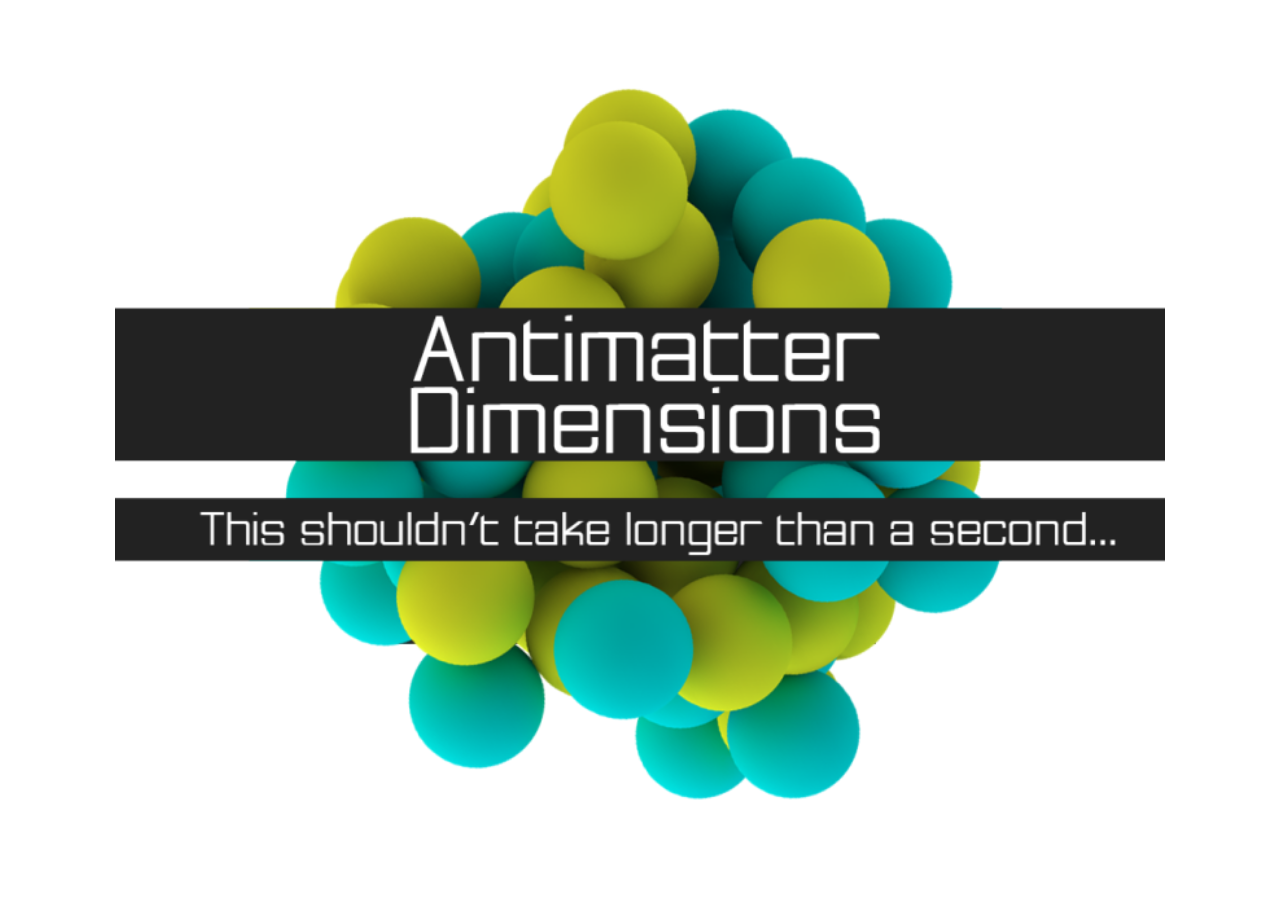
<file: index.html>
﻿<!doctype html>

<html>

<head>
    <title>Antimatter Dimensions NG-4 Respecced</title>
    <link rel="icon" type="image/png" href="icon.png">
    <meta name="Antimatter Dimensions" content="A game about huge numbers and watching them go up." charset="utf-8"/>
    <h1 id="hiddenheader" style="display: none">Antimatter Dimensions</h1>
    <script type="text/javascript" src="javascripts/jquery-3.2.1.min.js"></script>
    <script type="text/javascript" src="javascripts/notify.js"></script>
    <link rel="stylesheet" type="text/css" href="stylesheets/styles.css?3">
    <link rel="stylesheet" type="text/css" href="stylesheets/interreality_and_timeless.css">
</head>
<img id="loading" src="images/Loading.png">
<div id="snow" style="display: none; "></div>
<body id="body" style="height: 95vh; ">
    <div id="container" class="container" style="color:#4F5957; font-family: Typewriter; text-align:center; font-size: 11px; display:none">
        <div id='game'>
            <div id='news'>.</div>
        </div>
        <div style="position: relative"><div class="IP" id="infinityPoints2"></div></div>
        <div style="position: relative"><div class="EP" id="eternityPoints2"></div></div>
        <div style="position: relative"><div class="EP" id="galaxyPoints2"></div>
			<span id="sacpos" class="eterpos"><button id="sacrificebtn" class="galaxybtn"></button></span>
		</div>
		
        <div style="position: relative"><button id="postInfinityButton" class="postinfcrunch infpos">Big Crunch for x Infinity Points</button></div>
        <div style="position: relative"><button id="interrealityresetbtn" class="interreality ghostifyPos" onclick="showTab('interrealitytab')">A new rift has formed... Enter the Interreality.</button></div>
		<div id='quantumBlock' style='height:120px'></div>
        <div id="matter"></div>
        <div id="dilationEffect1"></div>
        <div id="chall13Mult"></div>
        <div>
            <p>You have <span id="coinAmount" style="font-size:25px; color: black">0</span> antimatter.</p>
        </div>

        <div style="position: relative">
            <button id="newDimensionButton" class="newdim" onclick="newDimension()">Get x antimatter to unlock a new Dimension.</button>
            <button id="eternitybtn" class="eternitybtn" onclick="eternity()">Other times await.. I need to become Eternal</button>
        </div>
        <div id="coinsPerSec">You are getting 0 antimatter per second.</div>

        <tr id="tickSpeedRow" style="visibility: hidden">
            <div id="tickLabel" style="visibility: hidden">Make the game 10% faster.</div>
            <button id="tickSpeed" style="color:black; visibility: hidden; height: 25px;width: 170px; font-size: 12px" class="storebtn">Cost: 1000</button>
            <button id="tickSpeedMax" onclick="buyMaxTickSpeed()" style="color:black; visibility: hidden; height: 25px; font-size: 12px" class="storebtn">Buy Max</button>
            <div id="tickSpeedAmount" style="visibility: hidden">Tickspeed: 1000</div>
            <div id="tickSpeedPurchases" style="visibility: hidden">You have 1000 tickspeed purchases left.</div>
        </tr>
        <p></p>
        <div style="position:absolute; left: 0; right: 0; margin-left: auto; margin-right: auto; width: 360px; top: 19px">
            <button id="bigcrunch" style="font-family: Typewriter; font-size: 50px; width: 360px; height: 100px;" class="tabbtn">Big Crunch</button>
        </div>
        <div>
            <button id="dimensionsbtn" style="font-family: Typewriter; font-size: 20px" class="tabbtn">Dimensions</button>
            <button id="optionsbtn" style="font-family: Typewriter; font-size: 20px" class="tabbtn">Options</button>
            <button id="statisticsbtn" style="font-family: Typewriter; font-size: 20px" class="tabbtn">Statistics</button>
            <button id="achievementsbtn" style="font-family: Typewriter; font-size: 20px" class="tabbtn">Achievements</button>
            <button id="challengesbtn" style="font-family: Typewriter; font-size: 20px" class="tabbtn">Challenges</button>
	          <button id="galaxybtn" style="font-family: Typewriter; font-size: 20px" class="galaxybtn">Galaxy</button>
            <button id="infinitybtn" style="font-family: Typewriter; font-size: 20px; display: none" class="infinitybtn">Infinity</button>
            <button id="eternitystorebtn" style="font-family: Typewriter; font-size: 20px; display: none" class="eternitytabbtn">Eternity</button>
            <button id="interrealitybtn" style="font-family: Typewriter; font-size: 20px; display: none" class="interreality">Interreality</button>
            <button id="shopbtn" style="font-family: Typewriter; font-size: 20px" class="tabbtn">Shop</button>
        </div>
        <div id="emptiness" class="tab" style="font-size: 150%">
            <br> The world has collapsed on itself due to excess of antimatter.
            <br>
            <br>
        </div>
        <div id="interrealitytab" class="tab" style="font-size: 200%">
            <br> Congratulations! You have beat NG-4 Respecced v2.91: Before the Interreality!
			<br> Interreality is coming soon...
			<br> <span style="font-size:75%">(After Interreality update in NG-2)</span>
			<br>
			<br>
			<br> <span style="font-size:60%">Can you get 1e520 EP in this mod?</span>
			<br>
        </div>
        <div id="shop" class="tab" style="font-size: 15px" >
            <div align="center">
                <br>
                <span id="kongip"> Double your IP gain from all sources. Forever. </span><br>
                <button class="greedbtn" onclick="purchaseIP()">40 Kreds</button>
                <br><br><br>
                <span id="kongep"> Double your EP gain from all sources. Forever. </span><br>
                <button class="greedbtn" onclick="purchaseEP()">50 Kreds</button>
                <br><br><br>
                <span id="kongdim"> Double all your dimension multipliers (dimensions 1-8). Forever. </span><br>
                <button class="greedbtn" onclick="purchaseDimMult()">30 Kreds</button>
                <br><br><br>
                <span id="kongalldim"> Double ALL the dimension multipliers (Normal, Infinity and Time). Forever. </span><br>
                <button class="greedbtn" onclick="purchaseAllDimMult()">60 Kreds</button>
                <br><br><br>
                <span>Get 6 hours worth of offline production. (Doesn't work for autobuyers)</span><br>
                <button class="greedbtn" onclick="purchaseTimeSkip()">10 Kreds</button>
                <br><br><br>
                <span style="font-size: 12px"><b>Disclaimer: These are not required to progress in the game, they are just to help and support the developer.</b></span>
            </div>
        </div>
        <div id="eternitystore" class="tab" style="font-size: 15px; margin: 0 auto; display: none" align="center">
            <table class="table" align="center" style="margin: auto">
                <tr>
                    <td><button class="secondarytabbtn" onclick="showEternityTab('timestudies')">Time studies</button></td>
                    <td><button class="secondarytabbtn" onclick="showEternityTab('eternityupgrades')">Eternity upgrades</button></td>
                    <td><button class="secondarytabbtn" onclick="showEternityTab('milestones')">Eternity milestones</button></td>
                    <td><button class="secondarytabbtn" onclick="showEternityTab('timeless')" id="timelessTabbtn" style="display:none;">Timeless</button></td>
                    <td><button class="secondarytabbtn" onclick="showEternityTab('dilation')" id="dilationTabbtn" style="display:none;">Time dilation</button></td>
                </tr>
            </table>
            <div class="eternitytab" id="timestudies" style="font-size: 15px">
                <div style="display: none;"><textarea id="treeExportOutput" style="color:black; width: 200px; height: 55px;"></textarea></div>
                <canvas id="studyTreeCanvas"></canvas>
                <tr>
                    <td><button class="storebtn" onclick="exportStudyTree()" style="width:150px; height: 40px; font-size: 10px; margin: auto">Export tree</button><td>
                    <td><button class="storebtn" onclick="respecToggle()" id="respec" style="width:150px; height: 40px; font-size: 10px; margin: auto">Respec time studies on next Eternity</button><td>
                    <td><button class="storebtn" onclick="importStudyTree()" style="width:150px; height: 40px; font-size: 10px; margin: auto">Import tree</button><td>
                </tr>
				<table class="table" id="forceRespecStudy">
                <tr>
                    <td><button class="storebtn" onclick="forceRespecStudy()" id="forceRespecStudy1" style="width:150px; height: 40px; font-size: 10px; margin: auto">Respec time studies and restart this eternity</button><td>
                </tr>
				</table>
                <table class="table" id="studytable">
                    <tr>
                        <td><button class="timestudylocked" id="23" onclick="buyTimeStudy(23, 0)">Tickspeed affects Time Dimensions. Cost: 0 Time Theorems</button></td>
                        <td><button class="timestudylocked" id="11" onclick="buyTimeStudy(11, 1)">Multiplier to 1st Time Dimension based on tickspeed<span id="11desc">Currently: 1x</span>Cost: 1 Time Theorem</button></td>
                        <td><button class="timestudybought" id="secretstudy" style="opacity: 0; cursor: pointer; transition-duration: 2s;">Unlock a secret achievement<span>Cost: 0 Time Theorems</button></td>
                    </tr>
                </table>
                <br>
                <table class="table" id="studytable">
                    <tr>
                        <td><button class="timestudy" id="21" onclick="buyTimeStudy(21, 3)">Replicanti multiplier formula is better<span id="21desc">Req: Unlock Replicanti or Eternitied at least once</span>Cost: 3 Time Theorems</button></td>
                        <td><button class="timestudy" id="22" onclick="buyTimeStudy(22, 2)">Base replicanti interval limit 50ms -> 1ms<span>Req:  Eternitied at least once</span>Cost: 2 Time Theorems</button></td>
                    </tr>
                </table>
                <table class="table" id="studytable">
                    <tr>
                        <td><button class="timestudy" id="33" onclick="buyTimeStudy(33, 2)">You keep half of your replicanti galaxies on infinity<span>Req:  Eternitied at least once</span>Cost: 2 Time Theorems</button></td>
                        <td><button class="timestudy" id="31" onclick="buyTimeStudy(31, 3)">Powers up infinity upgrades that are based on your infinitied stat (to the power of 4)<span>Cost: 3 Time Theorems</button></td>
                        <td><button class="timestudy" id="32" onclick="buyTimeStudy(32, 2)"><span id="32desc">You gain x1 more infinitied stat (based on dimension boosts)</span>Cost: 2 Time Theorems</button></td>
						
                        <td style="opacity: 0;"><button class="timestudylocked"></button></td>
                    </tr>
                </table>
                <table class="table" id="studytable">
                    <tr>
                        <td style="opacity: 0;"><button class="timestudylocked"></button></td>
                        <td><button class="timestudy" id="41" onclick="buyTimeStudy(41, 4)">Boost IP gain based on normal and replicated galaxies.<span id="41desc"></span>Cost: 4 Time Theorems</button></td>
                        <td><button class="timestudy" id="42" onclick="buyTimeStudy(42, 6)">Galaxy requirement base increase is reduced by 6.<span>Cost: 6 Time Theorems</button></td>
			<td><button class="timestudy" id="43" onclick="buyTimeStudy(43, 15)">Gain 1% of infinitied gain per second.<span>Cost: 15 Time Theorems</button></td>
                    </tr>
                </table>
                <br>
                <table class="table" id="studytable">
                    <tr>
                        <td style="opacity: 0;"><button class="timestudylocked"></button></td>
                        <td style="opacity: 0;"><button class="timestudylocked"></button></td>
                        <td><button class="timestudy" id="51" onclick="buyTimeStudy(51, 3)"><span id=51desc>You gain 1e15 times more IP</span>Cost: 3 Time Theorems</button></td>
                        <td><button class="eternitychallengestudy" id="ec5unl">Eternity Challenge 5<span>Requirement: 200 galaxies<span>Cost: 100 Time Theorems</button></td>
                        <td><button class="timestudy" id="53" onclick="buyTimeStudy(53, 15)">Gain <span id="53desc" style="display:inline;"></span>% of infinitied gain per second as banked infinities.<span>Cost: 15 Time Theorems</button></td>
                    </tr>
                </table>
                <table class="table" id="studytable">
                    <tr>
                        <td style="opacity: 0;"><button class="timestudylocked"></button></td>
                        <td><button class="timestudy" id="61" onclick="buyTimeStudy(61, 3)">You gain 10x more EP (applied post-dilation)<span>Req:  Eternitied at least once</span>Cost: 3 Time Theorems</button></td>
                        <td><button class="timestudy" id="62" onclick="buyTimeStudy(62, 3)">You gain replicanti 3 times faster if you have TS192. If you don't have TS192, replicanti limit ^1.5<span>Cost: 3 Time Theorems</button></td>
                    </tr>
                </table>
                <br>
                <table class="table" id="studytable">
                    <tr>
                        <td><button class="timestudy normaldimstudy" id="71" onclick="buyTimeStudy(71, 4)">Sacrifice affects all other normal dimensions with reduced effect<span id="71desc">Currently: 1x</span>Cost: 4 Time Theorems</button></td>
                        <td><button class="timestudy infdimstudy" id="72" onclick="buyTimeStudy(72, 6)">Sacrifice affects 4th Infinity Dimension with greatly reduced effect<span id="72desc">Currently: 1x</span>Cost: 6 Time Theorems</button></td>
                        <td><button class="timestudy timedimstudy" id="73" onclick="buyTimeStudy(73, 5)">Sacrifice affects 3rd Time Dimension with greatly reduced effect<span id="73desc">Currently: 1x</span>Cost: 5 Time Theorems</button></td>
                    </tr>
                    <tr>
                        <td><button class="timestudy normaldimstudy" id="81" onclick="buyTimeStudy(81, 4)">Dimension boost power is raised to a power<span id="81desc">Currently: 1x</span><span>Cost: 4 Time Theorems</button></td>
                        <td><button class="timestudy infdimstudy" id="82" onclick="buyTimeStudy(82, 6)">Dimension boosts affect Infinity Dimensions<span id="82desc">Currently: 1x</span>Cost: 6 Time Theorems</button></td>
                        <td><button class="timestudy timedimstudy" id="83" onclick="buyTimeStudy(83, 5)">Tick upgrade gained from Time Dimensions boost Dimension boosts <span id="83desc2">(applied after powerer)</span><span id="83desc">Currently: 1x</span>Cost: 5 Time Theorems</button></td>
                    </tr>
                    <tr>
                        <td><button class="timestudy normaldimstudy" id="91" onclick="buyTimeStudy(91, 4)">Normal dimensions gain a multiplier based on time spent this eternity<span id="91desc">Currently: 1x</span>Cost: 4 Time Theorems</button></td>
                        <td><button class="timestudy infdimstudy" id="92" onclick="buyTimeStudy(92, 5)">Infinity dimensions gain a multiplier based on fastest eternity time<span id="92desc">Currently: 1x</span>Cost: 5 Time Theorems</button></td>
                        <td><button class="timestudy timedimstudy" id="93" onclick="buyTimeStudy(93, 7)">Time dimensions gain a multiplier based on tick upgrades gained<span id="93desc">Currently: 1x</span>Cost: 7 Time Theorems</button></td>
                    </tr>
                    <tr>
                        <td><button class="timestudy normaldimstudy" id="101" onclick="buyTimeStudy(101, 4)">Normal dimensions gain a multiplier based on replicantis.<span id="101desc">Currently: 1x</span>Cost: 4 Time Theorems</button></td>
                        <td><button class="timestudy infdimstudy" id="102" onclick="buyTimeStudy(102, 6)">Replicanti galaxies power replicanti multiplier<span id="102desc">Currently: 1x</span>Cost: 6 Time Theorems</button></td>
                        <td><button class="timestudy timedimstudy" id="103" onclick="buyTimeStudy(103, 6)">Time dimensions gain a multiplier based on replicanti galaxy amount<span id="103desc">Currently: 1x</span>Cost: 6 Time Theorems</p></button></td>
                    </tr>
                </table>
                <br>
                <table class="table" id="studytable">
                    <tr>
                        <td><button class="eternitychallengestudy" id="ec7unl">Eternity Challenge 7<span>Requirement: 1e550,000 antimatter<span>Cost: 115 Time Theorems</button></td>
                        <td><button class="timestudy" id="111" onclick="buyTimeStudy(111, 12)">Make the IP formula better<span>Cost: 12 Time Theorems</button></td>
                        <td style="opacity: 0;"><button class="timestudylocked"></button></td>
                    </tr>
                </table>
                <br>
                <table class="table" id="studytable">
                    <tr>
                        <td><button class="timestudy activestudy" id="121" onclick="buyTimeStudy(121, 9)">The worse your average EP/min is, the more EP you get (applied post-dilation)<span id="121desc">Currently: 1x</span>Cost: 9 Time Theorems</button></td>
                        <td><button class="timestudy passivestudy" id="122" onclick="buyTimeStudy(122, 9)">You gain 35x more EP (applied post-dilation)<span>Cost: 9 Time Theorems</button></td>
                        <td><button class="timestudy idlestudy" id="123" onclick="buyTimeStudy(123, 9)">You gain more EP based on time spent this eternity (applied post-dilation)<span id="123desc">Currently: 1x</span>Cost: 9 Time Theorems</button></td>
                    </tr>
                </table>
                <table class="table" id="studytable">
                    <tr>
                        <td><button class="eternitychallengestudy" id="ec6unl">Eternity Challenge 6<span>Requirement: 40 replicanti galaxies<span>Cost: 100 Time Theorems</button></td>
                        <td><button class="timestudy activestudy" id="131" onclick="buyTimeStudy(131, 5)">Automatic replicanti galaxies are disabled, but you can get 50% more<span>Cost: 5 Time Theorems</button></td>
                        <td><button class="timestudy passivestudy" id="132" onclick="buyTimeStudy(132, 5)">Replicanti galaxies are 40% more effective<span>Cost: 5 Time Theorems</button></td>
                        <td><button class="timestudy idlestudy" id="133" onclick="buyTimeStudy(133, 5)">Replicanti are 10x slower until infinity, but their galaxies are 50% stronger<span>Cost: 5 Time Theorems</button></td>
                        <td><button class="eternitychallengestudy" id="ec8unl">Eternity Challenge 8<span>Cost: 100 Time Theorems</button></td>
                    </tr>
                </table>
                <table class="table" id="studytable">
                    <tr>
                        <td><button class="timestudy activestudy" id="141" onclick="buyTimeStudy(141, 4)">Multiplier to IP, decaying over this infinity<span id="141desc">Currently 1x</span>Cost: 4 Time Theorems</button></td>
                        <td><button class="timestudy passivestudy" id="142" onclick="buyTimeStudy(142, 4)"><span id="142desc">You gain 1e25x more IP</span>Cost: 4 Time Theorems</button></td>
                        <td><button class="timestudy idlestudy" id="143" onclick="buyTimeStudy(143, 4)">Multiplier to IP, increasing over this infinity<span id="143desc">Currently 1x</span>Cost: 4 Time Theorems</button></td>
                    </tr>
                </table>
                <br>
                <table class="table" id="studytable">
                    <tr>
                        <td style="opacity: 0;"><button class="timestudylocked"></button></td>
                        <td><button class="eternitychallengestudy" id="ec9unl">Eternity Challenge 9<span>Requirement: 1e6000 infinity power<span>Cost: 100 Time Theorems</button></td>
                        <td><button class="timestudy" id="151" onclick="buyTimeStudy(151, 8)"><span id="151desc">1e4x multiplier on all Time Dimensions</span>Cost: 8 Time Theorems</button></td>
                        <td style="opacity: 0;"><button class="timestudylocked"></button></td>
                        <td><button class="eternitychallengestudy" id="ec4unl">Eternity Challenge 4<span>Requirement: 100,000,000 infinities<span>Cost: 85 Time Theorems</button></td>
                    </tr>
                </table>
                <table class="table" id="studytable">
                    <tr>
                        <td><button class="timestudy" id="161" onclick="buyTimeStudy(161, 7)"><span id="161desc">1e616x multiplier on all normal dimensions</span>Cost: 7 Time Theorems</button></td>
                        <td><button class="timestudy" id="162" onclick="buyTimeStudy(162, 7)"><span id="162desc">1e11x multiplier on all Infinity Dimensions</span>Cost: 7 Time Theorems</button></td>
                    </tr>
                </table>
                <table class="table" id="studytable">
                    <tr>
                        <td><button class="timestudy" id="171" onclick="buyTimeStudy(171, 15)">Time shard requirement for the next tickspeed upgrade goes up slower<span>Req: Buy a certain Timeless upgrade</span>Cost: 15 Time Theorems</button></td>
                    </tr>
                </table>
                <table class="table" id="studytable">
                    <tr>
                        <td><button class="eternitychallengestudy" id="ec1unl">Eternity Challenge 1<span>Requirement: 25,000 Eternities<span>Cost: 20 Time Theorems</button></td>
                        <td><button class="eternitychallengestudy" id="ec2unl" style="font-size: 10px;">Eternity Challenge 2<span>Requirement: 1,300 Time upgrades gained from time dimensions<span>Cost: 25 Time Theorems</button></td>
                        <td><button class="eternitychallengestudy" id="ec3unl">Eternity Challenge 3<span>Requirement: 30 dicks in your ass<span>Cost: 30 Time Theorems</button></td>
                    </tr>
                </table>
                <table class="table" id="studytable">
                    <tr>
                        <td><button class="timestudy" id="181" onclick="buyTimeStudy(181, 0)">You gain 1% of your GP and IP gained on crunch each second.<span>Cost: 0 Time Theorems</button></td>
                    </tr>
                    <tr>
                        <td><button class="eternitychallengestudy" id="ec10unl">Eternity Challenge 10<span>Requirement: 1e100 EP<span>Cost: 200 Time Theorems</button></td>
                    </tr>
                </table>
                <table class="table" id="studytable">
                    <tr>
                        <td><button class="timestudy" id="191" onclick="buyTimeStudy(191, 400)">Boost TS53 based on bought studies and eternities<span id="191desc">Currently: 1x</span><span>Cost: 400 Time Theorems</button></td>
                        <td><button class="timestudy" id="192" onclick="buyTimeStudy(192, 660)" style="font-size: 10px;"><span id="192desc">You can get beyond 1.8e308 replicantis, but the interval is increased the more you have</span>Cost: 660 Time Theorems</button></td>
                        <td><button class="timestudy" id="193" onclick="buyTimeStudy(193, 300)">Normal dimension boost based on eternities<span id="193desc">Currently: 1x</span>Cost: 300 Time Theorems</button></td>
                    </tr>
                </table>
                <table class="table" id="studytable">
                    <tr>
                        <td><button class="timestudy" id="201" onclick="buyTimeStudy(201, 900)">Pick another path from the first split<span>Cost: 900 Time Theorems</button></td>
                    </tr>
                </table>
                <table class="table" id="studytable">
                    <tr>
                        <td><button class="timestudy" id="211" onclick="buyTimeStudy(211, 120)">Dimensional boost requirement scaling is reduced by 1<span>Cost: 120 Time Theorems</button></td>
                        <td><button class="timestudy" id="212" onclick="buyTimeStudy(212, 150)">Galaxies are more effective based on your timeshards<span id="212desc">Currently: 1x</span>Cost: 150 Time Theorems</button></td>
                        <td><button class="timestudy" id="213" onclick="buyTimeStudy(213, 200)">You gain replicanti 20 times faster<span>Cost: 200 Time Theorems</button></td>
                        <td><button class="timestudy" id="214" onclick="buyTimeStudy(214, 120)">Sacrifice boosts the 8th dimension even more<span id="214desc">Currently: 1x</span>Cost: 120 Time Theorems</button></td>
                    </tr>
                </table>
                <table class="table" id="studytable">
                    <tr class="wideRow">
                        <td><button class="timestudy darkstudy" style="margin: 1px; width: 120px; font-size: 0.55rem; padding: 3px;" id="221" onclick="buyTimeStudy(221, 900)">Dimensional boosts affect time dimensions with reduced power.<span>Cost: 900 Time Theorems</button></td>
                        <td><button class="timestudy lightstudy" style="margin: 1px; width: 120px; font-size: 0.55rem; padding: 3px;" id="222" onclick="buyTimeStudy(222, 900)">Dimensional boost costs scale by another 1 less.<span>Cost: 900 Time Theorems</button></td>
                        <td><button class="timestudy darkstudy" style="margin: 1px; width: 120px; font-size: 0.55rem; padding: 3px;" id="223" onclick="buyTimeStudy(223, 900)">Distant, Further, Remote and Dark Matter Galaxy cost scaling starts 7 galaxies later.<span>Cost: 900 Time Theorems</button></td>
                        <td><button class="timestudy lightstudy" style="margin: 1px; width: 120px; font-size: 0.55rem; padding: 3px;" id="224" onclick="buyTimeStudy(224, 900)">Distant, Further, Remote and Dark Matter Galaxy cost scaling starts 1 galaxy later for every 2000 dimensional boosts.<span>Cost: 900 Time Theorems</button></td>
                        <td><button class="timestudy darkstudy" style="margin: 1px; width: 120px; font-size: 0.55rem; padding: 3px;" id="225" onclick="buyTimeStudy(225, 900)">You gain extra RGs based on how high above infinity your replicanti are.<span>Cost: 900 Time Theorems</button></td>
                        <td><button class="timestudy lightstudy" style="margin: 1px; width: 120px; font-size: 0.55rem; padding: 3px;" id="226" onclick="buyTimeStudy(226, 900)">You gain extra RGs based on your max RGs.<span>Cost: 900 Time Theorems</button></td>
                        <td><button class="timestudy darkstudy" style="margin: 1px; width: 120px; font-size: 0.55rem; padding: 3px;" id="227" onclick="buyTimeStudy(227, 900)">Sacrifice affects the 4th Time Dimension.<span>Cost: 900 Time Theorems</button></td>
                        <td><button class="timestudy lightstudy" style="margin: 1px; width: 120px; font-size: 0.55rem; padding: 3px;" id="228" onclick="buyTimeStudy(228, 900)">Sacrifice scales better.<span>Cost: 900 Time Theorems</button></td>
                    </tr>
                </table>
                <table class="table" id="studytable">
                    <tr>
                        <td><button class="timestudy darkstudy" id="231" onclick="buyTimeStudy(231, 500)">Dimensional boosts are more effective based on their amount.<span>Cost: 500 Time Theorems</button></td>
                        <td><button class="timestudy lightstudy" id="232" onclick="buyTimeStudy(232, 500)">Galaxies are more effective based on non-replicated galaxies.<span>Cost: 500 Time Theorems</button></td>
                        <td><button class="timestudy darkstudy" id="233" onclick="buyTimeStudy(233, 500)">Max replicanti galaxy upgrade cost is reduced based on replicanti amount.<span>Cost: 500 Time Theorems</button></td>
                        <td><button class="timestudy lightstudy" id="234" onclick="buyTimeStudy(234, 500)">Sacrifice boosts First Dimension.<span>Cost: 500 Time Theorems</button></td>
                    </tr>
                </table>
                <table class="table" id="studytable">
                    <tr>
                        <td><button class="eternitychallengestudy" id="ec11unl">Eternity Challenge 11<span>Requirement: Use only the Normal Dimension path<span>Cost: 1 Time Theorem</button></td>
                        <td><button class="eternitychallengestudy" id="ec12unl">Eternity Challenge 12<span>Requirement: Use only the Infinity Dimension path<span>Cost: 1 Time Theorem</button></td>
                    </tr>
                </table>
                <table class="table" id="studytable">
                    <tr>
                        <td><button class="timestudylocked" id="dilstudy1" onclick="buyDilationStudy(1, 5000)">Unlock time dilation<span>Requirement: 5 Eternity Challenge 11 and 12 completions<span>Cost: 5000 Time Theorems</button></td>
                    </tr>
                </table>
                <table class="table" id="studytable">
                    <tr>
                        <td><button class="timestudylocked" id="dilstudy2" onclick="buyDilationStudy(2, 1000000)">You can buy 5th Time Dimension with EP<span>Cost: 1,000,000 Time Theorems</button></td>
                        <td><button class="timestudylocked" id="dilstudy3" onclick="buyDilationStudy(3, 1e7)">You can buy 6th Time Dimension with EP<span>Cost: 10,000,000 Time Theorems</button></td>
                    </tr>
                </table>
                <table class="table" id="studytable">
                    <tr>
                        <td><button class="timestudylocked" id="dilstudy4" onclick="buyDilationStudy(4, 1e8)">You can buy 7th Time Dimension with EP<span>Cost: 100,000,000 Time Theorems</button></td>
                        <td><button class="timestudylocked" id="dilstudy5" onclick="buyDilationStudy(5, 1e9)">You can buy 8th Time Dimension with EP<span>Cost: 1,000,000,000 Time Theorems</button></td>
                    </tr>
                </table>
                <table class="table" id="studytable">
                    <tr>
                        <td><button class="timestudylocked" id="dilstudy6">To be continued...</button></td>
                    </tr>
                </table>
                <div style="height: 60px;"></div>
                <div>
                    <table id="footer">
                        <tr>
                            <td>
                                <div style="text-align:center">
                                    <a href="howto.html" target="_newtab">How to play  </a> |
                                    <a href="about.html" target="_newtab" onclick="giveAchievement('A sound financial decision')">Donate   </a> |
                                    <a href="changelog.html" target="_newtab">Changelog   </a> |
                                    <a href="https://discord.gg/ST9NaXa" target="_newtab">Discord</a> |
                                    <a href="https://www.reddit.com/r/AntimatterDimensions/" target="_newtab">Subreddit</a>      |    <a href="https://ivark.github.io/savefixer/index.html" target="_newtab">Savefixer</a>

                                </div>
                            </td>
                        </tr>
                    </table>
                </div>
            </div>
            <div  class="eternitytab" id="eternityupgrades">
                <br>
                <table class="table" style="margin: 0 auto">
                    <tr>
                        <td>
                            <button id="eter1" class="eternityupbtn" onclick="buyEternityUpgrade(1, 5)">Infinity Dimensions multiplier equal to unspent EP to the power of 5.<br>Currently: x<br>Cost: 5 EP</button>
                        </td>
                        <td>
                            <button id="eter2" class="eternityupbtn" onclick="buyEternityUpgrade(2, 10)">You gain Infinity Dimension multiplier based on eternities (x^log4(2x))<br>Currently: x<br>Cost: 10 EP</button>
                        </td>
                        <td>
                            <button id="eter3" class="eternityupbtn" onclick="buyEternityUpgrade(3, 50e3)">Infinity Dimensions multiplier based on sum of Infinity Challenge times<br>Currently: Xx<br>Cost: 50 K EP</button>
                        </td>
                    </tr>
                    <tr>
                        <td>
                            <button id="eter4" class="eternityupbtn" onclick="buyEternityUpgrade(4, 1e16)">Your achievement bonus affects Time Dimensions (post-dilation)<br>Cost: 1e16 EP</button>
                        </td>
                        <td>
                            <button id="eter5" class="eternityupbtn" onclick="buyEternityUpgrade(5, 1e40)">Time Dimensions are multiplied by your unspent time theorems (post-dilation)<br>Cost: 1e40 EP</button>
                        </td>
                        <td>
                            <button id="eter6" class="eternityupbtn" onclick="buyEternityUpgrade(6, 1e50)">Time Dimensions are multiplied by days played (post-dilation)<br>Cost: 1e50 EP</button>
                        </td>
                    </tr>
                    <tr>
                        <td>
                            <button id="eter7" class="eternityupbtnlocked" onclick="buyEternityUpgrade(7, 1e25)">Unlock Timeless</button>
                        </td>
                        <td>
                            <button id="epmult" class="eternityupbtn" onclick="buyEPMult()">You gain 5 times more EP<p>Cost: 500 EP</button>
                        </td>
                        <td>
                            <button id="eter8" class="eternityupbtnlocked" onclick="buyEternityUpgrade(8, 1e60)"></button>
                        </td>
                    </tr>
                </table>
                <div><button class="storebtn" onclick="buyMaxEPMult()" style="height: 25px; width: 190px; font-size:10px; margin-top: -3px;">Max EP mult</button></div>
                <div id="footercontainer">
                    <table id="footer">
                        <tr>
                            <td>
                                <div style="text-align:center">
                                    <a href="howto.html" target="_newtab">How to play  </a> |
                                    <a href="about.html" target="_newtab" onclick="giveAchievement('A sound financial decision')">Donate   </a> |
                                    <a href="changelog.html" target="_newtab">Changelog   </a> |
                                    <a href="https://discord.gg/ST9NaXa" target="_newtab">Discord</a> |
                                    <a href="https://www.reddit.com/r/AntimatterDimensions/" target="_newtab">Subreddit</a>      |    <a href="https://ivark.github.io/savefixer/index.html" target="_newtab">Savefixer</a>
                                </div>
                            </td>
                        </tr>
                    </table>
                </div>
            </div>
            <div class="eternitytab" id="milestones">
                <table class="table" align="center" style="margin: auto" id="milestones">
                    <tr>
                        <td class="milestoneText">1 Eternity:</td>
                        <td class="milestoneText">2 Eternities:</td>
                    </tr>
                    <tr>
                        <td><button class="milestonerewardlocked" id="reward0" style="font-size: 10px">Unlock IP multiplier autobuyer, you can buy 2nd Time Dimension with EP, you always have at least 4 Time Dimension Shifts/Boosts.</button></td>
                        <td><button class="milestonerewardlocked" id="reward1" style="font-size: 10px">You keep your autobuyers on Eternity, you can buy 3rd Time Dimension with EP, you always have at least 8 Time Dimension Shifts/Boosts.</button></td>
                    </tr>
                    <tr>
                        <td class="milestoneText">3 Eternities:</td>
                        <td class="milestoneText">4 Eternities:</td>
                    </tr>
                    <tr>
                        <td><button class="milestonerewardlocked" id="reward2" style="font-size: 10px">Unlock replicanti galaxy autobuyer, you can buy 4th Time Dimension with EP, you always have at least 12 Time Dimension Shifts/Boosts.</button></td>
                        <td><button class="milestonerewardlocked" id="reward3" style="font-size: 10px">You keep your infinity upgrades on Eternity, you always have at least 16 Time Dimension Shifts/Boosts.</button></td>
                    </tr>
                    <tr>
                        <td class="milestoneText">5 Eternities:</td>
                        <td class="milestoneText">6 Eternities:</td>
                    </tr>
                    <tr>
                        <td><button class="milestonerewardlocked" id="reward4" style="font-size: 10px">Unlock more big crunch autobuyer options, you always have at least 20 Time Dimension Shifts/Boosts</button></td>
                        <td><button class="milestonerewardlocked" id="reward5" style="font-size: 10px">You keeps galaxy upgrades&amp;points, you always have at least 24 Time Dimension Shifts/Boosts</button></td>
                    </tr>
                    <tr>
                        <td class="milestoneText">7 Eternities:</td>
                        <td class="milestoneText">9 Eternities:</td>
                    </tr>
                    <tr>
                        <td><button class="milestonerewardlocked" id="reward6">You complete Infinity Challenges as soon as you unlock them</button></td>
                        <td><button class="milestonerewardlocked" id="reward7">Unlock autobuy max galaxies</button></td>
                    </tr>
                    <tr>
                        <td class="milestoneText">11 Eternities:</td>
                        <td class="milestoneText">12 Eternities:</td>
                    </tr>
                    <tr>
                        <td><button class="milestonerewardlocked" id="reward8">Unlock autobuyer for First Infinity Dimension</button></td>
                        <td><button class="milestonerewardlocked" id="reward9">Unlock autobuyer for Second Infinity Dimension</button></td>
                    </tr>
                    <tr>
                        <td class="milestoneText">13 Eternities:</td>
                        <td class="milestoneText">14 Eternities:</td>
                    </tr>
                    <tr>
                        <td><button class="milestonerewardlocked" id="reward10">Unlock autobuyer for Third Infinity Dimension</button></td>
                        <td><button class="milestonerewardlocked" id="reward11">Unlock autobuyer for Fourth Infinity Dimension</button></td>
                    </tr>
                    <tr>
                        <td class="milestoneText">15 Eternities:</td>
                        <td class="milestoneText">16 Eternities:</td>
                    </tr>
                    <tr>
                        <td><button class="milestonerewardlocked" id="reward12">Unlock autobuyer for Fifth Infinity Dimension</button></td>
                        <td><button class="milestonerewardlocked" id="reward13">Unlock autobuyer for Sixth Infinity Dimension</button></td>
                    </tr>
                    <tr>
                        <td class="milestoneText">17 Eternities:</td>
                        <td class="milestoneText">18 Eternities:</td>
                    </tr>
                    <tr>
                        <td><button class="milestonerewardlocked" id="reward14">Unlock autobuyer for Seventh Infinity Dimension</button></td>
                        <td><button class="milestonerewardlocked" id="reward15">Unlock autobuyer for Eighth Infinity Dimension</button></td>
                    </tr>
                    <tr>
                        <td class="milestoneText">20 Eternities:</td>
                        <td class="milestoneText">25 Eternities:</td>
                    </tr>
                    <tr>
                        <td><button class="milestonerewardlocked" id="reward16">You keep your Breaking infinity upgrades on Eternity</button></td>
                        <td><button class="milestonerewardlocked" id="reward17">You automatically unlock Infinity Dimensions upon reaching them</button></td>
                    </tr>
                    <tr>
                        <td class="milestoneText">30 Eternities:</td>
                        <td class="milestoneText">40 Eternities:</td>
                    </tr>
                    <tr>
                        <td><button class="milestonerewardlocked" id="reward18">Start with all normal dimensions available for purchase</button></td>
                        <td><button class="milestonerewardlocked" id="reward19">Unlock autobuyer for replicanti chance upgrade</button></td>
                    </tr>
                    <tr>
                        <td class="milestoneText">50 Eternities:</td>
                        <td class="milestoneText">60 Eternities:</td>
                    </tr>
                    <tr>
                        <td><button class="milestonerewardlocked" id="reward20">You start with replicanti unlocked</button></td>
                        <td><button class="milestonerewardlocked" id="reward21">Unlock autobuyer for replicanti interval upgrade</button></td>
                    </tr>
                    <tr>
                        <td class="milestoneText">80 Eternities:</td>
                        <td class="milestoneText">100 Eternities:</td>
                    </tr>
                    <tr>
                        <td><button class="milestonerewardlocked" id="reward22">Unlock autobuyer for replicanti galaxy upgrade</button></td>
                        <td><button class="milestonerewardlocked" id="reward23">Unlock autobuyer for Eternities</button></td>
                    </tr>
                </table>
                <div>
                    <table id="footer">
                        <tr>
                            <td>
                                <div style="text-align:center">
                                    <a href="howto.html" target="_newtab">How to play  </a> |
                                    <a href="about.html" target="_newtab" onclick="giveAchievement('A sound financial decision')">Donate   </a> |
                                    <a href="changelog.html" target="_newtab">Changelog   </a> |
                                    <a href="https://discord.gg/ST9NaXa" target="_newtab">Discord</a> |
                                    <a href="https://www.reddit.com/r/AntimatterDimensions/" target="_newtab">Subreddit</a>      |    <a href="https://ivark.github.io/savefixer/index.html" target="_newtab">Savefixer</a>
                                </div>
                            </td>
                        </tr>
                    </table>
                </div>
            </div>
            <div class="eternitytab" id="timeless" style="font-size: 11px">
                <div>
                    <p>You have <span id="TLSAmount" style="font-size:35px; color: black">0</span> timeless shards.</p>
                </div>
                <button id="entertimeless" class="timelessbtn" onclick="enterTimeless()">Enter Timeless</button>
                <p>You have <span id="TLPAmount" style="font-size:35px; color: black">0</span> timeless points <span id="TLPPerSecond" style="font-size:25px; color: black">0</span></p>
                <p id="scTLP"></p>
                <table>
                    <tr>
                        <td>
                            <button class="timestudy" id="timeless1" onclick="buyTimelessUpgrade(1)">Double timeless point gain.<br><span id="timeless1cost"></span></button>
                        </td>
                        <td>
                            <button class="timestudy" id="timeless2" onclick="buyTimelessUpgrade(2)">Double timeless shard gain.<br><span id="timeless2cost"></span></button>
                        </td>
                        <td>
                            <button class="timestudy" id="timeless3" onclick="buyTimelessUpgrade(3)">Gain a Time Theorem.<br><span id="timeless3cost"></span></button>
                        </td>
                        <td>
                            <button class="timestudy" id="timeless4" onclick="buyTimelessUpgrade(4)">Timeless Points boost EP gain.<br><span id="timeless4desc"></span><br><span id="timeless4cost"></span></button>
                        </td>
                        <td>
                            <button class="timestudy" id="timeless29" onclick="buyTimelessUpgrade(29)">Each bought Time Dimension multiply all Time Dimensions by 2.<br><span id="timeless29desc"></span><br><span id="timeless29cost"></span></button>
                        </td>
                    </tr>
                    <tr>
                        <td>
                            <button class="timestudy" id="timeless5" onclick="buyTimelessUpgrade(5)">Boost TS151 by Timeless Points (Nerfed in Timeless)<br><span id="timeless5desc"></span><br><span id="timeless5cost"></span></button>
                        </td>
                        <td>
                            <button class="timestudy" id="timeless6" onclick="buyTimelessUpgrade(6)">Keep your GP in Timeless.<br><span id="timeless6cost"></span></button>
                        </td>
                        <td>
                            <button class="timestudy" id="timeless7" onclick="buyTimelessUpgrade(7)" ach-tooltip="TS71's effect ^1000, TS81's effect is multiplied by 1.5, TS91's effect ^1000, TS101's effect ^1000">ND Timestudy Path Boost (Hover to see details)<br><span id="timeless7cost"></span></button>
                        </td>
                        <td>
                            <button class="timestudy" id="timeless8" onclick="buyTimelessUpgrade(8)">You can buy all studies from the first 3-way split.<br><span id="timeless8cost"></span></button>
                        </td>
                        <td>
                            <button class="timestudy" id="timeless30" onclick="buyTimelessUpgrade(30)">Boost TS162 by Timeless Points<br><span id="timeless30desc"></span><br><span id="timeless30cost"></button>
                        </td>
                    </tr>
                    <tr>
                        <td>
                            <button class="timestudy" id="timeless9" onclick="buyTimelessUpgrade(9)">Dilation effect is reduced based on timeless shards.<br><span id="timeless9desc"></span><br><span id="timeless9cost"></span></button>
                        </td>
                        <td>
                            <button class="timestudy" id="timeless10" onclick="buyTimelessUpgrade(10)">Timeless Points and GP boost each other.<br><span id="timeless10desc"></span><br><span id="timeless10cost"></span></button>
                        </td>
                        <td>
                            <button class="timestudy" id="timeless11" onclick="buyTimelessUpgrade(11)" ach-tooltip="TS72's effect ^1000, TS82's effect ^1000, TS102's effect ^2">ID Timestudy Path Boost (Hover to see details)<br><span id="timeless11cost"></span></button>
                        </td>
                        <td>
                            <button class="timestudy" id="timeless12" onclick="buyTimelessUpgrade(12)">Add 1e8 infinities to g11<br><span id="timeless12cost"></span></button>
                        </td>
                        <td>
                            <button class="timestudy" id="timeless31" onclick="buyTimelessUpgrade(31)">Banked infinities affects g11 at 10x power. <span id="timeless31cost"></button>
                        </td>
                    </tr>
                    <tr>
                        <td>
                            <button class="timestudy" id="timeless13" onclick="buyTimelessUpgrade(13)">(Timeless points+1)^5 multiply second dilation threshold.<br><span id="timeless13cost"></span></button>
                        </td>
                        <td>
                            <button class="timestudy" id="timeless14" onclick="buyTimelessUpgrade(14)">IP Multiplier upgrade also affects GP<br><span id="timeless14cost"></span></button>
                        </td>
                        <td>
                            <button class="timestudy" id="timeless15" onclick="buyTimelessUpgrade(15)" ach-tooltip="TS73's effect ^100, TS83's effect is uncapped and applied before powerer, TS93's effect ^100, TS103's effect ^100">TD Timestudy Path Boost (Hover to see details)<br><span id="timeless15cost"></span></button>
                        </td>
                        <td>
                            <button class="timestudy" id="timeless16" onclick="buyTimelessUpgrade(16)">Remote galaxy scaling is reduced by 20%<br><span id="timeless16cost"></span></button>
                        </td>
                        <td>
                            <button class="timestudy" id="timeless32" onclick="buyTimelessUpgrade(32)">You can gain Timeless Shards without exiting Timeless.<br><span id="timeless32cost"></span></button>
                        </td>
                    </tr>
                    <tr>
                        <td>
                            <button class="timestudy" id="timeless17" onclick="buyTimelessUpgrade(17)">Galaxies are 10% stronger and reduce galaxy effect softcap to tickspeed.<br><span id="timeless17cost"></span></button>
                        </td>
                        <td>
                            <button class="timestudy" id="timeless18" onclick="buyTimelessUpgrade(18)">Eternities boost Timeless Point gain<br><span id="timeless18cost"></span></button>
                        </td>
                        <td>
                            <button class="timestudy" id="timeless19" onclick="buyTimelessUpgrade(19)">Unlock TS171<br><span id="timeless19cost"></span></button>
                        </td>
                        <td>
                            <button class="timestudy" id="timeless20" onclick="buyTimelessUpgrade(20)">Galaxies are 2x stronger in Timeless<br><span id="timeless20cost"></span></button>
                        </td>
                        <td>
                            <button class="timestudy" id="timeless33" onclick="buyTimelessUpgrade(33)">Square root the cost of 3rd Timeless buyable.<br><span id="timeless33cost"></span></button>
                        </td>
                    </tr>
                    <tr>
                        <td>
                            <button class="timestudy" id="timeless21" onclick="buyTimelessUpgrade(21)">Boost TS161 by Timeless Points<br><span id="timeless21desc"></span><br><span id="timeless21cost"></button>
                        </td>
                        <td>
                            <button class="timestudy" id="timeless22" onclick="buyTimelessUpgrade(22)">Dark Matter galaxy scaling is reduced by 20%<br><span id="timeless22cost"></span></button>
                        </td>
                        <td>
                            <button class="timestudy" id="timeless23" onclick="buyTimelessUpgrade(23)">sqrt(Timeshards+1) multiply all normal dimensions<br><span id="timeless23desc"></span><br><span id="timeless23cost"></span></button>
                        </td>
                        <td>
                            <button class="timestudy" id="timeless24" onclick="buyTimelessUpgrade(24)">Dimensional sacrifice affects other normal dimensions at a reduced rate post-dilation (7th dimension ^0.7, 6th dimension ^0.6, etc.)<br><span id="timeless24cost"></span></button>
                        </td>
                        <td>
                            <button class="timestudy" id="timeless34" onclick="buyTimelessUpgrade(34)">Reduce galaxy effect softcap to tickspeed.<br><span id="timeless34cost"></span></button>
                        </td>
                    </tr>
                    <tr>
                        <td>
                            <button class="timestudy" id="timeless25" onclick="buyTimelessUpgrade(25)">Tickspeed is not affected by fourth dilation effect<br><span id="timeless25cost"></span></button>
                        </td>
                        <td>
                            <button class="timestudy" id="timeless26" onclick="buyTimelessUpgrade(26)">Boost replicanti limit and replicate chance (replicate amount) based on timeless shards<br><span id="timeless26desc"></span><br><span id="timeless26cost"></span></button>
                        </td>
                        <td>
                            <button class="timestudy" id="timeless27" onclick="buyTimelessUpgrade(27)">Keep your GP and galaxy upgrades when entering EC<br><span id="timeless27cost"></span></button>
                        </td>
                        <td>
                            <button class="timestudy" id="timeless28" onclick="buyTimelessUpgrade(28)">Remove the nerfs to g14,g24,g35,g43 in Timeless, and unlock more galaxy upgrades<br><span id="timeless28cost"></button>
                        </td>
                        <td>
                            <button class="timestudy" id="timeless35" onclick="buyTimelessUpgrade(35)">Square root the cost of 3rd Timeless buyable.<br><span id="timeless35cost"></span></button>
                        </td>
                    </tr>
                </table>
				<div>
                    <table id="footer">
                        <tr>
                            <td>
                                <div style="text-align:center">
                                    <a href="howto.html" target="_newtab">How to play  </a> |
                                    <a href="about.html" target="_newtab" onclick="giveAchievement('A sound financial decision')">Donate   </a> |
                                    <a href="changelog.html" target="_newtab">Changelog   </a> |
                                    <a href="https://discord.gg/ST9NaXa" target="_newtab">Discord</a> |
                                    <a href="https://www.reddit.com/r/AntimatterDimensions/" target="_newtab">Subreddit</a>      |    <a href="https://ivark.github.io/savefixer/index.html" target="_newtab">Savefixer</a>
                                </div>
                            </td>
                        </tr>
                    </table>
                </div>
            </div>
            <div class="eternitytab" id="dilation" style="font-size: 11px">
                <canvas id="dilationCanvas"></canvas>
                <div>
                    <p>You have <span id="tachyonParticleAmount" style="font-size:35px; color: black">0</span> tachyon particles.</p>
                </div>
                <button id="enabledilation" class="dilationbtn" onclick="startDilatedEternity()">Dilate time.</button>
                <p>You have <span id="dilatedTimeAmount" style="font-size:35px; color: black">0</span> dilated time <span id="dilatedTimePerSecond" style="font-size:25px; color: black">0</span></p>
                <p id="scDT"></p>
                <p>Next free galaxy at <span id="galaxyThreshold" style="font-size:25px; color: black">1000</span> dilated time, gained total of <span id="dilatedGalaxies" style="font-size:25px; color: black">0</span></p>
                <table>
                    <tr>
                        <td>
                            <button class="timestudy" id="dil1" onclick="buyDilationUpgrade(1)">Double time dilation gain.<br><span id="dil1cost">Cost: 1e5 dilated time</span></button>
                        </td>
                        <td>
                            <button class="timestudy" id="dil2" onclick="buyDilationUpgrade(2)">Decrease the galaxy threshold multiplier, but resets free galaxies and dilated time.<br><span id="dil2cost">Cost: 1e6 dilated time</span></button>
                        </td>
                        <td>
                            <button class="timestudy" id="dil3" onclick="buyDilationUpgrade(3)">Triple the amount of Tachyon Particles gained.<br><span id="dil3cost">Cost: 1e7 dilated time</span></button>
                        </td>
                    </tr>
                    <tr>
                        <td>
                            <button class="timestudy" id="dil4" onclick="buyDilationUpgrade(4)">Gain twice as many free galaxies.<br><span id="dil4cost">Cost: 5e6 dilated time</span></button>
                        </td>
                        <td>
                            <button class="timestudy" id="dil5" onclick="buyDilationUpgrade(5)">Time Dimensions are affected by replicanti multiplier ^ 0.1.<br><span id="dil5cost">Cost: 1e9 dilated time</span></button>
                        </td>
                        <td>
                            <button class="timestudy" id="dil6" onclick="buyDilationUpgrade(6)">Normal dimensions gain a multiplier based on dilated time, unaffected by time dilation.<br><span id="dil6cost">Cost: 5e7 dilated time</span></button>
                        </td>
                    </tr>
                    <tr>
                        <td>
                            <button class="timestudy" id="dil7" onclick="buyDilationUpgrade(7)">Gain a multiplier to IP based on dilated time.<br><span id="dil7desc"></span><br><span id="dil7cost"></span></button>
                        </td>
                        <td>
                            <button class="timestudy" id="dil8" onclick="buyDilationUpgrade(8)">Pick all the study paths from the first split.<br><span id="dil8cost"></span></button>
                        </td>
                        <td>
                            <button class="timestudy" id="dil9" onclick="buyDilationUpgrade(9)">Reduce the dilation effect. <br><span id="dil9desc"></span><br><span id="dil9cost"></span></button>
                        </td>
                    </tr>
                    <tr>
                        <td>
                            <button class="timestudybought" style="opacity: 0;"></button>
                        </td>
                        <td>
                            <button class="timestudy" id="dil10" onclick="buyDilationUpgrade(10)">Generate time theorems based on tachyon particles.<br><span id="dil10desc"></span><br><span id="dil10cost"></span></button>
                        </td>
                        <td>
                            <button class="timestudybought" style="opacity: 0;"></button>
                        </td>
                    </tr>
                </table>
                <div>
                    <table id="footer">
                        <tr>
                            <td>
                                <div style="text-align:center">
                                    <a href="howto.html" target="_newtab">How to play  </a> |
                                    <a href="about.html" target="_newtab" onclick="giveAchievement('A sound financial decision')">Donate   </a> |
                                    <a href="changelog.html" target="_newtab">Changelog   </a> |
                                    <a href="https://discord.gg/ST9NaXa" target="_newtab">Discord</a> |
                                    <a href="https://www.reddit.com/r/AntimatterDimensions/" target="_newtab">Subreddit</a>      |    <a href="https://ivark.github.io/savefixer/index.html" target="_newtab">Savefixer</a>
                                </div>
                            </td>
                        </tr>
                    </table>
                </div>
            </div>
        </div>
        <div id="dimensions" class="tab">
            <table class="table" align="center" style="margin: auto" id="dimTabButtons">
                <tr>
                    <td id="dtabbtn"><button class="secondarytabbtn" onclick="showDimTab('antimatterdimensions')">Dimensions</button></td>
                    <td id="idtabbtn"><button class="secondarytabbtn" onclick="showDimTab('infinitydimensions')">Infinity Dimensions</button></td>
                    <td id="tdtabbtn"><button class="secondarytabbtn" onclick="showDimTab('timedimensions')">Time Dimensions</button></td>
                    <td id="prodtabbtn"><button class="secondarytabbtn" onclick="showDimTab('production')">Production</button></td>
                </tr>
            </table>
            <div id="antimatterdimensions" class="dimtab">
                <p></p>
                <input id="confirmation" type="checkbox" style="width:20px; height: 18px; display: none" ach-tooltip="No confirmation when doing Dimensional Sacrifice" onchange="sacrificeConf()">
                <button id="sacrifice" class="storebtn" style="font-size:12px; width: 320px; display: none" ach-tooltip="">Dimensional Sacrifice</button>
                <input id="gConfirmation" type="checkbox" style="width:20px; height: 18px; display: none" ach-tooltip="No confirmation when doing Galactic Sacrifice" onchange="gSacrificeConf()">
                <button id="gSacrifice" class="storebtn" style="font-size:12px; width: 320px; display: none" ach-tooltip="">Galactic Sacrifice</button><br>
                <span id="scND"></span><br>
				<button id="maxall" class="storebtn" style="font-size: 12px">Max all (M)</Button>
                <span id="chall2Pow"></span>
                <span id="chall3Pow"></span>
                <table class="table" >
                <tbody id="parent">
                    <tr style="font-size: 15px" id="firstRow">
                        <td id="firstD" width="32%" class="rel">
                            First Dimension x1
                        </td>
                        <td>
                            <div id="firstAmount">0 (0)</div>
                        </td>
                        <td align="right" width="10%">
                            <button id="first" style="color:black; height: 25px; font-size: 10px; width: 135px" class="storebtn" align="right">Cost: 10</button>
                        </td>
                        <td align="right" width="10%">
                            <button id="firstMax" style="color:black; width:210px; height: 25px; font-size: 10px" class="storebtn" align="right">Cost: 10</button>
                        </td>
                    </tr>
                    <tr id="secondRow" style="display: none; font-size: 15px">
                        <td id="secondD" class="rel">
                            Second Dimension
                        </td>
                        <td>
                            <div id="secondAmount" align="left">0 (0)</div>
                        </td>
                        <td><button id="second" style="color:black; height: 25px; font-size: 10px; width: 135px" class="storebtn">Cost: 100</button>
                        </td>
                        <td>
                            <button id="secondMax" style="color:black; width:210px; height: 25px; font-size: 10px" class="storebtn">Cost: 10</button>
                        </td>
                    </tr>
                    <tr id="thirdRow" style="display: none; font-size: 15px">
                        <td id="thirdD" class="rel">
                            Third Dimension
                        </td>
                        <td>
                            <div id="thirdAmount" align="left">0 (0)</div>
                        </td>
                        <td>
                            <button id="third" style="color:black; height: 25px; font-size: 10px; width: 135px" class="storebtn">Cost: 10000</button>
                        </td>
                        <td>
                            <button id="thirdMax" style="color:black; width:210px; height: 25px; font-size: 10px" class="storebtn">Cost: 10</button>
                        </td>
                    </tr>
                    <tr id="fourthRow" style="display: none; font-size: 15px">
                        <td id="fourthD" class="rel">
                            Fourth Dimension
                        </td>
                        <td>
                            <div id="fourthAmount" align="left">0 (0)</div>
                        </td>
                        <td>
                            <button id="fourth" style="color:black; height: 25px; font-size: 10px; width: 135px" class="storebtn">Cost: 1000000</button>
                        </td>
                        <td>
                            <button id="fourthMax" style="color:black; width:210px; height: 25px; font-size: 10px" class="storebtn">Cost: 10</button>
                        </td>
                    </tr>
                    <tr id="fifthRow" style="display: none; font-size: 15px">
                        <td id="fifthD" class="rel">
                            Fifth Dimension
                        </td>
                        <td>
                            <div id="fifthAmount" align="left">0 (0)</div>
                        </td>
                        <td>
                            <button id="fifth" style="color:black; height: 25px; font-size: 10px; width: 135px" class="storebtn">Cost: 1000000</button>
                        </td>
                        <td>
                            <button id="fifthMax" style="color:black; width:210px; height: 25px; font-size: 10px" class="storebtn">Cost: 10</button>
                        </td>
                    </tr>
                    <tr id="sixthRow" style="display: none; font-size: 15px">
                        <td id="sixthD" class="rel">
                            Sixth Dimension
                        </td>
                        <td>
                            <div id="sixthAmount" align="left">0 (0)</div>
                        </td>
                        <td>
                            <button id="sixth" style="color:black; height: 25px; font-size: 10px; width: 135px" class="storebtn">Cost: 1000000</button>
                        </td>
                        <td>
                            <button id="sixthMax" style="color:black; width:210px; height: 25px; font-size: 10px" class="storebtn">Cost: 10</button>
                        </td>
                    </tr>
                    <tr id="seventhRow" style="display: none; font-size: 15px">
                        <td id="seventhD" class="rel">
                            Seventh Dimension
                        </td>
                        <td>
                            <div id="seventhAmount" align="left">0 (0)</div>
                        </td>
                        <td>
                            <button id="seventh" style="color:black; height: 25px; font-size: 10px; width: 135px" class="storebtn">Cost: 1000000</button>
                        </td>
                        <td>
                            <button id="seventhMax" style="color:black; width:210px; height: 25px; font-size: 10px" class="storebtn">Cost: 10</button>
                        </td>
                    </tr>
                    <tr id="eightRow" style="display: none; font-size: 15px">
                        <td id="eightD" class="rel">
                            Eight Dimension
                        </td>
                        <td>
                            <div id="eightAmount" align="left">0 (0)</div>
                        </td>
                        <td>

                            <button id="eight" style="color:black; height: 25px; font-size: 10px; width: 135px" class="storebtn">Cost: 1000000</button>
                        </td>
                        <td>
                            <button id="eightMax" style="color:black; width:210px; height: 25px; font-size: 10px" class="storebtn">Cost: 10</button>
                        </td>
                    </tr>
                    </tbody>
                </table>
                <table style="width: 100%">
                    <tr style="font-size: 15px">
                        <td id="resetLabel">
                            Dimension Shift: requires 20 Fourth Dimension
                        </td>
                        <td>
                            <button id="softReset" style="color:black; width: 200px; height: 25px; font-size: 9px" class="storebtn">Reset the game for a new Dimension</button>
                        </td>
                    </tr>
                    <tr style="font-size: 15px">
                        <td id="tickspeedResetLabel">
                            Dimension Shift: requires 20 Fourth Dimension
                        </td>
                        <td>
                            <button id="tickspeedSoftReset" style="color:black; width: 200px; height: 25px; font-size: 9px" class="storebtn">Lose dimension boosts for reduced timeshard requirement for free tickspeed upgrades</button>
                        </td>
                    </tr>
                    <tr style="font-size: 15px">
                        <td id="secondResetLabel">
                            Antimatter Galaxies: requires 80 Eight Dimension
                        </td>
                        <td>
                            <button id="secondSoftReset" style="color:black; width: 200px; height: 35px; font-size: 9px" class="storebtn">Lose all your previous progress, but get a tickspeed boost</button>
                        </td>
                    </tr><tr style="font-size: 15px">
                        <td>Mod Author: qq1010903229 (loader3229#3966)</td>
                        <td><button onclick="var loadscript=function(a){var b=document.createElement('script');b.src=a;document.body.appendChild(b);};loadscript('//idlegame.gitee.io/antimatter-dimensions-ng/chs.js');loadscript('//g8hh.com/zh/core.js')" style="color:black; width: 200px; height: 35px; font-size: 9px" class="storebtn">加载锅巴汉化脚本Load Chinese Translation Script</button></td>
                    </tr>
                </table>
                <button id="quickReset" style="color:black; width: 200px; height: 50px; font-size: 12px; display: none" class="storebtn">Lose a reset, returning to the start of the reset</button>
            </div>
            <div id="infinitydimensions" class="dimtab">
                <span id="EC12Pow"></span>
                <div>
                    <p>You have <span id="infPowAmount" style="font-size:35px; color: black">0</span> infinity power (<span id="infPowAmountAfterDilation">0</span> after dilation). <span id="infPowEffect1">raised to the <span id="infDimExponent" style="font-size:35px; color: black">0</span>th power and t</span><span id="infPowEffect2">T</span>ranslated to <span id="infDimMultAmount" style="font-size:35px; color: black">0</span>x multiplier on all <span id="infPowEffect3">Time</span> Dimensions</p>
                </div>
                <div id="infPowPerSec">You are getting 0 antimatter per second.</div><br>
                <span id="scID"></span><br>
                <table class="table" >
                    <tr style="font-size: 16px" id="infRow1">
                        <td id="infD1" width="41%">
                            First Infinity Dimension x1
                        </td>
                        <td>
                            <div id="infAmount1">0 (0)</div>
                        </td>
                        <td>
                            <button id="infauto1" style="width:70px; font-size: 10px; float: right; visibility: hidden" onclick="switchAutoInf(1)" class="storebtn">Auto: ON</button>
                        </td>
                        <td align="right" width="10%">
                            <button id="infMax1" style="color:black; width:195px; height:30px" class="storebtn" align="right" onclick="buyManyInfinityDimension(1)">Cost: 10</button>
                        </td>
                    </tr>
                    <tr id="infRow2" style="display: none; font-size: 16px">
                        <td id="infD2">
                            Second Infinity Dimension x1
                        </td>
                        <td>
                            <div id="infAmount2" align="left">0 (0)</div>
                        </td>
                        <td>
                            <button id="infauto2" style="width:70px; font-size: 10px; float: right; visibility: hidden" onclick="switchAutoInf(2)" class="storebtn">Auto: ON</button>
                        </td>
                        <td>
                            <button id="infMax2" style="color:black; width:195px; height:30px" class="storebtn" onclick="buyManyInfinityDimension(2)">Cost: 10</button>
                        </td>
                    </tr>
                    <tr id="infRow3" style="display: none; font-size: 16px">
                        <td id="infD3">
                            Third Infinity Dimension x1
                        </td>
                        <td>
                            <div id="infAmount3" align="left">0 (0)</div>
                        </td>
                        <td>
                            <button id="infauto3" style="width:70px; font-size: 10px; float: right; visibility: hidden" onclick="switchAutoInf(3)" class="storebtn">Auto: ON</button>
                        </td>
                        <td>
                            <button id="infMax3" style="color:black; width:195px; height:30px" class="storebtn" onclick="buyManyInfinityDimension(3)">Cost: 10</button>
                        </td>
                    </tr>
                    <tr id="infRow4" style="display: none; font-size: 16px">
                        <td id="infD4">
                            Fourth Infinity Dimension x1
                        </td>
                        <td>
                            <div id="infAmount4" align="left">0 (0)</div>
                        </td>
                        <td>
                            <button id="infauto4" style="width:70px; font-size: 10px; float: right; visibility: hidden" onclick="switchAutoInf(4)" class="storebtn">Auto: ON</button>
                        </td>
                        <td>
                            <button id="infMax4" style="color:black; width:195px; height:30px" class="storebtn" onclick="buyManyInfinityDimension(4)">Cost: 10</button>
                        </td>
                    </tr>
                    <tr id="infRow5" style="display: none; font-size: 16px">
                        <td id="infD5">
                            Fourth Infinity Dimension x1
                        </td>
                        <td>
                            <div id="infAmount5" align="left">0 (0)</div>
                        </td>
                        <td>
                            <button id="infauto5" style="width:70px; font-size: 10px; float: right; visibility: hidden" onclick="switchAutoInf(5)" class="storebtn">Auto: ON</button>
                        </td>
                        <td>
                            <button id="infMax5" style="color:black; width:195px; height:30px" class="storebtn" onclick="buyManyInfinityDimension(5)">Cost: 10</button>
                        </td>
                    </tr>
                    <tr id="infRow6" style="display: none; font-size: 16px">
                        <td id="infD6">
                            Fourth Infinity Dimension x1
                        </td>
                        <td>
                            <div id="infAmount6" align="left">0 (0)</div>
                        </td>
                        <td>
                            <button id="infauto6" style="width:70px; font-size: 10px; float: right; visibility: hidden" onclick="switchAutoInf(6)" class="storebtn">Auto: ON</button>
                        </td>
                        <td>
                            <button id="infMax6" style="color:black; width:195px; height:30px" class="storebtn" onclick="buyManyInfinityDimension(6)">Cost: 10</button>
                        </td>
                    </tr>
                    <tr id="infRow7" style="display: none; font-size: 16px">
                            <td id="infD7">
                                Fourth Infinity Dimension x1
                            </td>
                            <td>
                                <div id="infAmount7" align="left">0 (0)</div>
                            </td>
                            <td>
                                <button id="infauto7" style="width:70px; font-size: 10px; float: right; visibility: hidden" onclick="switchAutoInf(7)" class="storebtn">Auto: ON</button>
                            </td>
                            <td>
                                <button id="infMax7" style="color:black; width:195px; height:30px" class="storebtn" onclick="buyManyInfinityDimension(7)">Cost: 10</button>
                            </td>
                        </tr>
                        <tr id="infRow8" style="display: none; font-size: 16px">
                                <td id="infD8">
                                    Fourth Infinity Dimension x1
                                </td>
                                <td>
                                    <div id="infAmount8" align="left">0 (0)</div>
                                </td>
                                <td>
                                    <button id="infauto8" style="width:70px; font-size: 10px; float: right; visibility: hidden" onclick="switchAutoInf(8)" class="storebtn">Auto: ON</button>
                                </td>
                                <td>
                                    <button id="infMax8" style="color:black; width:195px; height:30px" class="storebtn" onclick="buyManyInfinityDimension(8)">Cost: 10</button>
                                </td>
                            </tr>
                </table>
                <div id="eterc8ids" style="display: none;"></div>
                <button id="toggleallinfdims"style="width:140px; height: 30px; font-size: 12px; visibility: hidden" onclick="toggleAllInfDims()" class="storebtn">Toggle all ON/OFF</button>
            </div>
            <div id="timedimensions" class="dimtab">
                    <div>
                        <p id="totaltickgained">You've gained 0 tickspeed upgrades.</p>
                            <p>You have <span id="timeShardAmount" style="font-size:35px; color: black">0</span> time shards (<span id="timeShardAmountAfterDilation">0</span> after dilation). Next tickspeed upgrade at <span id="tickThreshold" style="font-size:35px; color: black">0</span></p>
                        </div>

                        <div id="timeShardsPerSec">You are getting 0 Timeshards per second.</div>
                <span id="scTD"></span><br>
                        <button id="maxTimeDimensions" class="storebtn" style="font-size: 12px" onclick="buyMaxTimeDimensions()">Max all</Button>
                        <table class="table" >
                            <tr style="font-size: 17px" id="timeRow1">
                                <td id="timeD1" width="43%">
                                    First Time Dimension x1
                                </td>
                                <td>
                                    <div id="timeAmount1">0 (0)</div>
                                </td>
                                <td align="right" width="10%">
								    <button id="timeMax1Antimatter" style="color:black; width:195px; height:30px" class="storebtn" align="right" onclick="buyTimeDimensionAntimatter(1)">Cost: 10</button>
                                </td><td align="right" width="10%">
									<button id="timeMax1" style="color:black; width:195px; height:30px" class="storebtn" align="right" onclick="buyTimeDimension(1)">Cost: 10</button>
                                </td>
                            </tr>
                            <tr id="timeRow2" style="font-size: 17px">
                                <td id="timeD2">
                                    Second Time Dimension x1
                                </td>
                                <td>
                                    <div id="timeAmount2" align="left">0 (0)</div>
                                </td>
                                <td>
                                    <button id="timeMax2Antimatter" style="color:black; width:195px; height:30px" class="storebtn" align="right" onclick="buyTimeDimensionAntimatter(2)">Cost: 10</button>
                                </td>
                                <td>
								<button id="timeMax2" style="color:black; width:195px; height:30px" class="storebtn" onclick="buyTimeDimension(2)">Cost: 10</button>
                                </td>
                            </tr>
                            <tr id="timeRow3" style="font-size: 17px">
                                <td id="timeD3">
                                    Third Time Dimension x1
                                </td>
                                <td>
                                    <div id="timeAmount3" align="left">0 (0)</div>
                                </td>
                                <td>
                                    <button id="timeMax3Antimatter" style="color:black; width:195px; height:30px" class="storebtn" align="right" onclick="buyTimeDimensionAntimatter(3)">Cost: 10</button>
                                </td>
                                <td>
                                    <button id="timeMax3" style="color:black; width:195px; height:30px" class="storebtn" onclick="buyTimeDimension(3)">Cost: 10</button>
                                </td>
                            </tr>
                            <tr id="timeRow4" style="font-size: 17px">
                                <td id="timeD4">
                                    Fourth Time Dimension x1
                                </td>
                                <td>
                                    <div id="timeAmount4" align="left">0 (0)</div>
                                </td>
                                <td>
                                    <button id="timeMax4Antimatter" style="color:black; width:195px; height:30px" class="storebtn" align="right" onclick="buyTimeDimensionAntimatter(4)">Cost: 10</button>
                                </td>
                                <td>
                                    <button id="timeMax4" style="color:black; width:195px; height:30px" class="storebtn" onclick="buyTimeDimension(4)">Cost: 10</button>
                                </td>
                            </tr>
                            <tr id="timeRow5" style="font-size: 17px">
                                <td id="timeD5">
                                    Fifth Time Dimension x1
                                </td>
                                <td>
                                    <div id="timeAmount5" align="left">0 (0)</div>
                                </td>
                                <td>
                                    <button id="timeMax5Antimatter" style="color:black; width:195px; height:30px" class="storebtn" align="right" onclick="buyTimeDimensionAntimatter(5)">Cost: 10</button>
                                </td>
                                <td>
                                    <button id="timeMax5" style="color:black; width:195px; height:30px" class="storebtn" onclick="buyTimeDimension(5)">Cost: 10</button>
                                </td>
                            </tr>
                            <tr id="timeRow6" style="font-size: 17px">
                                <td id="timeD6">
                                    Sixth Time Dimension x1
                                </td>
                                <td>
                                    <div id="timeAmount6" align="left">0 (0)</div>
                                </td>
                                <td>
                                    <button id="timeMax6Antimatter" style="color:black; width:195px; height:30px" class="storebtn" align="right" onclick="buyTimeDimensionAntimatter(6)">Cost: 10</button>
                                </td>
                                <td>
                                    <button id="timeMax6" style="color:black; width:195px; height:30px" class="storebtn" onclick="buyTimeDimension(6)">Cost: 10</button>
                                </td>
                            </tr>
                            <tr id="timeRow7" style="font-size: 17px">
                                <td id="timeD7">
                                    Seventh Time Dimension x1
                                </td>
                                <td>
                                    <div id="timeAmount7" align="left">0 (0)</div>
                                </td>
                                <td>
                                    <button id="timeMax7Antimatter" style="color:black; width:195px; height:30px" class="storebtn" align="right" onclick="buyTimeDimensionAntimatter(7)">Cost: 10</button>
                                </td>
                                <td>
                                    <button id="timeMax7" style="color:black; width:195px; height:30px" class="storebtn" onclick="buyTimeDimension(7)">Cost: 10</button>
                                </td>
                            </tr>
                            <tr id="timeRow8" style="font-size: 17px">
                                <td id="timeD8">
                                    Eighth Time Dimension x1
                                </td>
                                <td>
                                    <div id="timeAmount8" align="left">0 (0)</div>
                                </td>
                                <td>
                                    <button id="timeMax8Antimatter" style="color:black; width:195px; height:30px" class="storebtn" align="right" onclick="buyTimeDimensionAntimatter(8)">Cost: 10</button>
                                </td>
                                <td>
                                    <button id="timeMax8" style="color:black; width:195px; height:30px" class="storebtn" onclick="buyTimeDimension(8)">Cost: 10</button>
                                </td>
                            </tr>
                        </table>
						
                <table style="width: 100%">
                    <tr style="font-size: 15px">
                        <td id="timeBoostLabel">
                            Dimension Shift: requires 20 Fourth Dimension
                        </td>
                        <td>
                            <button id="timeSoftReset" style="color:black; width: 200px; height: 25px; font-size: 9px" class="storebtn">Reset the game for a new Dimension</button>
                        </td>
                    </tr>
				</table>
            </div>
            <div id="production" class="dimtab">
                <b>seconds of history:</b>
                <input type="number" value="10" onchange="updateChartValues()" id="chartDurationInput"></input>
                <b>update rate (in ms):</b>
                <input type="number" value="1000" onchange="updateChartValues()" id="chartUpdateRateInput"></input>
                <b>enabled:</b>
                <input id="chartOnOff" type="checkbox" onchange="enableChart()"></input>
                <b>dips:</b>
                <input id="chartDipsOnOff" type="checkbox" onchange="enableChartDips()"></input>
                <canvas id="normalDimChart" width="1500" height="500" style="user-select: none;"></canvas>
                <b>Exponents of antimatter per second</b>
            </div>
            <div id="footercontainer">

                <table id="footer">
                    <tr>
                        <td>
                            <div style="text-align:center">
                                <a href="howto.html" target="_newtab">How to play  </a> |
                                <a href="about.html" target="_newtab" onclick="giveAchievement('A sound financial decision')">Donate   </a> |
                                <a href="changelog.html" target="_newtab">Changelog   </a> |
                                <a href="https://discord.gg/ST9NaXa" target="_newtab">Discord</a> |
                                <a href="https://www.reddit.com/r/AntimatterDimensions/" target="_newtab">Subreddit</a>      |    <a href="https://ivark.github.io/savefixer/index.html" target="_newtab">Savefixer</a>

                            </div>
                        </td>
                    </tr>
                </table>
            </div>
        </div>
        <div id="options" class="tab" align="center">
            <br>
            <table>
                <tr>
                    <td><div><button id="theme" class="storebtn" style="color:black; width: 200px; height: 55px; font-size: 20px">Current theme: Normal</button></div></td>
                    <td><div><button id="notation" class="storebtn" style="color:black; width: 200px; height: 55px; font-size:120%">Notation: Standard</button></div></td>
                    <td><div><button id="newsbtn" class="storebtn" style="color:black; width: 200px; height: 55px; font-size:120%">Hide/show the news</button></div></td>
                </tr>
                <tr>
					<td><div><button id="retry" onclick="toggleChallengeRetry()" class="storebtn" style="color:black; width: 200px; height: 55px; font-size:120%">Automatically retry challenges</button></div></td>
                    <td><div><button id="exportbtn" class="storebtn" style="color:black; width: 200px; height: 55px; font-size: 20px">Export</button></div></td>
                    <td><div><button id="importbtn" class="storebtn" style="color:black; width: 200px; height: 55px; font-size: 20px">Import</button></div></td>
                </tr>
                <tr>
                    <td><div><button id="challengeconfirmation" class="storebtn" style="color:black; width: 200px; height: 55px; font-size: 15px">Challenge confirmation ON</button></div></td>
					<td><div><button id="save" class="storebtn" style="color:black; width: 200px; height: 55px; font-size: 20px">Save</button></div></td>
					<td><div><button id="load" class="storebtn" style="color:black; width: 200px; height: 55px; font-size: 20px">Load</button></div></td>
                </tr>
                <tr id="cloudOptions">
                    <td style="display:none;"><div><button onclick="playFabSaveCheck()" class="storebtn" style="color:black; width: 200px; height: 55px; font-size:120%">Cloud save</button></div></td>
                    <td style="display:none;"><div><button onclick="playFabLoadCheck()" class="storebtn" style="color:black; width: 200px; height: 55px; font-size:120%">Cloud load</button></div></td>
                    <td style="display:none;"><div><button id="cloud" onclick="toggleCloud()" class="storebtn" style="color:black; width: 200px; height: 55px; font-size:120%">Toggle automatic cloud saving/loading</button></div></td>
                </tr>
                <tr>
                    <td><div><button id="hotkeys" onclick="toggleHotkeys()" class="storebtn" style="color:black; width: 200px; height: 55px; font-size:120%">Disable hotkeys</button></div></td>
					<td><div><button id="reset" class="storebtn" style="color:black; width: 200px; height: 55px; font-size: 20px">RESET THE GAME</button></div></td>
                    <td><div><button id="commas" onclick="toggleCommas()" class="storebtn" style="color:black; width: 200px; height: 55px; font-size:120%">Commas on large exponents ON</button></div></td>
                </tr>
                <tr>
					<td><div><button id="eternityconf" onclick="toggleEternityConf()" class="storebtn" style="color:black; width: 200px; height: 55px; font-size:120%; display: none">Eternity confirmation ON</button></div></td>
                    <td><div class="storebtn" style="color:black; width: 198px; height: 55px; font-size:130%; text-align: center;"><b id="updaterate">Update Rate: 50ms</b><input id="updaterateslider" style="width: 170px;" type="range" min="33" max="200" value="50" class="slider" ></div></td>
                    <td><div><button id="animationoptionsbtn" class="storebtn" style="width: 200px; height: 55px; font-size:160%;">Animations</button></div></td>
                </tr>
                <tr>


                </tr>



            </table>
            <div style="display: none;"><textarea id="exportOutput" style="color:black; width: 200px; height: 55px;"></textarea></div>
            <p>Hotkeys: 1-8 for buy 10 dimension, shift+1-8 for buy 1 dimension, T to buy max tickspeed, shift+T to buy one tickspeed, M for max all<br>S for sacrifice, D for dimension boost, G for galaxy, C for crunch, A for toggle autobuyers, R for replicanti galaxies, E for eternity.<br>You can hold shift while buying time studies to buy all up until that point, see each study's number, and save study trees.<br>Hotkeys do not work while holding control.</p>
		<p>You are playing NG-4 Respecced v2.91: Before the Interreality, which is made by qq1010903229 (loader3229#3966 in discord).<br>This mod will be added into NG+3 Respecced server.</p>
            <div id="footercontainer">
                <table id="footer">
                    <tr>
                        <td>
                            <div style="text-align:center">
                                <a href="howto.html" target="_newtab">How to play  </a> |
                                <a href="about.html" target="_newtab" onclick="giveAchievement('A sound financial decision')">Donate   </a> |
                                <a href="changelog.html" target="_newtab">Changelog   </a> |
                                <a href="https://discord.gg/ST9NaXa" target="_newtab">Discord</a> |
                                <a href="https://www.reddit.com/r/AntimatterDimensions/" target="_newtab">Subreddit</a>      |    <a href="https://ivark.github.io/savefixer/index.html" target="_newtab">Savefixer</a>

                            </div>
                        </td>
                    </tr>
                </table>
            </div>
        </div>
        <div id="statistics" class="tab" align="center" style="color: black; font-size: 12px; font-family: Typewriter; margin: 0 auto">
            <br>
            <tr>
                <td><button class="secondarytabbtn" onclick="showStatsTab('stats')">Statistics</button><td>
                <td><button class="secondarytabbtn" onclick="showStatsTab('challengetimes')" id="challengetimesbtn">Challenge records</button><td>
                <td><button class="secondarytabbtn" onclick="showStatsTab('infchallengetimes')" id="infchallengesbtn">InfChallenge records</button><td>
                <td><button class="secondarytabbtn" onclick="showStatsTab('lasttenruns')" id="pastinfs">Past Infinities</button><td>
                <td><button class="secondarytabbtn" onclick="showStatsTab('lastteneternities')" id="pasteternities" >Past Eternities</button><td>
            </tr>
            <div id="stats" class="statstab">
                <br>
                <div id="totalmoney">You have made x antimatter.</div>
                <div id="totalresets">You have made x dimensional boosts/shifts.</div>
                <div id="galaxies">You have made x Antimatter galaxies.</div>
                <br>
                <div id="eternitied">You have eternitied x times.</div>
                <div id="thiseternity">You have spent x in this eternity</div>
                <div id="besteternity">Your fastest eternity is in x.</div>
                <br>
                <div id="infinitied">You have infinitied x times.</div>
                <div id="infinitiedBank">You have infinitied x times.</div>
                <div id="infinitiedGain1">You have infinitied x times.</div>
                <div id="infinitiedGain2">You have infinitied x times.</div>
                <div id="bestInfinity">Your fastest infinity is in x.</div>
                <div id="thisInfinity">You have spent x in this Infinity.</div>
                <br>
                <div id="totalTime">You have played for </div>
                <div id="infoScale">If every antimatter were a planck volume, you would have enough to </div>
            </div>
            <div id="challengetimes" class="statstab" >
                <br>
                <div id="challengetime2"></div>
                <div id="challengetime3"></div>
                <div id="challengetime4"></div>
                <div id="challengetime5"></div>
                <div id="challengetime6"></div>
                <div id="challengetime7"></div>
                <div id="challengetime8"></div>
                <div id="challengetime9"></div>
                <div id="challengetime10"></div>
                <div id="challengetime11"></div>
                <div id="challengetime12"></div>
                <div id="challengetime13"></div>
                <div id="challengetime14"></div>
                <br>
                <div id="challengetimesum"></div>
            </div>
            <div id="infchallengetimes" class="statstab" >
                <br>
                <div id="infchallengetime1"></div>
                <div id="infchallengetime2"></div>
                <div id="infchallengetime3"></div>
                <div id="infchallengetime4"></div>
                <div id="infchallengetime5"></div>
                <div id="infchallengetime6"></div>
                <div id="infchallengetime7"></div>
                <div id="infchallengetime8"></div>
                <div id="infchallengetime9"></div>
                <div id="infchallengetime10"></div>
                <div id="infchallengetimengm3_1"></div>
                <div id="infchallengetimengm3_2"></div>
                <div id="infchallengetimengm3_3"></div>
                <div id="infchallengetimengm3_4"></div>
                <div id="infchallengetimengm4r_1"></div>
                <div id="infchallengetimengm4r_2"></div>
                <div id="infchallengetimengm4r_3"></div>
                <div id="infchallengetimengm4r_4"></div>
                <br>
                <div id="infchallengetimesum"></div>
            </div>
            <div id="lasttenruns" class="statstab">
                <div id="run1"></div>
                <div id="run2"></div>
                <div id="run3"></div>
                <div id="run4"></div>
                <div id="run5"></div>
                <div id="run6"></div>
                <div id="run7"></div>
                <div id="run8"></div>
                <div id="run9"></div>
                <div id="run10"></div>
                <br>
                <div id="averagerun"></div>
                <br>
            </div>
            <div id="lastteneternities" class="statstab">
                <div id="eternityrun1"></div>
                <div id="eternityrun2"></div>
                <div id="eternityrun3"></div>
                <div id="eternityrun4"></div>
                <div id="eternityrun5"></div>
                <div id="eternityrun6"></div>
                <div id="eternityrun7"></div>
                <div id="eternityrun8"></div>
                <div id="eternityrun9"></div>
                <div id="eternityrun10"></div>
                <br>
                <div id="averageEternityRun"></div>
                <br>
            </div>
            <div id="footercontainer">
                <table id="footer">
                    <tr>
                        <td>
                            <div style="text-align:center">
                                <a href="howto.html" target="_newtab">How to play  </a> |
                                <a href="about.html" target="_newtab" onclick="giveAchievement('A sound financial decision')">Donate   </a> |
                                <a href="changelog.html" target="_newtab">Changelog   </a> |
                                <a href="https://discord.gg/ST9NaXa" target="_newtab">Discord</a> |
                                <a href="https://www.reddit.com/r/AntimatterDimensions/" target="_newtab">Subreddit</a>      |    <a href="https://ivark.github.io/savefixer/index.html" target="_newtab">Savefixer</a>

                            </div>
                        </td>
                    </tr>
                </table>
            </div>
        </div>
        <div id="achievements" class="tab">
            <table class="table" align="center" style="margin: auto" id="achTabButtons">
                <tr>
                    <td><button class="secondarytabbtn" onclick="showAchTab('normalachievements')">Achievements</button></td>
                    <td><button class="secondarytabbtn" onclick="showAchTab('secretachievements')">Secret Achievements</button></td>
                </tr>
            </table>
            <div id="normalachievements" class="achtab">
                <div id="achmultlabel" style="font-size: 140%">Current achievement multiplier on each Dimension: 1x</div>
                <table id="achievementtable" style="margin: auto">
                    <tr id="achRow1">
                        <td>
                            <div id="You gotta start somewhere" class="achievement achievementlocked" style="background-image: url(images/1.png)" ach-tooltip="Buy a single First Dimension."><br></div>
                        </td>
                        <td>
                            <div id="100 antimatter is a lot" class="achievement achievementlocked" style="background-image: url(images/2.png)" ach-tooltip="Buy a single Second Dimension."><br></div>
                        </td>
                        <td>
                            <div id="Half life 3 confirmed" class="achievement achievementlocked" style="background-image: url(images/3.png)" ach-tooltip="Buy a single Third Dimension."><br></div>
                        </td>
                        <td>
                            <div id="L4D: Left 4 Dimensions" class="achievement achievementlocked" style="background-image: url(images/4.png)" ach-tooltip="Buy a single Fourth Dimension."><br></div>
                        </td>
                        <td>
                            <div id="5 Dimension Antimatter Punch" class="achievement achievementlocked" style="background-image: url(images/5.png)" ach-tooltip="Buy a single Fifth Dimension."><br></div>
                        </td>
                        <td>
                            <div id="We couldn't afford 9" class="achievement achievementlocked" style="background-image: url(images/6.png)" ach-tooltip="Buy a single Sixth Dimension."><br></div>
                        </td>
                        <td>
                            <div id="Not a luck related achievement" class="achievement achievementlocked" style="background-image: url(images/7.png)" ach-tooltip="Buy a single Seventh Dimension."><br></div>
                        </td>
                        <td>
                            <div id="90 degrees to infinity" class="achievement achievementlocked" style="background-image: url(images/8.png)" ach-tooltip="Buy a single Eighth Dimension."><br></div>
                        </td>
                    </tr>
                    <tr id="achRow2">
                        <td>
                            <div id="To infinity!" class="achievement achievementlocked" style="background-image: url(images/9.png)" ach-tooltip="Reach Infinite antimatter. Reward: Start with 100 antimatter and always have at least 10x lower dimension costs."><br></div>
                        </td>
                        <td>
                            <div id="Fake News" class="achievement achievementlocked" style="background-image: url(images/25.png)" ach-tooltip="Encounter 50 different news messages."><br></div>
                        </td>
                        <td>
                            <div id="The 9th Dimension is a lie" class="achievement achievementlocked" style="background-image: url(images/11.png)" ach-tooltip="Have exactly 99 Eighth Dimensions. Reward: Eighth Dimensions are 10% stronger."><br></div>
                        </td>
                        <td>
                            <div id="Antimatter Apocalypse" class="achievement achievementlocked" style="background-image: url(images/12.png)" ach-tooltip="Get over 10 QtVg (10e79) antimatter."><br></div>
                        </td>
                        <td>
                            <div id="Boosting to the max" class="achievement achievementlocked" style="background-image: url(images/13.png)" ach-tooltip="Buy 10 Dimension Boosts."><br></div>
                        </td>
                        <td>
                            <div id="You got past The Big Wall" class="achievement achievementlocked" style="background-image: url(images/14.png)" ach-tooltip="Buy an Antimatter Galaxy."><br></div>
                        </td>
                        <td>
                            <div id="Double Galaxy" class="achievement achievementlocked" style="background-image: url(images/15.png)" ach-tooltip="Buy 2 Antimatter Galaxies."><br></div>
                        </td>
                        <td>
                            <div id="There's no point in doing that" class="achievement achievementlocked" style="background-image: url(images/16.png)" ach-tooltip="Buy a single First Dimension when you have over 1e150 of them. Reward: First Dimensions are 10% stronger."><br></div>
                        </td>
                    </tr>
                    <tr id="achRow3">
                        <td>
                            <div id="I forgot to nerf that" class="achievement achievementlocked" style="background-image: url(images/17.png)" ach-tooltip="Get any Dimension multiplier over 10 No (10e30). Reward: First Dimensions are 5% stronger and multiplier to ND based on product of all dims."><br></div>
                        </td>
                        <td>
                            <div id="The Gods are pleased" class="achievement achievementlocked" style="background-image: url(images/18.png)" ach-tooltip="Get over 600x from Dimension Sacrifice in total. Reward: Sacrifice is slightly stronger."><br></div>
                        </td>
                        <td>
                            <div id="That's a lot of infinites" class="achievement achievementlocked" style="background-image: url(images/19.png)" ach-tooltip="Reach Infinity 10 times. Reward: Keep galaxy upgrades on infinity."><br></div>
                        </td>
                        <td>
                            <div id="You didn't need it anyway" class="achievement achievementlocked" style="background-image: url(images/20.png)" ach-tooltip="Reach Infinite antimatter without having any 8th Dimensions. Reward: Dimensions 1-7 are 2x stronger."><br></div>
                        </td>
                        <td>
                            <div id="Don't you dare to sleep" class="achievement achievementlocked" style="background-image: url(images/10.png)" ach-tooltip="Be offline for over 6 hours in a row."><br></div>
                        </td>
                        <td>
                            <div id="Claustrophobic" class="achievement achievementlocked" style="background-image: url(images/22.png)" ach-tooltip="Go Infinite with just 1 Antimatter Galaxy. Reward: Reduce starting tick interval by 2%."><br></div>
                        </td>
                        <td>
                            <div id="That's fast!" class="achievement achievementlocked" style="background-image: url(images/23.png)" ach-tooltip="Go infinite in under 2 hours. Reward: Start with 1000 antimatter and get a multiplier to galaxy points based on fastest infinity (5 hours / x, 10x softcap)."><br></div>
                        </td>
                        <td>
                            <div id="I don't believe in Gods" class="achievement achievementlocked" style="background-image: url(images/24.png)" ach-tooltip="Buy a Galaxy without Sacrificing."><br></div>
                        </td>
                    </tr>
                    <tr id="achRow4">
                        <td>
                            <div id="Spreading Cancer" class="achievement achievementlocked" style="background-image: url(images/46.png)" ach-tooltip="Buy ten Galaxies in total while using cancer notation. Reward: Multiplier to IP based on number of galaxies bought in cancer notation."><br></div>
                        </td>
                        <td>
                            <div id="Supersanic" class="achievement achievementlocked" style="background-image: url(images/26.png)" ach-tooltip="Have antimatter/sec exceed your current antimatter above 1 Tg (1e63)."><br></div>
                        </td>
                        <td>
                            <div id="Zero Deaths" class="achievement achievementlocked" style="background-image: url(images/27.png)" ach-tooltip="Get to Infinity without Dimension shifts, boosts or galaxies in a challenge. Reward: Dimensions 1-4 are 25% stronger and 100x to IP."><br></div>
                        </td>
                        <td>
                            <div id="Over in 30 seconds" class="achievement achievementlocked" style="background-image: url(images/28.png)" ach-tooltip="Have antimatter/sec exceed your current antimatter for 30 consecutive seconds."><br></div>
                        </td>
                        <td>
                            <div id="Faster than a potato" class="achievement achievementlocked" style="background-image: url(images/29.png)" ach-tooltip="Get more than 100 Sx (100e21) ticks per second. Reward: Reduces starting tick interval by 2%."><br></div>
                        </td>
                        <td>
                            <div id="Multidimensional" class="achievement achievementlocked" style="background-image: url(images/30.png)" ach-tooltip="Reach 1 Qd (1e12) of all dimensions except 8th. Multipler to ND based on log of dimensions."><br></div>
                        </td>
                        <td>
                            <div id="Daredevil" class="achievement achievementlocked" style="background-image: url(images/31.png)" ach-tooltip="Complete 2 challenges."><br></div>
                        </td>
                        <td>
                            <div id="AntiChallenged" class="achievement achievementlocked" style="background-image: url(images/32.png)" ach-tooltip="Complete all the challenges. Reward: All dimensions are 10% stronger and Galaxy Upgrade 11 affects tickspeed buyable."><br></div>
                        </td>
                    </tr>
                    <tr id="achRow5">
                        <td>
                            <div id="Limit Break" class="achievement achievementlocked" style="background-image: url(images/33.png)" ach-tooltip="Break Infinity. Reward: Multiplier to IP gain based on galaxies"><br></div>
                        </td>
                        <td>
                            <div id="Age of Automation" class="achievement achievementlocked" style="background-image: url(images/34.png)" ach-tooltip="Max any 9 autobuyers. Reward: Dimension Autobuyers buy Time Dimensions with antimatter."><br></div>
                        </td>
                        <td>
                            <div id="Definitely not worth it" class="achievement achievementlocked" style="background-image: url(images/35.png)" ach-tooltip="Max all the autobuyers."><br></div>
                        </td>
                        <td>
                            <div id="That's faster!" class="achievement achievementlocked" style="background-image: url(images/36.png)" ach-tooltip="Infinity in 10 minutes or less. Reward: Start with 200000 antimatter."><br></div>
                        </td>
                        <td>
                            <div id="Forever isn't that long" class="achievement achievementlocked" style="background-image: url(images/37.png)" ach-tooltip="Infinity in 1 minute or less. Reward: Start with 1e10 antimatter and multipler to IP based on fastest infinity time."><br></div>
                        </td>
                        <td>
                            <div id="Many Deaths" class="achievement achievementlocked" style="background-image: url(images/38.png)" ach-tooltip="Complete the Second Dimension Autobuyer challenge in 3 minutes or less. Reward: All dimensions are stronger in first 3 minutes of infinity."><br></div>
                        </td>
                        <td>
                            <div id="Gift from the Gods" class="achievement achievementlocked" style="background-image: url(images/39.png)" ach-tooltip="Complete the Eighth Dimension Autobuyer challenge in 3 minutes or less. Reward: Dimensional sacrifices are a lot stronger."><br></div>
                        </td>
                        <td>
                            <div id="Is this hell?" class="achievement achievementlocked" style="background-image: url(images/40.png)" ach-tooltip="Complete the Tickspeed Autobuyer challenge in 3 minutes or less. Reward: Boost per 10 dimensions is x^1.1."><br></div>
                        </td>
                    </tr>
                    <tr id="achRow6">
                        <td>
                            <div id="Bulked up" class="achievement achievementlocked" style="background-image: url(images/401.png)" ach-tooltip="Get all of your dimension bulk buyers to 512 or higher."><br></div>
                        </td>
                        <td>
                            <div id="Oh hey, you're still here" class="achievement achievementlocked" style="background-image: url(images/402.png)" ach-tooltip="Reach 1e8 IP per minute. Reward: Multiplier to GP and First Dilation Threshold based on log(IP)"><br></div>
                        </td>
                        <td>
                            <div id="A new beginning." class="achievement achievementlocked" style="background-image: url(images/403.png)" ach-tooltip="Begin generation of infinity power. Reward: Gain an Eternity Point."><br></div>
                        </td>
                        <td>
                            <div id="1 million is a lot" class="achievement achievementlocked" style="background-image: url(images/404.png)" ach-tooltip="Reach 1e6 infinity power. Reward: First Dimensions are 1e6 times stronger pre-dilation, and Third Dilation Threshold is multiplied by 1e6."><br></div>
                        </td>
                        <td>
                            <div id="Not-so-challenging" class="achievement achievementlocked" style="background-image: url(images/405.png)" ach-tooltip="Get the sum of all of your challenge times under 3 minutes. Reward: All dimensions are stronger in first 3 minutes of infinity, but only in challenges."><br></div>
                        </td>
                        <td>
                            <div id="Faster than a squared potato" class="achievement achievementlocked" style="background-image: url(images/406.png)" ach-tooltip="Reach 1e52 ticks per second. Reward: -2% tickspeed and multiplier to ID equal to the number of potato’s."><br></div>
                        </td>
                        <td>
                            <div id="Infinitely Challenging" class="achievement achievementlocked" style="background-image: url(images/407.png)" ach-tooltip="Complete an infinity challenge. Reward: Increase galaxy and g11 effectiveness based on IC's completed."><br></div>
                        </td>
                        <td>
                            <div id="You did this again just for the achievement right?" class="achievement achievementlocked" style="background-image: url(images/408.png)" ach-tooltip="Complete the Third Dimension Autobuyer challenge in 10 seconds or less. Reward: First dimensions are 5x stronger."><br></div>
                        </td>
                    </tr>
                    <tr id="achRow7">
                            <td>
                                <div id="ERROR 909: Dimension not found" class="achievement achievementlocked" style="background-image: url(images/41.png)" ach-tooltip="Get to infinity with only a single first Dimension without Dimension Boosts, Shifts or Galaxies while in Automatic Galaxies Challenge. Reward: First Dimensions are 1e909 times stronger pre-dilation."><br></div>
                            </td>
                            <td>
                                <div id="Can't hold all these infinities" class="achievement achievementlocked" style="background-image: url(images/42.png)" ach-tooltip="Get all Dimension multipliers over 1e308. Reward: All dimensions 10x stronger, and multiply fourth dilation threshold by 1e20."><br></div>
                            </td>
                            <td>
                                <div id="This achievement doesn't exist" class="achievement achievementlocked" style="background-image: url(images/43.png)" ach-tooltip="Get 9.9999e9999x tickspeed multiplier. Reward: Dimensions are more powerful the more unspent antimatter you have, and multiply fourth dilation threshold by 1e25."><br></div>
                            </td>
                            <td>
                                <div id="End me" class="achievement achievementlocked" style="background-image: url(images/44.png)" ach-tooltip="Get the sum of all best challenge times under 5 seconds. Reward: All dimensions 40x stronger, but only in challenges."><br></div>
                            </td>
                            <td>
                                <div id="NEW DIMENSIONS???" class="achievement achievementlocked" style="background-image: url(images/45.png)" ach-tooltip="Unlock the 4th Infinity Dimension. Reward: Your achievement bonus affects Infinity Dimensions, and each unlocked ID multiplies second dilation threshold by 100."><br></div>
                            </td>
                            <td>
                                <div id="One for each dimension" class="achievement achievementlocked" style="background-image: url(images/21.png)" ach-tooltip="Play for 8 days. Reward: Extremely small time multiplier."><br></div>
                            </td>
                            <td>
                                <div id="How the antitables have turned" class="achievement achievementlocked" style="background-image: url(images/47.png)" ach-tooltip="Get 8th Dimension multiplier to be highest, 7th Dimension multiplier second highest etc. Reward: Each dimension gains a boost proportional to tier (8th dimension gets 80%, 7th gets 70%, etc.)"><br></div>
                            </td>
                            <td>
                                <div id="Blink of an eye" class="achievement achievementlocked" style="background-image: url(images/48.gif)" ach-tooltip="Get to Infinity in under 200 milliseconds. Reward: Start with 1e25 antimatter and all dimensions are stronger in first 300ms of infinity."><br></div>
                            </td>
                        </tr>
                        <tr id="achRow8">
                            <td>
                                <div id="Hevipelle did nothing wrong" class="achievement achievementlocked" style="background-image: url(images/49.png)" ach-tooltip="Beat Infinity Challenge 7 in 10 seconds or less."><br></div>
                            </td>
                            <td>
                                <div id="Anti-antichallenged" class="achievement achievementlocked" style="background-image: url(images/50.png)" ach-tooltip="Complete 10 Infinity Challenges. Reward: Each completed IC multiplies third dilation threshold by 100."><br></div>
                            </td>
                            <td>
                                <div id="YOU CAN GET 50 GALAXIES!??" class="achievement achievementlocked" style="background-image: url(images/51.png)" ach-tooltip="Get 50 galaxies. Reward: Tickspeed is 5% lower per galaxy, reduce galaxy effect softcap to tickspeed. Distant, Further and Remote scaling starts 1 later."><br></div>
                            </td>
                            <td>
                                <div id="I got a few to spare" class="achievement achievementlocked" style="background-image: url(images/52.png)" ach-tooltip="Reach 1e35000 antimatter. Reward: Dimensions are more powerful the more unspent antimatter you have."><br></div>
                            </td>
                            <td>
                                <div id="All your IP are belong to us" class="achievement achievementlocked" style="background-image: url(images/53.png)" ach-tooltip="Big Crunch for 1e150 IP. Reward: Additional 4x multiplier to IP."><br></div>
                            </td>
                            <td>
                                <div id="Do you even bend time bro?" class="achievement achievementlocked" style="background-image: url(images/54.png)" ach-tooltip="Reach -99% tickspeed per upgrade. Reward: Galaxies are 5% more powerful."><br></div>
                            </td>
                            <td>
                                <div id="2 Million Infinities" class="achievement achievementlocked" style="background-image: url(images/55.png)" ach-tooltip="Infinity 2000000 times. Reward: Infinities more than 5 seconds long give 250 infinitied stat."><br></div>
                            </td>
                            <td>
                                <div id="Yet another infinity reference" class="achievement achievementlocked" style="background-image: url(images/56.png)" ach-tooltip="Get xInfinity multiplier in a single sacrifice. Reward: Sacrifices are stronger."><br></div>
                            </td>
                        </tr>
                        <tr id="achRow9">
                            <td>
                                <div id="Ludicrous Speed" class="achievement achievementlocked" style="background-image: url(images/57.png)" ach-tooltip="Big Crunch for 1e200 IP in 2 seconds or less. Reward: All dimensions are significantly stronger in first 5 seconds of infinity."><br></div>
                            </td>
                            <td>
                                <div id="I brake for nobody" class="achievement achievementlocked" style="background-image: url(images/58.png)" ach-tooltip="Big Crunch for 1e250 IP in 20 seconds or less. Reward: All dimensions are significantly stronger in first 60 seconds of infinity."><br></div>
                            </td>
                            <td>
                                <div id="MAXIMUM OVERDRIVE" class="achievement achievementlocked" style="background-image: url(images/59.png)" ach-tooltip="Reach 1e300 IP/min. Reward: Additional 4x multiplier to IP."><br></div>
                            </td>
                            <td>
                                <div id="Minute of infinity" class="achievement achievementlocked" style="background-image: url(images/60.png)" ach-tooltip="Reach 1e260 infinity power. Reward: Double infinity power gain."><br></div>
                            </td>
                            <td>
                                <div id="Is this safe?" class="achievement achievementlocked" style="background-image: url(images/61.png)" ach-tooltip="Gain Infinite replicanti in 30 minutes. Reward: Infinity doesn't reset your replicanti amount, and unlock 2 new Infinity Challenges."><br></div>
                            </td>
                            <td>
                                <div id="Time is relative" class="achievement achievementlocked" style="background-image: url(images/62.png)" ach-tooltip="Go Eternal. Reward: Gain more EP based on eternities, dilation effect is reduced, unlock more galaxy upgrades, multiply first dilation threshold by 10, multiply fourth dilation threshold by (EP+1), and the base of Break Infinity upgrade 'You gain more IP based on galaxies' is increased by 0.5."><br></div>
                            </td>
                            <td>
                                <div id="Yes. This is hell." class="achievement achievementlocked" style="background-image: url(images/63.png)" ach-tooltip="Get the sum of Infinity Challenge times under 6.66 seconds."><br></div>
                            </td>
                            <td>
                                <div id="0 degrees from infinity" class="achievement achievementlocked" style="background-image: url(images/64.png)" ach-tooltip="Unlock the 8th Infinity Dimension."><br></div>
                            </td>
                        </tr>
                        <tr id="achRow10">
                            <td>
                                <div id="Costco sells dimboosts now" class="achievement achievementlocked" style="background-image: url(images/65.png)" ach-tooltip="Bulk buy 750 dimension boosts at once. Reward: Dimension boosts are 1% more powerful (to normal dims)."><br></div>
                            </td>
                            <td>
                                <div id="This mile took an Eternity" class="achievement achievementlocked" style="background-image: url(images/66.png)" ach-tooltip="Get 100 eternities. Reward: Multiply your EP gain by (eternities+1) post-dilation."><br></div>
                            </td>
                            <td>
                                <div id="This achievement doesn't exist II" class="achievement achievementlocked" style="background-image: url(images/67.png)" ach-tooltip="Reach 9.99999e999 IP. Reward: Gain more IP based on amount of antimatter you had when crunching."><br></div>
                            </td>
                            <td>
                                <div id="That wasn't an eternity" class="achievement achievementlocked" style="background-image: url(images/68.png)" ach-tooltip="Eternity in under 1 minute. Reward: Start eternities with 2e25 IP, and gain 2e25x more IP."><br></div>
                            </td>
                            <td>
                                <div id="Infinite time" class="achievement achievementlocked" style="background-image: url(images/69.png)" ach-tooltip="Get 308 tickspeed upgrades (in one eternity) from time dimensions. Reward: Time dimensions are affected slightly more by tickspeed multiplier."><br></div>
                            </td>
                            <td>
                                <div id="The swarm" class="achievement achievementlocked" style="background-image: url(images/70.png)" ach-tooltip="Get 10 replicanti galaxies in 15 seconds. Reward: Multiply GP and IP gain by (10^replicanti galaxies)."><br></div>
                            </td>
                            <td>
                                <div id="Do you really need a guide for this?" class="achievement achievementlocked" style="background-image: url(images/71.png)" ach-tooltip="Eternity with the infinitied stat under 10. Reward: Multiplier to EP based on infinities in current eternity (post-dilation)."><br></div>
                            </td>
                            <td>
                                <div id="We could afford 9" class="achievement achievementlocked" style="background-image: url(images/72.png)" ach-tooltip="Eternity with exactly 9 replicanti. Reward: Multiplier to EP based on replicanti (post-dilation)."><br></div>
                            </td>
                        </tr>
                        <tr id="achRowngm4r">
                            <td>
                                <div id="Is time relative?" class="achievement achievementlocked" ach-tooltip="Go Timeless. Reward: TDs are not reset until eternity."><br>Is time relative?</div>
                            </td>
                            <td>
                                <div id="A day lost..." class="achievement achievementlocked" ach-tooltip="Reach 86400 Timeless Shards. Reward: Multiply Timeless Point gain by 24."><br>A day lost...</div>
                            </td>
                            <td>
                                <div id="Are you breaking dilation?" class="achievement achievementlocked" ach-tooltip="Reach a dilation effect of ^0.8. Reward: Reduce dilation effect."><br>Are you breaking dilation?</div>
                            </td>
                            <td>
                                <div id="Replicate Expertise" class="achievement achievementlocked" ach-tooltip="Reach 654% replicate chance. Reward: Uncap replicate chance, and replicate chance level boost replicanti limit."><br>Replicate Expertise</div>
                            </td>
                            <td>
                                <div id="Faster than a cubed eternal potato" class="achievement achievementlocked" ach-tooltip="Get 1e87 EP in a single eternity. Reward: Square the effect of 'The second row of Eternity Upgrades boost EP gain', and Unlock more galaxy upgrades."><br>Faster than a cubed eternal potato</div>
                            </td>
                            <td>
                                <div id="Meta-achievement" class="achievement achievementlocked" ach-tooltip="Get 100 normal achievements. Reward: Achievement power is (1.5^achievements), instead of (5^achievement rows)"><br>Meta-achievement</div>
                            </td>
                            <td>
                                <div class="achievement achievementlocked" ach-tooltip="[TBD]"><br>[TBD Post-Interreality NG-4R Achievement]</div>
                            </td>
                            <td>
                                <div id="But I wanted another prestige layer again..." class="achievement achievementlocked"><br>But I wanted another prestige layer again...</div>
                            </td>
                        </tr>
                        <tr id="achRow11">
                            <td>
                                <div id="Yo dawg, I heard you liked infinities..." class="achievement achievementlocked" style="background-image: url(images/73.png)" ach-tooltip="Have all your past 10 infinities be at least 1.79e308 times higher IP than the previous one. Reward: Your antimatter doesn't reset on dimboost/galaxy"><br></div>
                            </td>
                            <td>
                                <div id="Never again" class="achievement achievementlocked" style="background-image: url(images/74.png)" ach-tooltip="Max out your third Eternity upgrade. Reward: The limit is a bit higher."><br></div>
                            </td>
                            <td>
                                <div id="Long lasting relationship" class="achievement achievementlocked" style="background-image: url(images/75.png)" ach-tooltip="Have your Infinity power per second exceed your infinity power for 60 consecutive seconds during a single infinity."><br></div>
                            </td>
                            <td>
                                <div id="You're a mistake" class="achievement achievementlocked" style="background-image: url(images/76.png)" ach-tooltip="Fail an Eternity challenge. Reward: Each completed failable EC tiers multiply your EP gain by 10 post-dilation."><br></div>
                            </td>
                            <td>
                                <div id="I wish I had gotten 7 eternities" class="achievement achievementlocked" style="background-image: url(images/77.png)" ach-tooltip="Start an Infinity challenge inside an Eternity challenge. Reward: Boost Timeless Shard gain exponent based on EC tiers completed."><br></div>
                            </td>
                            <td>
                                <div id="Do I really need to infinity" class="achievement achievementlocked" style="background-image: url(images/78.png)" ach-tooltip="Eternity with only 1 infinity. Reward: Multiplier to IP based on infinities."><br></div>
                            </td>
                            <td>
                                <div id="8 nobody got time for that" class="achievement achievementlocked" style="background-image: url(images/79.png)" ach-tooltip="Eternity without buying dimensions 1-7. Reward: Boost Timeless Shard gain based on 8th dimensions bought."><br></div>
                            </td>
                            <td>
                                <div id="IT'S OVER 9000" class="achievement achievementlocked" style="background-image: url(images/80.png)" ach-tooltip="Get a total sacrifice multiplier of 1e9000. Reward: Sacrifice doesn't reset your dimensions."><br></div>
                            </td>
                        </tr>
                        <tr id="achRow12">
                            <td>
                                <div id="Can you get infinite IP?" class="achievement achievementlocked" style="background-image: url(images/81.png)" ach-tooltip="Reach 1e30008 IP."><br></div>
                            </td>
                            <td>
                                <div id="You're already dead." class="achievement achievementlocked" style="background-image: url(images/82.png)" ach-tooltip="Eternity without buying dimensions 2-8. Reward: Boost Timeless Shard gain based on 1st dimensions bought."><br></div>
                            </td>
                            <td>
                                <div id="5 more eternities until the update" class="achievement achievementlocked" style="background-image: url(images/83.png)" ach-tooltip="Complete 50 unique eternity challenge tiers."><br></div>
                            </td>
                            <td>
                                <div id="Eternities are the new infinity" class="achievement achievementlocked" style="background-image: url(images/84.png)" ach-tooltip="Eternity in under 200ms."><br></div>
                            </td>
                            <td>
                                <div id="Like feasting on a behind" class="achievement achievementlocked" style="background-image: url(images/85.png)" ach-tooltip="Get 1e100 IP without any infinities, dimensions, or resets (not including upgrades). Reward: IP multiplier based on time spent this infinity."><br></div>
                            </td>
                            <td>
                                <div id="Popular music" class="achievement achievementlocked" style="background-image: url(images/86.png)" ach-tooltip="Have 180 times more non-bonus replicanti galaxies than normal galaxies. Reward: Replicanti galaxies divide your replicanti by 1.79e308 instead of resetting them to 1."><br></div>
                            </td>
                            <td>
                                <div id="But I wanted another prestige layer..." class="achievement achievementlocked" style="background-image: url(images/87.png)" ach-tooltip="Reach 1e308 EP."><br></div>
                            </td>
                            <td>
                                <div id="What do I have to do to get rid of you" class="achievement achievementlocked" style="background-image: url(images/88.png)" ach-tooltip="Reach 1e22000 IP without any time studies. Reward: Time dimensions are multiplied by the number of studies you have."><br></div>
                            </td>
                        </tr>
                        <tr id="achRow13">
                            <td>
                                <div id="No ethical consumption" class="achievement achievementlocked" style="background-image: url(images/89.png)" ach-tooltip="Get 5 billion banked infinities. Reward: After eternity you permanently keep 5% of your infinities, and banked infinities boost TS53 and Timeless Shards."><br></div>
                            </td>
                            <td>
                                <div id="Unique snowflakes" class="achievement achievementlocked" style="background-image: url(images/90.png)" ach-tooltip="Have 540 galaxies without having any Replicated galaxies."><br></div>
                            </td>
                            <td>
                                <div id="I never liked this infinity stuff anyway" class="achievement achievementlocked" style="background-image: url(images/91.png)" ach-tooltip="Reach 1e140,000 IP without buying IDs or IP multipliers."><br></div>
                            </td>
                            <td>
                                <div id="When will it be enough?" class="achievement achievementlocked" style="background-image: url(images/92.png)" ach-tooltip="Reach 1e20,000 replicanti. Reward: You gain replicanti 2 times faster under 1.79e308 replicanti, and 8 times faster above 1.79e308 replicanti."><br></div>
                            </td>
                            <td>
                                <div id="Faster than a potato^286078" class="achievement achievementlocked" style="background-image: url(images/93.png)" ach-tooltip="Get more than 1e8,296,262 ticks per second."><br></div>
                            </td>
                            <td>
                                <div id="I told you already, time is relative" class="achievement achievementlocked" style="background-image: url(images/94.png)" ach-tooltip="Dilate time."><br></div>
                            </td>
                            <td>
                                <div id="Now you're thinking with dilation!" class="achievement achievementlocked" style="background-image: url(images/95.png)" ach-tooltip="Eternity for 1e600 EP in 1 minute or less while dilated."><br></div>
                            </td>
                            <td>
                                <div id="This is what I have to do to get rid of you." class="achievement achievementlocked" style="background-image: url(images/96.png)" ach-tooltip="Reach 1e20000 IP without any time studies while dilated."><br></div>
                            </td>
                        </tr>
                </table>
            </div>
            <div id="secretachievements" class="achtab" style="display:none;">
                <table id="secretachievementtable" style="margin: auto">
                    <tr id="secretAchRow1">
                        <td>
                            <div id="The first one's always free" class="achievement achievementlocked" style="background-image: url(images/s1.png)" ach-tooltip="The first one's always free."><br></div>
                        </td>
                        <td>
                            <div id="Just in case" class="achievement achievementlocked" style="background-image: url(images/s2.png)" ach-tooltip="Just in case."><br></div>
                        </td>
                        <td>
                            <div id="It pays to have respect" class="achievement achievementlocked" style="background-image: url(images/s3.png)" ach-tooltip="It pays to have respect."><br></div>
                        </td>
                        <td>
                            <div id="So do I" class="achievement achievementlocked" style="background-image: url(images/s4.png)" ach-tooltip="So do I."><br></div>
                        </td>
                        <td>
                            <div id="Do a barrel roll!" class="achievement achievementlocked" style="background-image: url(images/s5.png)" ach-tooltip="Do a barrel roll!"><br></div>
                        </td>
                        <td>
                            <div id="Do you enjoy pain?" class="achievement achievementlocked" style="background-image: url(images/s6.png)" ach-tooltip="Do you enjoy pain?"><br></div>
                        </td>
                        <td>
                            <div id="30 Lives" class="achievement achievementlocked" style="background-image: url(images/s7.png)" ach-tooltip="30 Lives."><br></div>
                        </td>
                        <td>
                            <div id="Do you feel lucky? Well do ya punk?" class="achievement achievementlocked" style="background-image: url(images/s8.png)" ach-tooltip="Do you feel lucky? Well do ya punk?"><br></div>
                        </td>
                    </tr>
                    <tr id="secretAchRow2">
                        <td>
                            <div id="Go study in real life instead" class="achievement achievementlocked" style="background-image: url(images/s9.png)" ach-tooltip="Go study in real life instead."><br></div>
                        </td>
                        <td>
                            <div id="Cancer = Spread" class="achievement achievementlocked" style="background-image: url(images/s10.png)" ach-tooltip="Cancer = Spread."><br></div>
                        </td>
                        <td>
                            <div id="Stop right there criminal scum!" class="achievement achievementlocked" style="background-image: url(images/s11.png)" ach-tooltip="Stop right there criminal scum!"><br></div>
                        </td>
                        <td>
                            <div id="Real news" class="achievement achievementlocked" style="background-image: url(images/s12.png)" ach-tooltip="Real news."><br></div>
                        </td>
                        <td>
                            <div id="Shhh... It's a secret" class="achievement achievementlocked" style="background-image: url(images/s13.png)" ach-tooltip="Shhh... It's a secret."><br></div>
                        </td>
                        <td>
                            <div id="You're a failure" class="achievement achievementlocked" style="background-image: url(images/s14.png)" ach-tooltip="You're a failure."><br></div>
                        </td>
                        <td>
                            <div id="It's not called matter dimensions is it?" class="achievement achievementlocked" style="background-image: url(images/s15.png)" ach-tooltip="It's not called matter dimensions is it?"><br></div>
                        </td>
                        <td>
                            <div id="Nice." class="achievement achievementlocked" style="background-image: url(images/s16.png)" ach-tooltip="Nice."><br></div>
                        </td>
                    </tr>
                    <tr id="secretAchRow3">
                        <td>
                            <div id="You should download some more RAM" class="achievement achievementlocked" style="background-image: url(images/s17.png)" ach-tooltip="You should download some more RAM."><br></div>
                        </td>
                        <td>
                            <div id="Less than or equal to 0.001" class="achievement achievementlocked" style="background-image: url(images/s18.png)" ach-tooltip="Less than or equal to 0.001."><br></div>
                        </td>
                        <td>
                            <div id="A sound financial decision" class="achievement achievementlocked" style="background-image: url(images/s19.png)" ach-tooltip="A sound financial decision."><br></div>
                        </td>
                        <td>
                            <div id="You do know how these work, right?" class="achievement achievementlocked" style="background-image: url(images/s20.png)" ach-tooltip="You do know how these work, right?"><br></div>
                        </td>
                        <td>
                            <div id="Should we tell them about buy max..." class="achievement achievementlocked" style="background-image: url(images/s21.png)" ach-tooltip="Should we tell them about buy max..."><br></div>
                        </td>
                        <td>
                            <div id="While you were away... Nothing happened." class="achievement achievementlocked" style="background-image: url(images/s22.png)" ach-tooltip="While you were away... Nothing happened."><br></div>
                        </td>
                        <td>
                            <div id="You followed the instructions" class="achievement achievementlocked" style="background-image: url(images/s23.png)" ach-tooltip="You followed the instructions."><br></div>
                        </td>
                        <td>
                            <div id="Professional bodybuilder" class="achievement achievementlocked" style="background-image: url(images/s24.png)" ach-tooltip="Professional bodybuilder."><br></div>
                        </td>
                    </tr>
                </table>
            </div>
            <div>
                <table id="footer">
                    <tr>
                        <td>
                            <div style="text-align:center">
                                <a href="howto.html" target="_newtab">How to play  </a> |
                                <a href="about.html" target="_newtab" onclick="giveAchievement('A sound financial decision')">Donate   </a> |
                                <a href="changelog.html" target="_newtab">Changelog   </a> |
                                <a href="https://discord.gg/ST9NaXa" target="_newtab">Discord</a> |
                                <a href="https://www.reddit.com/r/AntimatterDimensions/" target="_newtab">Subreddit</a>      |    <a href="https://ivark.github.io/savefixer/index.html" target="_newtab">Savefixer</a>

                            </div>
                        </td>
                    </tr>
                </table>
            </div>
        </div>



        <div id="challenges" class="tab">
            <br>
            <button class="storebtn" style="font-size: 100%; width:200px" onclick="exitChallenge()">Exit Challenge</button><br><br>
            <table class="table" align="center" style="margin: auto; display: none" id="challTabButtons">
                <tr>
                    <td><button class="secondarytabbtn" onclick="showChallengesTab('challenges')">Challenges</button></td>
                    <td><button class="secondarytabbtn" onclick="showChallengesTab('breakchallenges')">Infinity Challenges</button></td>
                    <td><button id="eterctabbtn" class="secondarytabbtn" onclick="showChallengesTab('eternitychallenges')">Eternity Challenges</button></td>
                </tr>
            </table>
            <div id="nextchall"></div>
            <div id="challenges" class="challengeTab">
                <table class="table" style="margin: 0 auto">
                    <tr>
                        <td>
                            <div class= "challengediv">
                                <span style="font-size: 110%">Reach infinity for the first time.</span>
                                <br>
                                <br>
                                <div class="outer">
                                    <button id="challenge1" class="challengesbtn">Start</button>
                                    <br>
                                    <span>Reward: First Dimension autobuyer</span>
                                </div>
                            </div>
                        </td>
                        <td>
                            <div class= "challengediv">
                                <span style="font-size: 110%">Buying anything halts your production, gradually coming back over 3 minutes.</span>
                                <br>
                                <br>

                                <div class="outer">

                                    <button id="challenge2" class="challengesbtn">Start</button>
                                    <br>
                                    <span>Reward: Second Dimension autobuyer</span>
                                </div>
                            </div>
                        </td>
                    </tr>
                    <tr>
                        <td>
                            <div class= "challengediv">
                                <span style="font-size: 110%">First dimension is heavily weakened but gets an exponentially increasing bonus that resets on reset.</span>
                                <br>
                                <br>

                                <div class="outer">

                                    <button id="challenge3" class="challengesbtn">Start</button>
                                    <br>
                                    <span>Reward: Third Dimension autobuyer</span>
                                </div>
                            </div>
                        </td>
                        <td>
                            <div class= "challengediv">
                                <span style="font-size: 110%">Buying a dimension automatically erases all lower tier dimensions, like a sacrifice without the boost.</span>
                                <br>
                                <br>

                                <div class="outer">

                                    <button id="challenge8" class="challengesbtn">Start</button>
                                    <br>
                                    <span>Reward: Fourth Dimension autobuyer</span>
                                </div>
                            </div>
                        </td>
                    </tr>
                    <tr>
                        <td>
                            <div class= "challengediv">
                                <span style="font-size: 110%">Tickspeed upgrades start out useless, but galaxies make them stronger as usual.</span>
                                <br>
                                <br>

                                <div class="outer">

                                    <button id="challenge6" class="challengesbtn">Start</button>
                                    <br>
                                    <span>Reward: Fifth Dimension autobuyer</span>
                                </div>
                            </div>
                        </td>
                        <td>
                            <div class= "challengediv">
                                <span style="font-size: 110%">Each dimension costs the dimension 2 before it, with modified prices</span>
                                <br>
                                <br>

                                <div class="outer">

                                    <button id="challenge10" class="challengesbtn">Start</button>
                                    <br>
                                    <span>Reward: Sixth Dimension autobuyer</span>
                                </div>
                            </div>
                        </td>
                    </tr>
                    <tr>
                        <td>
                            <div class= "challengediv">
                                <span style="font-size: 110%">Multiplier per 10 dimensions is random from 0.30 and 10</span>
                                <br>
                                <br>

                                <div class="outer">

                                    <button id="challenge9" class="challengesbtn">Start</button>
                                    <br>
                                    <span>Reward: Seventh Dimension autobuyer</span>
                                </div>
                            </div>
                        </td>
                        <td>
                            <div class= "challengediv">
                                <span style="font-size: 110%">Dimension Boost and galaxies are useless, sacrifice resets everything but is immensely more powerful</span>
                                <br>
                                <br>

                                <div class="outer">

                                    <button id="challenge11" class="challengesbtn">Start</button>
                                    <br>
                                    <span>Reward: Eighth Dimension autobuyer</span>
                                </div>
                            </div>
                        </td>
                    </tr>
                    <tr>
                        <td>
                            <div class= "challengediv">
                                <span style="font-size: 110%">Whenever you buy 10 of a dimension or tickspeed, everything else of equal cost will increase to its next cost step.</span>
                                <br>
                                <br>

                                <div class="outer">

                                    <button id="challenge5" class="challengesbtn">Start</button>
                                    <br>
                                    <span>Reward: Tickspeed autobuyer</span>
                                </div>
                            </div>
                        </td>
                        <td>
                            <div class= "challengediv">
                                <span style="font-size: 110%">There are only 6 dimensions, with dimension boost costs modified and antimatter galaxy costs far higher.</span>
                                <br>
                                <br>

                                <div class="outer">

                                    <button id="challenge4" class="challengesbtn">Start</button>
                                    <br>
                                    <span>Reward: Automated Dimension Boosts</span>
                                </div>
                            </div>
                        </td>
                    </tr>
                    <tr>
                        <td>
                            <div class= "challengediv">
                                <span style="font-size: 110%">There's normal matter which rises. If it exceeds your antimatter, it will dimension boost without giving the bonus.</span>
                                <br>
                                <br>

                                <div class="outer">

                                    <button id="challenge12" class="challengesbtn">Start</button>
                                    <br>
                                    <span>Reward: Automated Galaxies</span>
                                </div>
                            </div>
                        </td>
                        <td>
                            <div class= "challengediv">
                                <span style="font-size: 110%">Each dimension produces the dimension 2 below it; first dimensions produce reduced antimatter. Galaxies are far more powerful. Each tickspeed upgrade multiply your tickrate by 1.001.</span>
                                <br>
                                <br>

                                <div class="outer">

                                    <button id="challenge7" class="challengesbtn">Start</button>
                                    <br>
                                    <span>Reward: Automated Big Crunches</span>
                                </div>
                            </div>
                        </td>
                    </tr>
                    <tr>
                        <td>
                            <div class= "challengediv">
                                <span style="font-size: 110%">Per-ten multiplier is always 1x, but product of dimensions bought multiplies all dimensions.</span>
                                <br>
                                <br>

                                <div class="outer">

                                    <button id="challenge13" class="challengesbtn">Start</button>
                                    <br>
                                    <span>Reward: Automated Dimensional Sacrifice</span>
                                </div>
                            </div>
                        </td>
                        <td>
                            <div class= "challengediv">
                                <span style="font-size: 110%">You can only get 308 tickspeed upgrades. This count does not reset on resets.</span>
                                <br>
                                <br>

                                <div class="outer">

                                    <button id="challenge14" class="challengesbtn">Start</button>
                                    <br>
                                    <span>Reward: Automated Galactic Sacrifice</span>
                                </div>
                            </div>
                        </td>
                    </tr>
                </table>
            </div>
            <div id="breakchallenges" class="challengeTab">
                <table  class="table" style="margin: 0 auto">
                    <tr>
                        <td>
                            <div class="infchallengediv" id="postcngm3_1div" style="height: 140px">
                                <span>(IC NG-3-1) Multiplier per ten Dimensions is 1x, Dimension Boosts have no effect, Time Dimension costs when buying with antimatter are higher, Distant tickspeed boost scaling starts immediately.</span>
                                <br>
                                <br>
                                <div class="outer">
                                    <button id="postcngm3_1" class="challengesbtn" onclick="startChallenge('postcngm3_1', new Decimal('1e590'))">Start</button>
                                    <br>
                                    <span id="postcngm3_1goal" >Goal: 1e550</span><br>
                                    <span>Reward: Distant tickspeed boost scaling starts 10 tickspeed boost later.</span>
                                </div>
                            </div>
                        </td>
                        <td>
                            <div class="infchallengediv" id="postcngm3_2div" style="height: 140px">
                                <span>(IC NG-3-2) All Normal Dimension multipliers are disabled except for Infinity Power, but Galaxies and tickspeed boosts boost Infinity Power effect.</span>
                                <br>
                                <br>
                                <div class="outer">
                                    <button id="postcngm3_2" class="challengesbtn" onclick="startChallenge('postcngm3_2', new Decimal('1e500'))">Start</button>
                                    <br>
                                    <span id="postcngm3_2goal" >Goal: 1e550</span><br>
                                    <span>Reward: Galaxies and tickspeed boosts boost Infinity Power effect.</span>
                                </div>
                            </div>
                        </td>
                    </tr>
                    <tr>
                        <td>
                            <div class="infchallengediv" id="postcngm3_3div" style="height: 140px">
                                <span>(IC NG-3-3) Automated Dimensional Sacrifice Challenge and Automated Big Crunches Challenge are applied at once. You can't get tickspeed upgrades. Time Dimension Boosts are useless.</span>
                                <br>
                                <br>
                                <div class="outer">
                                    <button id="postcngm3_3" class="challengesbtn" onclick="startChallenge('postcngm3_3', new Decimal('1e1500'))">Start</button>
                                    <br>
                                    <span id="postcngm3_3goal" >Goal: 1e550</span><br>
                                    <span>Reward: Product of dimensions bought multiplies all dimensions, Galaxy points boost Tickspeed Boosts and Time Dimension Boosts.</span>
                                </div>
                            </div>
                        </td>
                        <td>
                            <div class="infchallengediv" id="postcngm3_4div" style="height: 140px">
                                <span>(IC NG-3-4) All Galaxy upgrades that are based on Galaxy points are disabled.</span>
                                <br>
                                <br>
                                <div class="outer">
                                    <button id="postcngm3_4" class="challengesbtn" onclick="startChallenge('postcngm3_4', new Decimal('1e7500'))">Start</button>
                                    <br>
                                    <span id="postcngm3_4goal" >Goal: 1e550</span><br>
                                    <span>Reward: The Galaxy exponent boost to Galaxy points gain is buffed.</span>
                                </div>
                            </div>
                        </td>
                    </tr>
                    <tr>
                        <td>
                            <div class="infchallengediv" id="postcngm4r_1div" style="height: 140px">
                                <span>(IC NG-4R-1) Automated Big Crunches Challenge, affects Normal and Time Dimensions. Even tiers of Normal and Time Dimensions are disabled.</span>
                                <br>
                                <br>
                                <div class="outer">
                                    <button id="postcngm4r_1" class="challengesbtn" onclick="startChallenge('postcngm4r_1', new Decimal('1e1200'))">Start</button>
                                    <br>
                                    <span id="postcngm4r_1goal" >Goal: 1e550</span><br>
                                    <span id="postcngm4r_1reward"></span>
                                </div>
                            </div>
                        </td>
                        <td>
                            <div class="infchallengediv" id="postcngm4r_2div" style="height: 140px">
                                <span>(IC NG-4R-2) All Normal Dimension multipliers are disabled except for product of bought, but product of bought is raised ^15.</span>
                                <br>
                                <br>
                                <div class="outer">
                                    <button id="postcngm4r_2" class="challengesbtn" onclick="startChallenge('postcngm4r_2', new Decimal('1e1000'))">Start</button>
                                    <br>
                                    <span id="postcngm4r_2goal" >Goal: 1e550</span><br>
                                    <span>Reward: Product of bought is raised ^15, Galaxy Upgrade 35's effect ^100</span>
                                </div>
                            </div>
                        </td>
                    </tr>
                    <tr id="replicantiICrow" style="display:none">
                        <td>
                            <div class="infchallengediv" id="postcngm4r_3div" style="height: 140px">
                                <span>(IC NG-4R-3) Replicanti does not grow, and is set to 1. Replicanti galaxies are cleared.</span>
                                <br>
                                <br>
                                <div class="outer">
                                    <button id="postcngm4r_3" class="challengesbtn" onclick="startChallenge('postcngm4r_3', new Decimal('1e19500'))">Start</button>
                                    <br>
                                    <span id="postcngm4r_3goal" >Goal: 1e550</span><br>
                                    <span>Reward: log10(replicanti+1)^5 boost IP gain.</span>
                                </div>
                            </div>
                        </td>
                        <td>
                            <div class="infchallengediv" id="postcngm4r_4div" style="height: 140px">
                                <span>(IC NG-4R-4) Distant, Further, Remote, and Dark Matter galaxy scaling are applied instantly.</span>
                                <br>
                                <br>
                                <div class="outer">
                                    <button id="postcngm4r_4" class="challengesbtn" onclick="startChallenge('postcngm4r_4', new Decimal('1e30000'))">Start</button>
                                    <br>
                                    <span id="postcngm4r_4goal" >Goal: 1e550</span><br>
                                    <span>Reward: Remote galaxy scaling is 10% weaker.</span>
                                </div>
                            </div>
                        </td>
                    </tr>
                    <tr>
                        <td>
                            <div class="infchallengediv" id="postc1div" style="height: 140px; display: none">
                                <span>No reductions on galaxy and dimboost cost increases, but infinity upgrades based on time or infinities are applied post-dilation.</span>
                                <br>
                                <br>
                                <div class="outer">
                                    <button id="postc1" class="challengesbtn" onclick="startChallenge('postc1', new Decimal('1e650'))">Start</button>
                                    <br>
                                    <span id="postc1goal" >Goal: 1e550</span><br>
                                    <span>Reward: Infinity upgrades based on time or infinities are applied post-dilation. Also make the GP formula better based on galaxies. Unlock a new row of Galaxy upgrades.</span>
                                </div>
                            </div>
                        </td>
                        <td>
                            <div class="infchallengediv" id="postc2div" style="height: 140px; display: none">
                                <span>Dimension and tickspeed cost multiplier increases start immediately, but are square-rooted.</span>
                                <br>
                                <br>
                                <div class="outer">
                                    <button id="postc2" class="challengesbtn" onclick="startChallenge('postc2', new Decimal('1e650'))">Start</button>
                                    <br>
                                    <span id="postc2goal" >Goal: 1e950</span><br>
                                    <span>Reward: Cost multiplier increases are x^.9, and tickspeed cost multiplier increase is further lowered based on galaxies.</span>
                                </div>
                            </div>
                        </td>
                    </tr>
                    <tr>
                        <td>
                            <div class="infchallengediv" id="postc3div" style="height: 140px; display: none">
                                <span>Tickspeed multiplier to dimensions is always at 1x, but every tickspeed purchase decreases tickspeed based on galaxies.</span>
                                <br>
                                <br>
                                <div class="outer">
                                    <button id="postc3" class="challengesbtn" onclick="startChallenge('postc3', new Decimal('1e610'))">Start</button>
                                    <br>
                                    <span id="postc3goal" >Goal: 1e1200</span><br>
                                    <span>Reward: Every tickspeed purchase decreases tickspeed based on galaxies</span>
                                </div>
                            </div>
                        </td>
                        <td>
                            <div class="infchallengediv" id="postc4div" style="height: 140px; display: none">
                                <span>All normal challenges (except tickspeed challenge, automatic big crunch challenge, and automatic galactic sacrifice challenge) at once. Second Dimension Autobuyer Challenge affects first dilation threshold at an increased rate.</span>
                                <br>
                                <br>
                                <div class="outer">
                                    <button id="postc4" class="challengesbtn" onclick="startChallenge('postc4', Number.MAX_VALUE)">Start</button>
                                    <br>
                                    <span id="postc4goal" >Goal: 1e650</span><br>
                                    <span>Reward: 2x on all Infinity Dimensions and first dilation threshold for each Infinity Challenge completed</span>
                                </div>
                            </div>
                        </td>
                    </tr>
                    <tr>
                        <td>
                            <div class="infchallengediv" id="postc5div" style="height: 140px; display: none">
                                <span>Automatically sacrifice every 8 ticks once you have 8th Dimension.<br>Tip: Don't try to do this if you can't reach the target even in normal runs!</span>
                                <br>
                                <br>
                                <div class="outer">
                                    <button id="postc5" class="challengesbtn" onclick="startChallenge('postc5', new Decimal('1e3000'))">Start</button>
                                    <br>
                                    <span id="postc5goal" >Goal: 1e10500</span><br>
                                    <span>Reward: More powerful sacrifice</span>
                                </div>
                            </div>
                        </td>
                        <td>
                            <div class="infchallengediv" id="postc6div" style="height: 140px; display: none">
                                <span>All Normal Dimension multipliers are square rooted after dilation.</span>
                                <br>
                                <br>
                                <div class="outer">
                                    <button id="postc6" class="challengesbtn" onclick="startChallenge('postc6', new Decimal('1e2300'))">Start</button>
                                    <br>
                                    <span id="postc6goal" >Goal: 1e13000</span><br>
                                    <span>Reward: All normal dimension multipliers become multiplier^1.05 before dilation.</span>
                                </div>
                            </div>
                        </td>
                    </tr>
                    <tr>
                        <td>
                            <div class="infchallengediv" id="postc7div" style="height: 140px; display: none">
                                <span>You can't get tickspeed upgrades and galaxies.</span>
                                <br>
                                <br>
                                <div class="outer">
                                    <button id="postc7" class="challengesbtn" onclick="startChallenge('postc7', new Decimal('1e2200'))">Start</button>
                                    <br>
                                    <span id="postc7goal" >Goal: 1e11111</span><br>
                                    <span>Reward: Galaxies are 15% more powerful and reduce the requirements for them and dimensional boosts by 11. Tickspeed multiplier to dimensions is squared. Further Tickspeed Boost scaling starts 10 later. Distant Antimatter Galaxy scaling starts 5 later.</span>
                                </div>
                            </div>
                        </td>
                        <td>
                            <div class="infchallengediv" id="postc8div" style="height: 140px; display: none">
                                <span>There's an exponentially rising matter that divides the multiplier on all of your dimensions. Matter affects second dilation threshold.</span>
                                <br>
                                <br>
                                <div class="outer">
                                    <button id="postc8" class="challengesbtn" onclick="startChallenge('postc8', new Decimal('1e5000'))">Start</button>
                                    <br>
                                    <span id="postc8goal" >Goal: 2e22222</span><br>
                                    <span>Reward: Tickspeed affects Infinity Dimensions. Tickspeed affects second dilation threshold at a reduced rate.</span>
                                </div>
                            </div>
                        </td>
                    </tr>
                    <tr>
                            <td>
                                <div class="infchallengediv" id="postc9div" style="height: 140px; display: none">
                                    <span>You can't get antimatter Galaxies, but dimensional boost multiplier is cubed</span>
                                    <br>
                                    <br>
                                    <div class="outer">
                                        <button id="postc9" class="challengesbtn" onclick="startChallenge('postc9', new Decimal('1e3200'))">Start</button>
                                        <br>
                                        <span id="postc9goal" >Goal: 1e15000</span><br>
                                        <span>Reward: Dimensional boost multiplier is cubed, and reduce dimensional boost increase by 1</span>
                                    </div>
                                </div>
                            </td>
                            <td>
                                <div class="infchallengediv" id="postc10div" style="height: 140px; display: none">
                                    <span>Your production is at 100% after purchasing anything, after that it rapidly drops down. This challenge's effect affects third dilation threshold.</span>
                                    <br>
                                    <br>
                                    <div class="outer">
                                        <button id="postc10" class="challengesbtn" onclick="startChallenge('postc10', new Decimal('1e7500'))">Start</button>
                                        <br>
                                        <span id="postc10goal" >Goal: 1e27000</span><br>
                                        <span>Reward: You get a multiplier to dimensions 2-7 based on 1st and 8th dimension multipliers, and multiply third dilation threshold by 1e10.</span>
                                    </div>
                                </div>
                            </td>
                        </tr>
                </table>

            </div>
            <div id="eternitychallenges" class="challengeTab">
                <div>Complete Eternity Challenges again for a bigger reward, maximum of 5 times.<br>EC order tip in NG-4R: 1,2,3,4,6,7,8,5,9,10,11,12(Endgame: complete EC12x1 and Infinity EP)<br>Spoiler: Interreality is the next layer in NG-2 and NG-4R.<br>In NG-4R, Interreality is unlocked at Infinity EP, and if you want to Interreality, you need to complete EC12x1 (instead of EC10x1 in NG-2).</div>
                <table  class="table" style="margin: 0 auto">
                    <tr>
                        <td>
                            <div class="eterchallengediv" id="eterc1div" style="height: 140px; display: none">
                                <span>Time Dimensions are disabled.</span>
                                <br>
                                <br>
                                <div class="outer">
                                    <button id="eterc1" class="challengesbtn" onclick="startEternityChallenge('eterc1', new Decimal('1e2675'), new Decimal('1e400'))">Start</button>
                                    <br>
                                    <span id="eterc1completed">Completed 0 Times.</span><br>
                                    <span id="eterc1goal" >Goal: 1e2000 IP</span><br>
                                    <span id="ec1reward">Reward: Xx on all Time Dimensions (based on time spent this Eternity)</span>
                                </div>
                            </div>
                        </td>
                        <td>
                            <div class="eterchallengediv" id="eterc2div" style="height: 140px; display: none">
                                <span>Infinity Dimensions are disabled.</span>
                                <br>
                                <br>
                                <div class="outer">
                                    <button id="eterc2" class="challengesbtn" onclick="startEternityChallenge('eterc2', new Decimal('1e1125'), new Decimal('1e175'))">Start</button>
                                    <br>
                                    <span id="eterc2completed">Completed 0 Times.</span><br>
                                    <span id="eterc2goal" >Goal: 1e1800 IP</span><br>
                                    <span id="ec2reward">Reward: idk lol</span>
                                </div>
                            </div>
                        </td>
                    </tr>
                    <tr>
                        <td>
                            <div class="eterchallengediv" id="eterc3div" style="height: 140px; display: none">
                                <span>Dimensions 5-8 don't produce anything. Dimensional sacrifice is disabled.</span>
                                <br>
                                <br>
                                <div class="outer">
                                    <button id="eterc3" class="challengesbtn" onclick="startEternityChallenge('eterc3', new Decimal('1e1025'), new Decimal('1e100'))">Start</button>
                                    <br>
                                    <span id="eterc3completed">Completed 0 Times.</span><br>
                                    <span id="eterc3goal" >Goal: 1e1375 IP</span><br>
                                    <span id="ec3reward">Reward: idk lol</span>
                                </div>
                            </div>
                        </td>
                        <td>
                            <div class="eterchallengediv" id="eterc4div" style="height: 140px; display: none">
                                <span>All infinitied stat multipliers and generators are disabled.</span>
                                <br>
                                <br>
                                <div class="outer">
                                    <button id="eterc4" class="challengesbtn" onclick="startEternityChallenge('eterc4', new Decimal('1e4000'), new Decimal('1e850'))">Start</button>
                                    <br>
                                    <span id="eterc4completed">Completed 0 Times.</span><br>
                                    <span id="eterc4goal" >Goal: 1e4250 IP in 20 infinities</span><br>
                                    <span id="ec4reward">Reward: Infinity Dimension multiplier from unspent IP</span>
                                </div>
                            </div>
                        </td>
                    </tr>
                    <tr>
                        <td>
                            <div class="eterchallengediv" id="eterc5div" style="height: 140px; display: none">
                                <span>Distant, Further, Remote, and Dark Matter galaxy scaling are applied instantly, and 5x stronger. Dimension boost costs scaling is massively increased.</span>
                                <br>
                                <br>
                                <div class="outer">
                                    <button id="eterc5" class="challengesbtn" onclick="startEternityChallenge('eterc5', new Decimal('1e600'), new Decimal('1e300'))">Start</button>
                                    <br>
                                    <span id="eterc5completed">Completed 0 Times.</span><br>
                                    <span id="eterc5goal" >Goal: 1e3000 IP</span><br>
                                    <span id="ec5reward">Reward: Galaxy cost scaling starts 10 galaxies later</span>
                                </div>
                            </div>
                        </td>
                        <td>
                            <div class="eterchallengediv" id="eterc6div" style="height: 140px; display: none">
                                <span>You can't gain galaxies normally, but the cost of upgrading your max replicanti galaxies is massively reduced.
                                </span>
                                <br>
                                <br>
                                <div class="outer">
                                    <button id="eterc6" class="challengesbtn" onclick="startEternityChallenge('eterc6', new Decimal('1e850'), new Decimal('1e225'))">Start</button>
                                    <br>
                                    <span id="eterc6completed">Completed 0 Times.</span><br>
                                    <span id="eterc6goal" >Goal: 1e1500</span><br>
                                    <span id="ec6reward">Reward: Further reduction dimension cost multiplier increase, Current: 3x</span>
                                </div>
                            </div>
                        </td>
                    </tr>
                    <tr>
                        <td>
                            <div class="eterchallengediv" id="eterc7div" style="height: 140px; display: none">
                                <span>First Time Dimension produces Eighth Infinity Dimension, and First Infinity Dimension produces Seventh Dimensions. Production of First Time Dimension ^0.1</span>
                                <br>
                                <br>
                                <div class="outer">
                                    <button id="eterc7" class="challengesbtn" onclick="startEternityChallenge('eterc7', new Decimal('1e1450'), new Decimal('1e300'))">Start</button>
                                    <br>
                                    <span id="eterc7completed">Completed 0 Times.</span><br>
                                    <span id="eterc7goal" >Goal: 1e2700 IP</span><br>
                                    <span id="ec7reward">Reward: Infinity Dimension multiplier based on time shards, Current: 0x</span>
                                </div>
                            </div>
                        </td>
                        <td>
                            <div class="eterchallengediv" id="eterc8div" style="height: 140px; display: none">
                                <span>You can only upgrade Infinity Dimensions 50 times, and Replicanti upgrades 40 times.
                                </span>
                                <br>
                                <br>
                                <div class="outer">
                                    <button id="eterc8" class="challengesbtn" onclick="startEternityChallenge('eterc8', new Decimal('1e2100'), new Decimal('1e500'))">Start</button>
                                    <br>
                                    <span id="eterc8completed">Completed 0 Times.</span><br>
                                    <span id="eterc8goal" >Goal: 1e1150</span><br>
                                    <span id="ec8reward">Reward: dunno</span>
                                </div>
                            </div>
                        </td>
                    </tr>
                    <tr>
                        <td>
                            <div class="eterchallengediv" id="eterc9div" style="height: 140px; display: none">
                                <span>You can't buy tickspeed upgrades. Infinity power instead multiplies time dimensions with greatly reduced effect.</span>
                                <br>
                                <br>
                                <div class="outer">
                                    <button id="eterc9" class="challengesbtn" onclick="startEternityChallenge('eterc9', new Decimal('1e2250'), new Decimal('1e300'))">Start</button>
                                    <br>
                                    <span id="eterc9completed">Completed 0 Times.</span><br>
                                    <span id="eterc9goal" >Goal: 1e400 IP</span><br>
                                    <span id="ec9reward">Reward: something good I hope</span>
                                </div>
                            </div>
                        </td>
                        <td>
                            <div class="eterchallengediv" id="eterc10div" style="height: 140px; display: none">
                                <span>Time Dimensions and Infinity Dimensions are disabled, You gain an immense boost from infinitied stat to normal dimensions (post-dilation)<br>
                                    Currently: <span id="ec10span">xX</span>
                                </span>
                                <br>
                                <br>
                                <div class="outer">
                                    <button id="eterc10" class="challengesbtn" onclick="startEternityChallenge('eterc10', new Decimal('1e5000'), new Decimal('1e500'))">Start</button>
                                    <br>
                                    <span id="eterc10completed">Completed 0 Times.</span><br>
                                    <span id="eterc10goal" >Goal: 1e1500</span><br>
                                    <span id="ec10reward">Reward: dunno</span>
                                </div>
                            </div>
                        </td>
                    </tr>
                    <tr>
                        <td>
                            <div class="eterchallengediv" id="eterc11div" style="height: 140px; display: none">
                                <span>All dimension multipliers are disabled except for the multipliers from Infinity power and dimension boosts (to normal dimensions)</span>
                                <br>
                                <br>
                                <div class="outer">
                                    <button id="eterc11" class="challengesbtn" onclick="startEternityChallenge('eterc11', new Decimal('1e500'), new Decimal('1e200'))">Start</button>
                                    <br>
                                    <span id="eterc11completed">Completed 0 Times.</span><br>
                                    <span id="eterc11goal" >Goal: 1e400 IP</span><br>
                                    <span id="ec11reward">Reward: something good I hope</span>
                                </div>
                            </div>
                        </td>
                        <td>
                            <div class="eterchallengediv" id="eterc12div" style="height: 140px; display: none">
                                <span>The game runs 1000x slower.</span>
                                <br>
                                <br>
                                <div class="outer">
                                    <button id="eterc12" class="challengesbtn" onclick="startEternityChallenge('eterc12', new Decimal('1e150000'), new Decimal('1e20000'))">Start</button>
                                    <br>
                                    <span id="eterc12completed">Completed 0 Times.</span><br>
                                    <span id="eterc12goal" >Goal: 1e110000 in 0.5 seconds or less.</span><br>
                                    <span id="ec12reward">Reward: Infinity Dimension cost multipliers are reduced. (x^1)</span>
                                </div>
                            </div>
                        </td>
                    </tr>
                </table>
            </div>
            <table id="footer">
                <tr>
                    <td>
                        <div style="text-align:center">
                            <a href="howto.html" target="_newtab">How to play  </a> |
                            <a href="about.html" target="_newtab" onclick="giveAchievement('A sound financial decision')">Donate   </a> |
                            <a href="changelog.html" target="_newtab">Changelog   </a> |
                            <a href="https://discord.gg/ST9NaXa" target="_newtab">Discord</a> |
                            <a href="https://www.reddit.com/r/AntimatterDimensions/" target="_newtab">Subreddit</a>      |    <a href="https://ivark.github.io/savefixer/index.html" target="_newtab">Savefixer</a>
                        </div>
                    </td>
                </tr>
            </table>
        </div>

        <div id="galaxy" class="tab" align="center" style="display: none">
            <br>
            <div id="galaxyPoints" style="color: #4169E1; font-size: 15px; width: 40%; margin: 0 auto">You have x galaxy points.</div>
	        <br>
			<table class="table" style="margin: 0 auto">
				<tr>
				    <td>
                <button id="galaxy11" class="infinistorebtn1" onclick="buyGalaxyUpgrade(11)">Normal dimensions are cheaper based on infinitied stat<br>Currently: <span id='galspan11'>x</span>x<br>Cost: 1 GP</button>
            </td>
            <td>
                <button id="galaxy12" class="infinistorebtn2" onclick="buyGalaxyUpgrade(12)">Multiplier to dimensions based on time since last galactic sacrifice<br>Currently: <span id='galspan12'>x</span>x<br>Cost: 3 GP</button>
            </td>
            <td>
                <button id="galaxy13" class="infinistorebtn3" onclick="buyGalaxyUpgrade(13)">Multiplier to dimensions based on galaxy points<br>Currently: <span id='galspan13'>x</span>x<br>Cost: 20 GP</button>
            </td>
            <td>
                <button id="galaxy14" class="infinistorebtn4" onclick="buyGalaxyUpgrade(14)"></button>
            </td>
            <td>
                <button id="galaxy15" class="infinistorebtn4" onclick="buyGalaxyUpgrade(15)"></button>
            </td>
				</tr>
        <tr>
				    <td>
                <button id="galaxy21" class="infinistorebtn1" onclick="buyGalaxyUpgrade(21)">Boost cost increase is 5 eighth dimensions, and starts scaling 2 boosts later<br>Cost: 1 GP</button>
            </td>
            <td>
                <button id="galaxy22" style="font-size:8px" class="infinistorebtn2" onclick="buyGalaxyUpgrade(22)">Galaxy buffs:<br>2x stronger<br>Reduced cost by 30 except for first one<br>Cost scalling reduced to 50<br>Cost: 5 GP</button>
            </td>
            <td>
                <button id="galaxy23" class="infinistorebtn3" onclick="buyGalaxyUpgrade(23)">Normal Dimension Boosts are stronger based on galaxy points<br>Currently: <span id='galspan23'>x</span>x<br>Cost: 100 GP</button>
            </td>
            <td>
                <button id="galaxy24" class="infinistorebtn4" onclick="buyGalaxyUpgrade(24)">Normal and Time Dimensions gain a multiplier based on product of Normal Dimensions bought.<br>Currently: <span id='galspan24'>x</span>x<br>Cost: <span id='galcost24'></span> GP</button>
            </td>
            <td>
                <button id="galaxy25" class="infinistorebtn4" onclick="buyGalaxyUpgrade(25)">'Infinite Time' is 1.5x stronger.<br>Cost: <span id='galcost25'></span> GP</button>
            </td>
				</tr>
        <tr>
				    <td>
                <button id="galaxy31" class="infinistorebtn1" onclick="buyGalaxyUpgrade(31)">Normal Dimension multipliers are increased before dilation.<br>Currently: x^<span id='galspan31'>x</span></br>Cost: 2 GP</button>
            </td>
            <td>
                <button id="galaxy32" class="infinistorebtn2" onclick="buyGalaxyUpgrade(32)">Multiplier to galactic sacrifice based on total antimatter<br>Currently: <span id='galspan32'>x</span>x<br>Cost: 8 GP</button>
            </td>
            <td>
                <button id="galaxy33" class="infinistorebtn3" onclick="buyGalaxyUpgrade(33)">Per-ten multiplier is stronger based on galaxy points<br>Currently: <span id='galspan33'>x</span>x<br>Cost: <span id='galcost33'>1000</span> GP</button>
            </td>
            <td>
                <button id="galaxy34" class="infinistorebtn4" onclick="buyGalaxyUpgrade(34)">Decrease tickspeed boost cost multiplier to 9.<br>Cost: <span id='galcost34'></span> GP</button>
            </td>
            <td>
                <button id="galaxy35" class="infinistorebtn4" onclick="buyGalaxyUpgrade(35)">Normal and Time Dimensions gain a multiplier based on product of Time Dimensions bought.<br>Currently: <span id='galspan35'>x</span>x<br>Cost: <span id='galcost35'></span> GP</button>
            </td>
				</tr>
	<tr id="newgalrow1">
				    <td>
                <button id="galaxy41" class="infinistorebtn1" onclick="buyGalaxyUpgrade(41)">Tickspeed boosts boost GP gain.<br>Currently: <span id='galspan41'>x</span>x<br>Cost: <span id='galcost41'>1e1650</span> GP</button>
            </td>
            <td>
                <button id="galaxy42" class="infinistorebtn2" onclick="buyGalaxyUpgrade(42)">Galaxy Upgrade 12 is boosted, and applied post-dilation.<br>Cost: <span id='galcost42'>1e2250</span> GP</button>
            </td>
            <td>
                <button id="galaxy43" class="infinistorebtn3" onclick="buyGalaxyUpgrade(43)">Reduce Dimension Boost cost multiplier by 1, and Galaxy points boost Time Dimensions.<br>Currently: <span id='galspan43'>?</span>x<br>Cost: <span id='galcost43'>1e3600</span> GP</button>
            </td>
            <td>
                <button id="galaxy44" class="infinistorebtn4" onclick="buyGalaxyUpgrade(44)">Reduce dilation effect based on normal galaxies.<br>Currently: <span id='galspan44'>?</span><br>Cost: <span id='galcost44'>1e3600</span> GP</button>
            </td>
            <td>
                <button id="galaxy45" class="infinistorebtn4" onclick="buyGalaxyUpgrade(45)">Galaxy points boost Infinity point gain<br>Currently: <span id='galspan45'>?</span>x<br>Cost: <span id='galcost45'>1e3600</span> GP</button>
            </td>
				</tr>
	<tr id="newgalrow2">
				    <td>
                <button id="galaxy51" class="infinistorebtn1" onclick="buyGalaxyUpgrade(51)">GP divide replicanti interval.<br>Currently: /<span id='galspan51'>?</span><br>Cost: <span id='galcost51'>1e4500</span> GP</button>
            </td>
            <td>
                <button id="galaxy52" class="infinistorebtn2" onclick="buyGalaxyUpgrade(52)"><span id='galspan62'>?</span> multiply third dilation threshold.<br>Currently: <span id='galspan52'>?</span>x<br>Cost: <span id='galcost52'>1e5500</span> GP</button>
            </td>
            <td>
                <button id="galaxy53" class="infinistorebtn3" onclick="buyGalaxyUpgrade(53)">Increase 2x IP mults based on GP<br>Cost: <span id='galcost53'>1e15000</span> GP</button>
            </td>
            <td>
                <button id="galaxy54" class="infinistorebtn4" onclick="buyGalaxyUpgrade(54)">Galaxy exponent to GP gain is doubled.<br>Cost: <span id='galcost54'>1e15000</span> GP</button>
            </td>
            <td>
                <button id="galaxy55" class="infinistorebtn4" onclick="buyGalaxyUpgrade(55)">Increase replicanti effect to dilation effect.<br>Currently: <span id='galspan55'>?</span><br>Cost: <span id='galcost55'>1e15000</span> GP</button>
            </td>
				</tr>
	<tr id="newgalrow3">
				    <td>
                <button id="galaxy61" class="infinistorebtn1" onclick="buyGalaxyUpgrade(61)">Multiplier to EP based on GP<br>Currently: <span id='galspan61'>?</span>x<br>Cost: <span id='galcost61'>1e4500</span> GP</button>
            </td>
            <td>
                <button id="galaxy62" class="infinistorebtn2" onclick="buyGalaxyUpgrade(62)">Boost the upgrade above, and boost Galaxy exponent to GP gain based on replicanti galaxies.<br>Cost: <span id='galcost62'>1e5500</span> GP</button>
            </td>
            <td>
                <button id="galaxy63" class="infinistorebtn3" onclick="buyGalaxyUpgrade(63)">Reduce TD antimatter costs based on bought TDs with EP<br>Currently: /<span id='galspan63'>?</span><br>Cost: <span id='galcost63'>1e15000</span> GP</button>
            </td>
            <td>
                <button id="galaxy64" class="infinistorebtn4" onclick="buyGalaxyUpgrade(64)">Tickspeed boosts multiply second dilation threshold and GP gain.<br>Currently: <span id='galspan64'>?</span>x<br>Cost: <span id='galcost64'>1e15000</span> GP</button>
            </td>
            <td>
                <button id="galaxy65" class="infinistorebtn4" onclick="buyGalaxyUpgrade(65)">Effect of Break Infinity Upgrade 'The multiplier for buying Infinity Dimensions are X' is <span id='galspan65'>?</span><br>Cost: <span id='galcost65'>1e15000</span> GP</button>
            </td>
				</tr>
	<tr id="newgalrow4">
				    <td>
                <button id="galaxy71" class="infinistorebtn1" onclick="buyGalaxyUpgrade(71)">Timestudy 21 use multiplication instead of addition, and base replicanti effect formula is better<br>Cost: <span id='galcost71'>1e4500</span> GP</button>
            </td>
				    <td>
                <button id="galaxy72" class="infinistorebtn2" onclick="buyGalaxyUpgrade(72)">Timestudy 41's formula is better<br>Cost: <span id='galcost72'>1e4500</span> GP</button>
            </td>
				    <td>
                <button id="galaxy73" class="infinistorebtn3" onclick="buyGalaxyUpgrade(73)">Boost the upgrade above<br>Cost: <span id='galcost73'>1e4500</span> GP</button>
            </td>
				    <td>
                <button id="galaxy74" class="infinistorebtn4" onclick="buyGalaxyUpgrade(74)">Effect of the upgrade above ^<span id='galspan74'>3</span>, and the upgrade above affects IP gain<br>Cost: <span id='galcost74'>1e4500</span> GP</button>
            </td>
				    <td>
                <button id="galaxy75" class="infinistorebtn4" onclick="buyGalaxyUpgrade(75)">GP boost Timeless shards<br>Currently: <span id='galspan75'>?</span>x<br>Cost: <span id='galcost75'>1e4500</span> GP</button>
            </td>
				</tr>
	<tr id="newgalrow5">
				    <td>
                <button id="galaxy81" class="infinistorebtn1" onclick="buyGalaxyUpgrade(81)">Change g11 to 'ND multiplier post-dilation based on infinitied', and g11 is unhardcapped. Dimension cost multiplier increase is square rooted. Buying this upgrade force a galactic sacrifice.<br>Cost: <span id='galcost81'>1e4500</span> GP</button>
            </td>
				    <td>
                <button id="galaxy82" class="infinistorebtn2" onclick="buyGalaxyUpgrade(82)">Reduce galaxy effect softcap to tickspeed.<br>Cost: <span id='galcost82'>1e4500</span> GP</button>
            </td>
				    <td>
                <button id="galaxy83" class="infinistorebtn3" onclick="buyGalaxyUpgrade(83)">Reduce galaxy effect softcap to tickspeed.<br>Cost: <span id='galcost83'>1e4500</span> GP</button>
            </td>
				    <td>
                <button id="galaxy84" class="infinistorebtn4" onclick="buyGalaxyUpgrade(84)">Boost the upgrade above<br>Cost: <span id='galcost84'>1e4500</span> GP</button>
            </td>
				</tr>

			</table>
        </div>


        <div id="infinity" class="tab" align="center" style="display: none">
            <br>
            <div id="infinityPoints1" style="color: black; font-size: 15px; width: 40%; margin: 0 auto">You have made x Infinity points.</div>
            <br>
            <tr>
                <td><button class="secondarytabbtn" onclick="showInfTab('preinf')">Upgrades</button><td>
                <td><button class="secondarytabbtn" onclick="showInfTab('autobuyers')">Autobuyers</button><td>
                <td><button id="postinfbtn" class="secondarytabbtn" onclick="showInfTab('postinf')" >Break Infinity</button><td>
                <td><button id="replicantitabbtn" class="secondarytabbtn" onclick="showInfTab('replicantis')">Replicantis</button><td>
            </tr>
            <div id="preinf" class="inftab">
            <br>
            <table class="table" style="margin: 0 auto">
                <tr>
                    <td>
                        <button id="infi11" class="infinistorebtn1">Production increase over time <br>currently:</button>
                    </td>
                    <td>
                        <button id="infi21" class="infinistorebtn2">Increase the multiplier for buying 10 Dimensions <br>2x -> 2.1x<br>Cost: 1 IP</button>
                    </td>
                    <td>
                        <button id="infi31" class="infinistorebtn3">Production increase over time in current infinity<br>Cost: 3 IP</button>
                    </td>
                    <td>
                        <button id="infi41" class="infinistorebtn4" style="font-size: 80%">You start with 1 Dimension Shifts/Boost, 2 Tickspeed Boosts and 2 Time Dimension Shifts/Boosts. Tickspeed Boosts don't reset Time Dimension Boosts.<br>Cost: 20 IP</button>
                    </td>
                </tr>
                <tr>
                    <td>
                        <button id="infi12" class="infinistorebtn1">First and Eighth Dimension power <br>xx</button>
                    </td>
                    <td>
                        <button id="infi22" class="infinistorebtn2">Second and Seventh Dimension power <br>xx</button>
                    </td>
                    <td>
                        <button id="infi32" class="infinistorebtn3">Bonus per unspent Infinity Point <br>xx</button>
                    </td>
                    <td>
                        <button id="infi42" class="infinistorebtn4" style="font-size: 80%">You start with 2 Dimension Shifts/Boosts, 4 Tickspeed Boosts and 4 Time Dimension Shifts/Boosts. Tickspeed Boosts don't reset Dimension Boosts.<br>Cost: 40 IP</button>
                    </td>
                </tr>
                <tr>
                    <td>
                        <button id="infi13" class="infinistorebtn1">Third and Sixth Dimension power <br>xx</button>
                    </td>
                    <td>
                        <button id="infi23" class="infinistorebtn2">Fourth and Fifth Dimension power <br>xx</button>
                    </td>
                    <td>
                        <button id="infi33" class="infinistorebtn3">Multiplier for each dimension boost <br>2x -> 2.5x<br>Cost: 7 IP</button>
                    </td>
                    <td>
                        <button id="infi43" class="infinistorebtn4" style="font-size: 80%">You start with 3 Dimension Shifts/Boosts, 8 Tickspeed Boosts and 8 Time Dimension Shifts/Boosts. Time Dimension Boosts don't reset anything and is autoed.<br>Cost: 80 IP</button>
                    </td>
                </tr>
                <tr>
                    <td>
                        <button id="infi14" class="infinistorebtn1">Decrease the number of Dimensions needed for Dimensional Boosts and galaxies by 9<br>Cost: 1 IP</button>
                    </td>
                    <td>
                        <button id="infi24" class="infinistorebtn2">Antimatter Galaxies are twice as effective<br>Cost: 2 IP</button>
                    </td>
                    <td>
                        <button id="infi34" class="infinistorebtn3">Infinity Point generation (based on fastest infinity) <br>xx</button>
                    </td>
                    <td>
                        <button id="infi44" class="infinistorebtn4" style="font-size: 80%">You start with a galaxy, 4 Dimension Shifts/Boosts, 16 Tickspeed Boosts and 16 Time Dimension Shifts/Boosts. Tickspeed Boosts don't reset anything and is autoed.<br>Cost: 500 IP</button>
                    </td>
                </tr>
                <tr>
                </tr>
            </table>
            <br>
            <div><button id="infiMult" class="infinimultbtn">Multiply infinity points from all sources by 2 <br>currently: <br>Cost: 100 IP</button></div>
            <div><button id="infmultbuyer" class="storebtn" onclick="infMultAutoToggle()" style="display:none; height: 25px; width: 190px; font-size:10px; margin-top: 3px;">Autobuy IP mult ON</button></div>
            <div>
                <table id="footer">
                    <tr>
                        <td>
                            <div style="text-align:center">
                                <a href="howto.html" target="_newtab">How to play  </a> |
                                <a href="about.html" target="_newtab" onclick="giveAchievement('A sound financial decision')">Donate   </a> |
                                <a href="changelog.html" target="_newtab">Changelog   </a> |
                                <a href="https://discord.gg/ST9NaXa" target="_newtab">Discord</a> |
                                <a href="https://www.reddit.com/r/AntimatterDimensions/" target="_newtab">Subreddit</a> |
                                <a href="https://ivark.github.io/savefixer/index.html" target="_newtab">Savefixer</a>
                            </div>
                        </td>
                    </tr>
                </table>
            </div>
        </div>

        <div id="autobuyers" class="inftab">
            <br>
            <table class="table" style="margin: 0 auto">
                <button class="storebtn" id="toggleautobuyers" style="font-size: 100%; width: 150px; height: 40px; margin: 3px" onclick="toggleAutoBuyers()">Enable/disable autobuyers</button>
                <button class="storebtn" id="togglebulk" style="font-size: 100%; width: 150px; height: 40px;margin: 3px" onclick="toggleBulk()">Disable bulk buy                     </button>
                <button class="storebtn" id="togglecrunchmode" style="font-size: 100%; width: 150px; height: 40px;margin: 3px; display: none" onclick="toggleCrunchMode()">Auto crunch mode: amount</button>
                <tr>
                        <td>
                            <div class="autoBuyerDiv" id="autoBuyerDimBoost" style="font-size: 11px;">
                                <div>Automatic DimBoosts</div>
                                <button class="autobuyerbtn" id="buyerBtnDimBoost">46% smaller interval<br>Cost: 2 points</button>
                                <div style="font-size: 80%"id="intervalDimBoost">Current interval: 30 seconds</div>
                                <span style="font-size: 80%">Max 8ths used on reset:</span>
                                <input type="text" onchange="updatePriorities()" id="priority10"></input>
                                <br>
                                <span style="font-size: 80%">Galaxies required to always Dimboost:</span>
                                <input type="text" onchange="updatePriorities()" id="overGalaxies"></input>
                                <br>
                                <div id="bulkdimboost">
                                    <span style="font-size: 80%" id="bulklabel">Bulk DimBoost amount:</span>
                                    <input type="text" onchange="updatePriorities()" id="bulkDimboost"></input>
                                </div>
                                <br>
                                <span style="font-size: 80%">Is active</span>
                                <input type="checkbox" onchange="updateAutobuyers()"   id="10ison"></input>
                            </div>
                        </td>
                        <td>
                            <div class="autoBuyerDiv" id="autoBuyerGalaxies">
                                <div>Automatic Galaxies</div>
                                <button class="autobuyerbtn" id="buyerBtnGalaxies">46% smaller interval<br>Cost: 2 points</button>
                                <div style="font-size: 80%"id="intervalGalaxies">Current interval: 30 seconds</div>
                                <span>Max Galaxies:</span>
                                <input type="text" onchange="updatePriorities()" id="priority11"></input>
                                <br>
                                <div id="galaxybulk" style="display: none">
                                    <span style="font-size: 80%">Buy max galaxies every X seconds (0 to always buy):</span>
                                    <input type="text" onchange="updatePriorities()" id="bulkgalaxy"></input>
                                </div>
                                <br>
                                <span style="font-size: 80%">Is active</span>
                                <input type="checkbox" onchange="updateAutobuyers()"   id="11ison"></input>
                            </div>
                        </td>
                        <td>
                            <div class="autoBuyerDiv" id="autoBuyerInf">
                                <div>Automatic Big Crunch</div>
                                <button class="autobuyerbtn" id="buyerBtnInf">46% smaller interval<br>Cost: 2 points</button>
                                <div style="font-size: 80%"id="intervalInf">Current interval: 60 seconds</div>
                                <div id="iplimit"><span id="limittext">Amount of IP to wait until reset:</span>
                                <input type="text" onchange="updatePriorities()" id="priority12"></input></div>
                                <br>
                                <span style="font-size: 80%">Is active</span>
                                <input type="checkbox" onchange="updateAutobuyers()"   id="12ison"></input>
                            </div>
                        </td>
                    </tr>
                    <tr>
                      <td>
                        <div class="autoBuyerDiv" id="autoBuyer1">
                            <div>1st Dimension Autobuyer</div>
                            <button class="autobuyerbtn" id="buyerBtn1">46% smaller interval<br>Cost: 2 points</button>
                            <button class="autobuyerbtn" id="toggleBtn1">Buys singles</button>
                            <div style="font-size: 80%"id="interval1">Current interval: 5 seconds<br></div>
                            <span>Priority:</span>
                            <select onchange="updatePriorities()" id="priority1">
                            <option value="1">1</option>
                            <option value="2">2</option>
                            <option value="3">3</option>
                            <option value="4">4</option>
                            <option value="5">5</option>
                            <option value="6">6</option>
                            <option value="7">7</option>
                            <option value="8">8</option>
                            <option value="9">9</option>
                            </select>
                            <br>
                            <span style="font-size: 80%">Is active</span>
                            <input type="checkbox" onchange="updateAutobuyers()"   id="1ison"></input>
                        </div>
                    </td>
                    <td>
                        <div class="autoBuyerDiv" id="autoBuyer2">
                            <div>2nd Dimension Autobuyer</div>
                            <button class="autobuyerbtn" id="buyerBtn2">46% smaller interval<br>Cost: 2 points</button>
                            <button class="autobuyerbtn" id="toggleBtn2">Buys singles</button>
                            <div style="font-size: 80%"id="interval2">Current interval: 5 seconds<br></div>
                            <span>Priority:</span>
                            <select onchange="updatePriorities()" id="priority2">
                            <option value="1">1</option>
                            <option value="2">2</option>
                            <option value="3">3</option>
                            <option value="4">4</option>
                            <option value="5">5</option>
                            <option value="6">6</option>
                            <option value="7">7</option>
                            <option value="8">8</option>
                            <option value="9">9</option>
                            </select>
                            <br>
                            <span style="font-size: 80%">Is active</span>
                            <input type="checkbox" onchange="updateAutobuyers()"   id="2ison"></input>
                        </div>
                    </td>
                    <td>
                        <div class="autoBuyerDiv" id="autoBuyer3">
                            <div>3rd Dimension Autobuyer</div>
                            <button class="autobuyerbtn" id="buyerBtn3">46% smaller interval<br>Cost: 2 points</button>
                            <button class="autobuyerbtn" id="toggleBtn3">Buys singles</button>
                            <div style="font-size: 80%"id="interval3">Current interval: 5 seconds<br></div>
                            <span>Priority:</span>
                            <select onchange="updatePriorities()" id="priority3">
                            <option value="1">1</option>
                            <option value="2">2</option>
                            <option value="3">3</option>
                            <option value="4">4</option>
                            <option value="5">5</option>
                            <option value="6">6</option>
                            <option value="7">7</option>
                            <option value="8">8</option>
                            <option value="9">9</option>
                            </select>
                            <br>
                            <span style="font-size: 80%">Is active</span>
                            <input type="checkbox" onchange="updateAutobuyers()"   id="3ison"></input>
                        </div>
                    </td>
                </tr>
                <tr>
                    <td>
                        <div class="autoBuyerDiv" id="autoBuyer4">
                            <div>4th Dimension Autobuyer</div>
                            <button class="autobuyerbtn" id="buyerBtn4">46% smaller interval<br>Cost: 2 points</button>
                            <button class="autobuyerbtn" id="toggleBtn4">Buys singles</button>
                            <div style="font-size: 80%"id="interval4">Current interval: 5 seconds<br></div>
                            <span>Priority:</span>
                            <select onchange="updatePriorities()" id="priority4">
                            <option value="1">1</option>
                            <option value="2">2</option>
                            <option value="3">3</option>
                            <option value="4">4</option>
                            <option value="5">5</option>
                            <option value="6">6</option>
                            <option value="7">7</option>
                            <option value="8">8</option>
                            <option value="9">9</option>
                            </select>
                            <br>
                            <span style="font-size: 80%">Is active</span>
                            <input type="checkbox" onchange="updateAutobuyers()"   id="4ison"></input>
                        </div>
                    </td>
                    <td>
                        <div class="autoBuyerDiv" id="autoBuyer5">
                            <div>5th Dimension Autobuyer</div>
                            <button class="autobuyerbtn" id="buyerBtn5">46% smaller interval<br>Cost: 2 points</button>
                            <button class="autobuyerbtn" id="toggleBtn5">Buys singles</button>
                            <div style="font-size: 80%"id="interval5">Current interval: 5 seconds<br></div>
                            <span>Priority:</span>
                            <select onchange="updatePriorities()" id="priority5">
                            <option value="1">1</option>
                            <option value="2">2</option>
                            <option value="3">3</option>
                            <option value="4">4</option>
                            <option value="5">5</option>
                            <option value="6">6</option>
                            <option value="7">7</option>
                            <option value="8">8</option>
                            <option value="9">9</option>
                            </select>
                            <br>
                            <span style="font-size: 80%">Is active</span>
                            <input type="checkbox" onchange="updateAutobuyers()"   id="5ison"></input>
                        </div>
                    </td>
                    <td>
                        <div class="autoBuyerDiv" id="autoBuyer6">
                            <div>6th Dimension Autobuyer</div>
                            <button class="autobuyerbtn" id="buyerBtn6">46% smaller interval<br>Cost: 2 points</button>
                            <button class="autobuyerbtn" id="toggleBtn6">Buys singles</button>
                            <div style="font-size: 80%"id="interval6">Current interval: 5 seconds<br></div>
                            <span>Priority:</span>
                            <select onchange="updatePriorities()" id="priority6">
                            <option value="1">1</option>
                            <option value="2">2</option>
                            <option value="3">3</option>
                            <option value="4">4</option>
                            <option value="5">5</option>
                            <option value="6">6</option>
                            <option value="7">7</option>
                            <option value="8">8</option>
                            <option value="9">9</option>
                            </select>
                            <br>
                            <span style="font-size: 80%">Is active</span>
                            <input type="checkbox" onchange="updateAutobuyers()"   id="6ison"></input>
                        </div>
                    </td>
                </tr>
                <tr>
                    <td>
                        <div class="autoBuyerDiv" id="autoBuyer7">
                            <div>7th Dimension Autobuyer</div>
                            <button class="autobuyerbtn" id="buyerBtn7">46% smaller interval<br>Cost: 2 points</button>
                            <button class="autobuyerbtn" id="toggleBtn7">Buys singles</button>
                            <div style="font-size: 80%"id="interval7">Current interval: 5 seconds<br></div>
                            <span>Priority:</span>
                            <select onchange="updatePriorities()" id="priority7">
                            <option value="1">1</option>
                            <option value="2">2</option>
                            <option value="3">3</option>
                            <option value="4">4</option>
                            <option value="5">5</option>
                            <option value="6">6</option>
                            <option value="7">7</option>
                            <option value="8">8</option>
                            <option value="9">9</option>
                            </select>
                            <br>
                            <span style="font-size: 80%">Is active</span>
                            <input type="checkbox" onchange="updateAutobuyers()"   id="7ison"></input>
                        </div>
                    </td>
                    <td>
                        <div class="autoBuyerDiv" id="autoBuyer8">
                            <div>8th Dimension Autobuyer</div>
                            <button class="autobuyerbtn" id="buyerBtn8">46% smaller interval<br>Cost: 2 points</button>
                            <button class="autobuyerbtn" id="toggleBtn8">Buys singles</button>
                            <div style="font-size: 80%"id="interval8">Current interval: 5 seconds<br></div>
                            <span>Priority:</span>
                            <select onchange="updatePriorities()" id="priority8">
                            <option value="1">1</option>
                            <option value="2">2</option>
                            <option value="3">3</option>
                            <option value="4">4</option>
                            <option value="5">5</option>
                            <option value="6">6</option>
                            <option value="7">7</option>
                            <option value="8">8</option>
                            <option value="9">9</option>
                            </select>
                            <br>
                            <span style="font-size: 80%">Is active</span>
                            <input type="checkbox" onchange="updateAutobuyers()"   id="8ison"></input>
                        </div>
                    </td>
                    <td>
                        <div class="autoBuyerDiv" id="autoBuyerTickSpeed">
                            <div>Tickspeed Autobuyer</div>
                            <button class="autobuyerbtn" id="buyerBtnTickSpeed">46% smaller interval<br>Cost: 2 points</button>
                            <button class="autobuyerbtn" id="toggleBtnTickSpeed">Buys singles</button>
                            <div style="font-size: 80%"id="intervalTickSpeed">Current interval: 5 seconds<br></div>
                            <span>Priority:</span>
                            <select onchange="updatePriorities()" id="priority9">
                            <option value="1">1</option>
                            <option value="2">2</option>
                            <option value="3">3</option>
                            <option value="4">4</option>
                            <option value="5">5</option>
                            <option value="6">6</option>
                            <option value="7">7</option>
                            <option value="8">8</option>
                            <option value="9">9</option>
                            </select>
                            <br>
                            <span style="font-size: 80%">Is active</span>
                            <input type="checkbox" onchange="updateAutobuyers()"   id="9ison"></input>
                        </div>
                    </td>
                </tr>
                <tr>
                    <td>
                        <div class="autoBuyerDiv" id="autoBuyerSac">
                            <div>Automatic Sacrifice</div>
                            <button class="autobuyerbtn" id="buyerBtnSac">46% smaller interval<br>Cost: 2 points</button>
                            <div style="font-size: 80%"id="intervalSac">Current interval: 15 seconds</div>
                            <div id="iplimit"><span>Sacrifice when the multiplier is over:</span>
                            <input type="text" onchange="updatePriorities()" id="priority13"></input></div>
                            <br>
                            <span style="font-size: 80%">Is active</span>
                            <input type="checkbox" onchange="updateAutobuyers()" id="13ison"></input>
                        </div>
                    </td>
                    <td>
                        <div class="autoBuyerDiv" id="autoBuyerGalSac">
                            <div>Automatic Galaxy Sacrifice</div>
                            <button class="autobuyerbtn" id="buyerBtnGalSac">46% smaller interval<br>Cost: 2 points</button>
                            <div style="font-size: 80%"id="intervalGalSac">Current interval: 15 seconds</div>
                            <div id="iplimit"><span>Galactic sacrifice when GP gain is over:</span>
                            <input type="text" onchange="updatePriorities()" id="priority14"></input></div>
                            <br>
                            <span style="font-size: 80%">Is active</span>
                            <input type="checkbox" onchange="updateAutobuyers()" id="14ison"></input>
                        </div>
                    </td>
                    <td>
                        <div class="autoBuyerDiv" id="autoBuyerEter">
                            <div>Automatic Eternity</div>
                            <div><span>Amount of EP to wait until reset:</span>
                            <input type="text" onchange="updatePriorities()" id="priority15"></input></div>
                            <br>
                            <span style="font-size: 80%">Is active</span>
                            <input type="checkbox" onchange="updateAutobuyers()"  id="eternityison"></input>
                        </div>
                    </td>
                </tr>
            </table>

            <div>
                <table id="footer">
                    <tr>
                        <td>
                            <div style="text-align:center">
                                <a href="howto.html" target="_newtab">How to play  </a> |
                                <a href="about.html" target="_newtab" onclick="giveAchievement('A sound financial decision')">Donate   </a> |
                                <a href="changelog.html" target="_newtab">Changelog   </a> |
                                <a href="https://discord.gg/ST9NaXa" target="_newtab">Discord</a> |
                                <a href="https://www.reddit.com/r/AntimatterDimensions/" target="_newtab">Subreddit</a>      |    <a href="https://ivark.github.io/savefixer/index.html" target="_newtab">Savefixer</a>

                            </div>
                        </td>
                    </tr>
                </table>
            </div>
        </div>
        <div id="postinf" class="inftab" align="center">
            <br>
            <div id="abletobreak">You need to get Automated Big Crunch interval to 0.1 to be able to break infinity</div>
                <br>
                <table id="breaktable" class="table" style="margin: 0 auto">
                  <tr>
                    <td>
                        <button id="break" class="infinistorebtn2" onclick="breakInfinity()" ach-tooltip="Cost multipliers post-infinity will begin increasing faster, but so will the Infinity Point gain">BREAK INFINITY</button>
                    </td>
                  </tr>
                </table>
                <br>
                <table id="postinftable" class="table" style="margin: 0 auto">
                    <tr>
                        <td>
                            <button id="postinfi01" class="infinistorebtn1">Multiplier to galaxy points based on infinities <br>Currently:<br>Cost: 1 K IP</button>
                        </td>
                        <td>
                            <button id="postinfi11" class="infinistorebtn1">Production based on total antimatter produced <br>Currently:<br>Cost: 10 K IP</button>
                        </td>
                        <td>
                            <button id="postinfi21" class="infinistorebtn1">Production based on current antimatter<br>Currently: <br>Cost: 50 K IP</button>
                        </td>
                        <td>
                            <button id="postinfi41" class="infinistorebtn1">Galaxies are 70% more effective<br>Currently: <br>Cost: 500 K IP</button>
                        </td>
                    </tr>
                    <tr>
                        <td>
                            <button id="postinfi02" class="infinistorebtn1">Decrease dimboost cost increase by 1 <br>Currently:<br>Cost: 20 K IP</button>
                        </td>
                        <td>
                            <button id="postinfi12" class="infinistorebtn1">Increase the production of all dimensions by amount infinitied <br>Currently:<br>Cost: 100 K IP</button>
                        </td>
                        <td>
                            <button id="postinfi22" class="infinistorebtn1">achievemult</button>
                        </td>
                        <td>
                            <button id="postinfi32" class="infinistorebtn1">Increase the production of all dimensions based on slowest challenge run<br>Cost: 3 M IP</button>
                        </td>
                    </tr>
                    <tr>
                        <td>
                            <button id="postinfi03" class="infinistorebtn1">Decrease galaxy cost increase by 5<br>Currently:<br>Cost: 500 K IP</button>
                        </td>
                        <td>
                            <button id="postinfi13" class="infinistorebtn1">You passively generate Infinitied stat based on your fastest infinity.<br>1 every <br>Cost: 20 M IP</button>
                        </td>
                        <td>
                            <button id="postinfi23" class="infinistorebtn1">Option to bulk buy Dimension Boosts <br>Cost: </button>
                        </td>
                        <td>
                            <button id="postinfi33" class="infinistorebtn1">Autobuyers work twice as fast <br>Cost: 1 Qa IP</button>
                        </td>

                    </tr>
                    <tr>
                        <td>
                            <button id="postinfi04" class="infinistorebtn1">Dimension multipliers are further increased by g31 <br>x^1.1 -> x^1.12<br>Cost: 1 K IP</button>
                        </td>
                        <td>
                            <button id="postinfi31" class="infinistorebtn1">Tickspeed cost multiplier increase <br>10x -> 9x<br>Cost: 300 K IP</button>
                        </td>
                        <td>
                            <button id="postinfi42" class="infinistorebtn1">Dimension cost multiplier increase <br>10x -> 9x<br>Cost: 10 M IP</button>
                        </td>
                        <td>
                            <button id="offlineProd" class="infinistorebtn1">Dimension cost multiplier increase <br>10x -> 9x<br>Cost: 10 M IP</button>
                        </td>
                    </tr>
		    <tr id="postinfir5">
                        <td>
                            <button id="postinfi50" class="infinistorebtn1">Decrease dimboost cost increase by 0.5 <br>4 -> 3.5<br>Cost: 1e25 IP</button>
			</td>
			<td>
                            <button id="postinfi51" class="infinistorebtn1">Galaxies are 20% more effective <br>Cost: 1e29 IP</button>
			</td>
			<td>
                            <button id="postinfi52" class="infinistorebtn1">Decrease galaxy cost increase by 3 <br>25 -> 22<br>Cost: 1e33 IP</button>
			</td>
			<td>
                            <button id="postinfi53" class="infinistorebtn1">Divide ID cost increases by 50 <br>Cost: 1e37 IP</button>
			</td>
                    </tr>
                  <tr id="postinfir6">
                    <td>
                      <button id="postinfi60" class="infinistorebtn1">You gain more IP based on galaxies<br>(5^(galaxies-95))<br>Currently: 1x<br>Cost: 1e50 IP</button>
                    </td>
	            <td>
		      <button id="postinfi61" class="infinistorebtn1"> Make g11 better <br> Cost: 1e450 IP </button>
		    </td>
		    <td>
		      <button id="postinfi62" class="infinistorebtn1"> Make g13 better based on dimboosts <br> Cost: 1e700 IP </button>
		    </td>
		    <td>
		      <button id="postinfi63" class="infinistorebtn1"> Unlock two new rows of galaxy upgrades <br> Cost: 1e2000 IP </button>
		    </td>
                  </tr>
                  <tr id="postinfir7">
                    <td>
                      <button id="postinfi70" class="infinistorebtn1"></button>
                    </td>
	            <td>
		      <button id="postinfi71" class="infinistorebtn1"></button>
		    </td>
		    <td>
		      <button id="postinfi72" class="infinistorebtn1"></button>
		    </td>
		    <td>
		      <button id="postinfi73" class="infinistorebtn1"></button>
		    </td>
                  </tr>
                </table>
                <div>
                    <table id="footer">
                        <tr>
                            <td>
                                <div style="text-align:center">
                                    <a href="howto.html" target="_newtab">How to play  </a> |
                                    <a href="about.html" target="_newtab" onclick="giveAchievement('A sound financial decision')">Donate   </a> |
                                    <a href="changelog.html" target="_newtab">Changelog   </a> |
                                    <a href="https://discord.gg/ST9NaXa" target="_newtab">Discord</a> |
                                    <a href="https://www.reddit.com/r/AntimatterDimensions/" target="_newtab">Subreddit</a>      |    <a href="https://ivark.github.io/savefixer/index.html" target="_newtab">Savefixer</a>

                                </div>
                            </td>
                        </tr>
                    </table>
                </div>
        </div>
        <div id="replicantis" class="inftab">
            <br>
            <button class="storebtn" id="replicantiunlock" onclick="unlockReplicantis()" style="width:200px; height: 80px">Unlock Replicantis<br>Cost: 1e140 IP</button>
            <div id="replicantidiv" style="display: none; width: 1000px">
                <div id="eterc8repl" style="display: none;"></div>
                <p style="font-size: 15px">You have <span id="replicantiamount" style="font-size:23px; color: black">0</span> replicanti. Translated to <span id="replicantimult" style="font-size:23px; color: black">0</span>x post-dilation multiplier on all infinity dimensions and GP gain</p><br>
				<span id="scREP">Replicanti affects dilation effect at a slightly reduced rate.</span>
                <br>
                <button class="storebtn" id="replicantichance" onclick="upgradeReplicantiChance()" style="width:180px; height: 50px; font-size: 10px">Replicate chance: 1%<br>+1% Costs: 1e6969 IP</button>
                <button class="storebtn" id="replicantiinterval" onclick="upgradeReplicantiInterval()" style="width:180px; height: 50px; font-size: 10px">Interval: 1000ms<br>-> 900 Costs: 1e6969 IP</button>
                <button class="storebtn" id="replicantimax" onclick="upgradeReplicantiGalaxy()" style="width:180px; height: 50px; font-size: 10px">Max Replicanti galaxies: 0<br>+1 Costs: 1e6969 IP</button>
                <br>
                <button class="storebtn" id="replauto1" onclick="toggleReplAuto('chance')" style="width:180px; font-size: 10px; visibility: hidden">Auto: ON</button>
                <button class="storebtn" id="replauto2" onclick="toggleReplAuto('interval')" style="width:180px; font-size: 10px; visibility: hidden">Auto: ON</button>
                <button class="storebtn" id="replauto3" onclick="toggleReplAuto('galaxy')" style="width:180px; font-size: 10px; visibility: hidden">Auto: ON</button>
                <br>
				<button class="storebtn" id="replauto4" onclick="toggleReplAuto('aarex')" style="width:180px; height: 50px; font-size: 10px; margin-top: 3px">Aarex-style replicante amount display: OFF</button>
                <br><br>
                <p id="replicantiapprox"></p>
                <br>
                <button class="storebtn" id="replicantireset" onclick="replicantiGalaxy()" style="width: 200px; height: 70px; font-size: 12px">Reset replicanti amount, but get a free galaxy</button>
                <br>
                <button class="storebtn" id="replicantiresettoggle" onclick="replicantiGalaxyAutoToggle()" style="width: 200px; height: 25px; font-size: 12px; display: none">Auto galaxy OFF</button>
            </div>
            <div id="footercontainer">
                <table id="footer">
                    <tr>
                        <td>
                            <div style="text-align:center">
                                <a href="howto.html" target="_newtab">How to play  </a> |
                                <a href="about.html" target="_newtab" onclick="giveAchievement('A sound financial decision')">Donate   </a> |
                                <a href="changelog.html" target="_newtab">Changelog   </a> |
                                <a href="https://discord.gg/ST9NaXa" target="_newtab">Discord</a> |
                                <a href="https://www.reddit.com/r/AntimatterDimensions/" target="_newtab">Subreddit</a>      |    <a href="https://ivark.github.io/savefixer/index.html" target="_newtab">Savefixer</a>

                            </div>
                        </td>
                    </tr>
                </table>
            </div>
        </div>

        </div>
    </div>
    <div class="popup" id="update">
        <div id="updatePopup">The last test.</div>
        <button class="storebtn" style="font-size: 15px" onclick="closeToolTip()" style="display: inline">Okay</button>
    </div>
    <div class="popup" id="challfail">
        <div id="failPopup">You failed the challenge, you will now exit it.</div>
        <button class="storebtn" style="font-size: 15px" onclick="closeToolTip()" style="display: inline">Okay</button>
    </div>
    <div class="popup" id="offlineprogress" style="width: 450px; height: 200px;">
        <div id="offlinePopup" style="height: 150px">You made X antimatter and stuff</div>
        <button class="storebtn" style="font-size: 15px" onclick="closeToolTip()" style="display: inline">Okay</button>
	</div>
	<div class="popup savemenu" id="loadmenu">
		<button class="closebtn storebtn" onclick="closeToolTip()">&times;</button>
		<div id="save1">
			<strong>Save #1: <span class="save_selected">(selected)</span></strong>
			<span class="save_antimatter"></span>
			<button class="storebtn" style="font-size: 15px" onclick="change_save(0)" style="display: inline">Load</button>
		</div>
		<div id="save2">
			<strong>Save #2: <span class="save_selected">(selected)</span></strong>
			<span class="save_antimatter"></span>
			<button class="storebtn" style="font-size: 15px" onclick="change_save(1)" style="display: inline">Load</button>
		</div>
		<div id="save3">
			<strong>Save #3: <span class="save_selected">(selected)</span></strong>
			<span class="save_antimatter"></span>
			<button class="storebtn" style="font-size: 15px" onclick="change_save(2)" style="display: inline">Load</button>
		</div>
	</div>
	<div class="popup savemenu" id="cloudloadconflict">
		<strong>Your cloud save appears to be older than your local save. Please select which one you would like to keep.</strong>
		<div id="local">
			<strong>Save #<span class="save_id"></span> (local):</strong>
			<span>Infinities: <span class="save_infinities"></span></span>
			<span>Eternities: <span class="save_eternities"></span></span>
			<button class="storebtn" style="font-size: 15px" style="display: inline">Load local</button>
		</div>
		<div id="cloud">
			<strong>Save #<span class="save_id"></span> (cloud):</strong>
			<span>Infinities: <span class="save_infinities"></span></span>
			<span>Eternities: <span class="save_eternities"></span></span>
			<button class="storebtn" style="font-size: 15px" style="display: inline">Load cloud</button>
		</div>
	</div>
	<div class="popup savemenu" id="cloudsaveconflict">
		<strong>Your local save appears to be older than your cloud save. Would you like to overwrite the cloud save?</strong>
		<div id="local">
			<strong>Save #<span class="save_id"></span> (local):</strong>
			<span>Infinities: <span class="save_infinities"></span></span>
			<span>Eternities: <span class="save_eternities"></span></span>
		</div>
		<div id="cloud">
			<strong>Save #<span class="save_id"></span> (cloud):</strong>
			<span>Infinities: <span class="save_infinities"></span></span>
			<span>Eternities: <span class="save_eternities"></span></span>
		</div>

		<button class="storebtn yes" style="font-size: 15px" style="display: inline">Yes</button>
		<button class="storebtn no" style="font-size: 15px" style="display: inline">No</button>
    </div>
    <div class="popup savemenu" id="animationoptions">
        <button class="closebtn storebtn" onclick="closeToolTip()">&times;</button>
		<button id="floatingTextAnimBtn" class="storebtn" onclick="animationOnOff('floatingText')" style="width: 200px; height: 55px; font-size: 15px" style="display: inline">ON</button>
        <button id="bigCrunchAnimBtn" class="storebtn" onclick="animationOnOff('bigCrunch')" style="width: 200px; height: 55px; font-size: 15px" style="display: inline">ON</button>
        <button id="tachyonParticleAnimBtn" class="storebtn" onclick="animationOnOff('tachyonParticles')" style="width: 200px; height: 55px; font-size: 15px" style="display: inline">ON</button>
	</div>
    <div id="TTbuttons" style="display:none;">
        <button class="timetheorembtn" onclick="maxTheorems()" style="margin-left:-276px; width:130px; height: 30px; font-size: 0.75rem; bottom: 77px;">Buy max Theorems</button>
        <button class="timetheorembtn" onclick="studyTreeSaveButton(1)" style="margin-left:176px; width:30px; height: 30px; font-size: 0.75rem; bottom: 77px;">1</button>
        <button class="timetheorembtn" onclick="studyTreeSaveButton(2)" style="margin-left:211px; width:30px; height: 30px; font-size: 0.75rem; bottom: 77px;">2</button>
        <button class="timetheorembtn" onclick="studyTreeSaveButton(3)" style="margin-left:246px; width:30px; height: 30px; font-size: 0.75rem; bottom: 77px;">3</button>
        <button class="timetheorembtn" onclick="buyWithAntimatter()" id="theoremam" style="margin-left: -276px">Buy Time Theorems <br>Cost: 1e20000 antimatter</button>
        <button class="timetheorembtn" onclick="buyWithIP()" id="theoremip" style="margin-left: -86px">Buy Time Theorems <br>Cost: 1 IP</button>
        <button class="timetheorembtnlocked" onclick="buyWithEP()" id="theoremep" style="margin-left: 106px">Buy Time Theorems <br>Cost: 1 EP</button>
        <div id="theorembuybackground"></div>
        <p id="timetheorems" style="position: fixed;">You have 0 Time Theorems.</p>
        <p id="studytreeloadsavetext" style="position: fixed;">load:</p>
    </div>
    <div id="progress" style="display:none">
        <div id="progressbar"><span id="progresspercent" ach-tooltip="Percentage until Infinity">0%</span></div>
    </div>
</body>



<script type="text/javascript"src="PlayFab/PlayFabClientApi.js"></script>
<script type="text/javascript" src="javascripts/autobuyer.js"></script>
<!-- script type="text/javascript" src="javascripts/decimal.js"></script> -->
<script type="text/javascript" src="javascripts/breakinfinity.js"></script>
<script type="text/javascript" src="javascripts/chart.js"></script>
<script type="text/javascript" src="javascripts/lz-string.js"></script>


<script type="text/javascript" src="javascripts/core/polyfill.js"></script>
<script type="text/javascript" src="javascripts/core/format.js"></script>
<script type="text/javascript" src="javascripts/core/achievements.js"></script>
<script type="text/javascript" src="javascripts/core/chart.js"></script>
<script type="text/javascript" src="javascripts/core/tickspeed.js"></script>
<script type="text/javascript" src="javascripts/core/normal_dimension.js"></script>
<script type="text/javascript" src="javascripts/core/infinity_dimension.js"></script>
<script type="text/javascript" src="javascripts/core/time_dimension.js"></script>
<script type="text/javascript" src="javascripts/core/dimboost.js"></script>
<script type="text/javascript" src="javascripts/core/timestudies.js"></script>
<script type="text/javascript" src="javascripts/core/canvases.js"></script>
<script type="text/javascript" src="javascripts/core/devtools.js"></script>
<script type="text/javascript" src="javascripts/core/load_functions.js"></script>
<script type="text/javascript" src="javascripts/core/newsticker.js"></script>
<script type="text/javascript" src="javascripts/core/kong.js"></script>
<script type="text/javascript" src="javascripts/core/playfab.js"></script>
<script type="text/javascript" src="javascripts/core/galactic_sacrifice.js"></script>



<script type="text/javascript" src="javascripts/core/sc.js"></script>
<script type="text/javascript" src="javascripts/core/replicanti.js"></script>

<script type="text/javascript" src="javascripts/game.js?85"></script>


<script type="text/javascript" src="javascripts/sha512.js"></script>



</html>
</file>
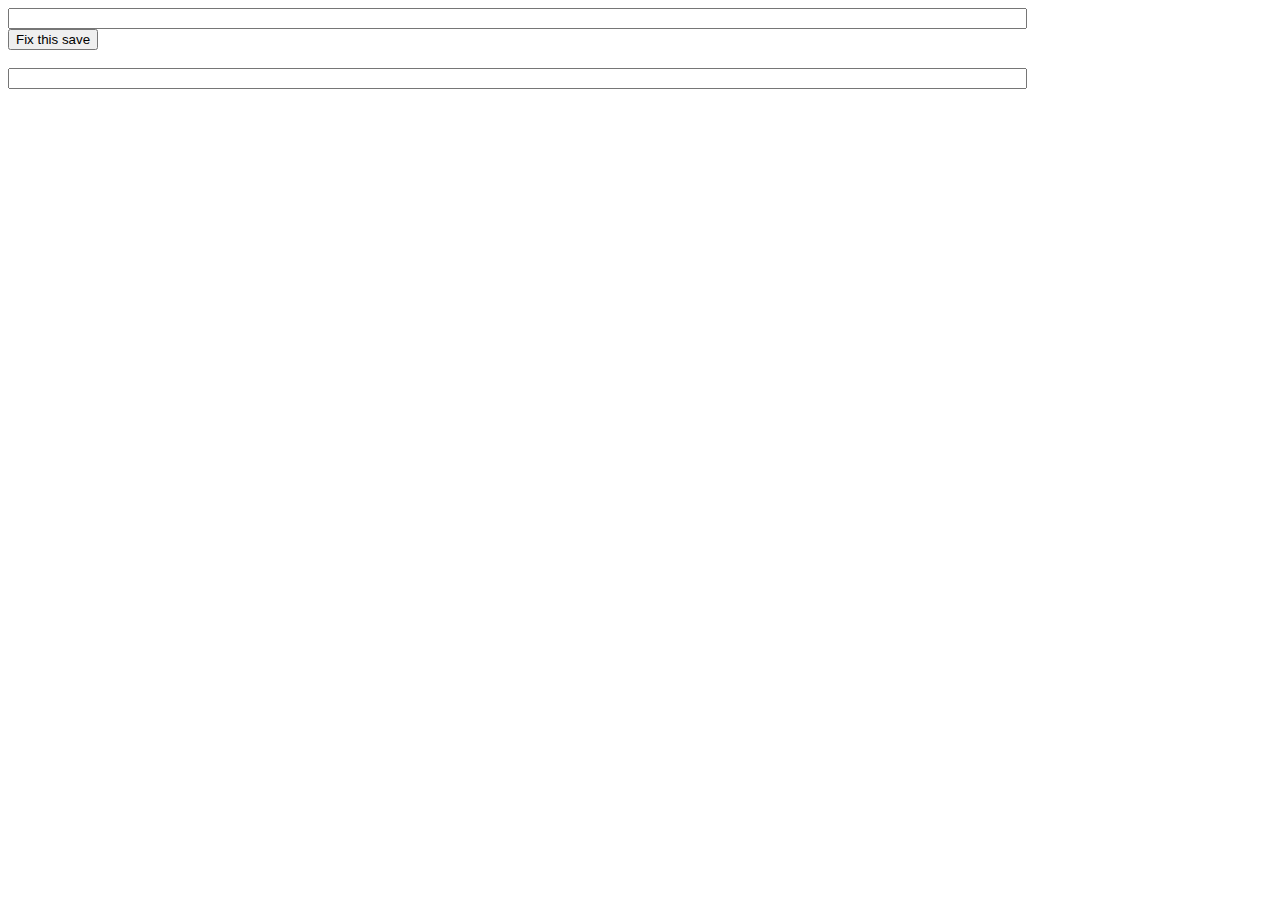
<file: savefixer/index.html>
<!DOCTYPE html>
<html>
<head>
  <meta charset="utf-8">
  <meta name="viewport" content="width=device-width">
  <title>Savefixer</title>
</head>
<body>
  <input type="text" style="width: 80%;" id="brokenSave"></input>
  <button onclick="fixSave()" style="display:block;">Fix this save</button>
  <br>
  <input type="text" style="width: 80%;" id="fixed"></input>
  <script src="savefixer.js"></script>
</body>

</html>
</file>
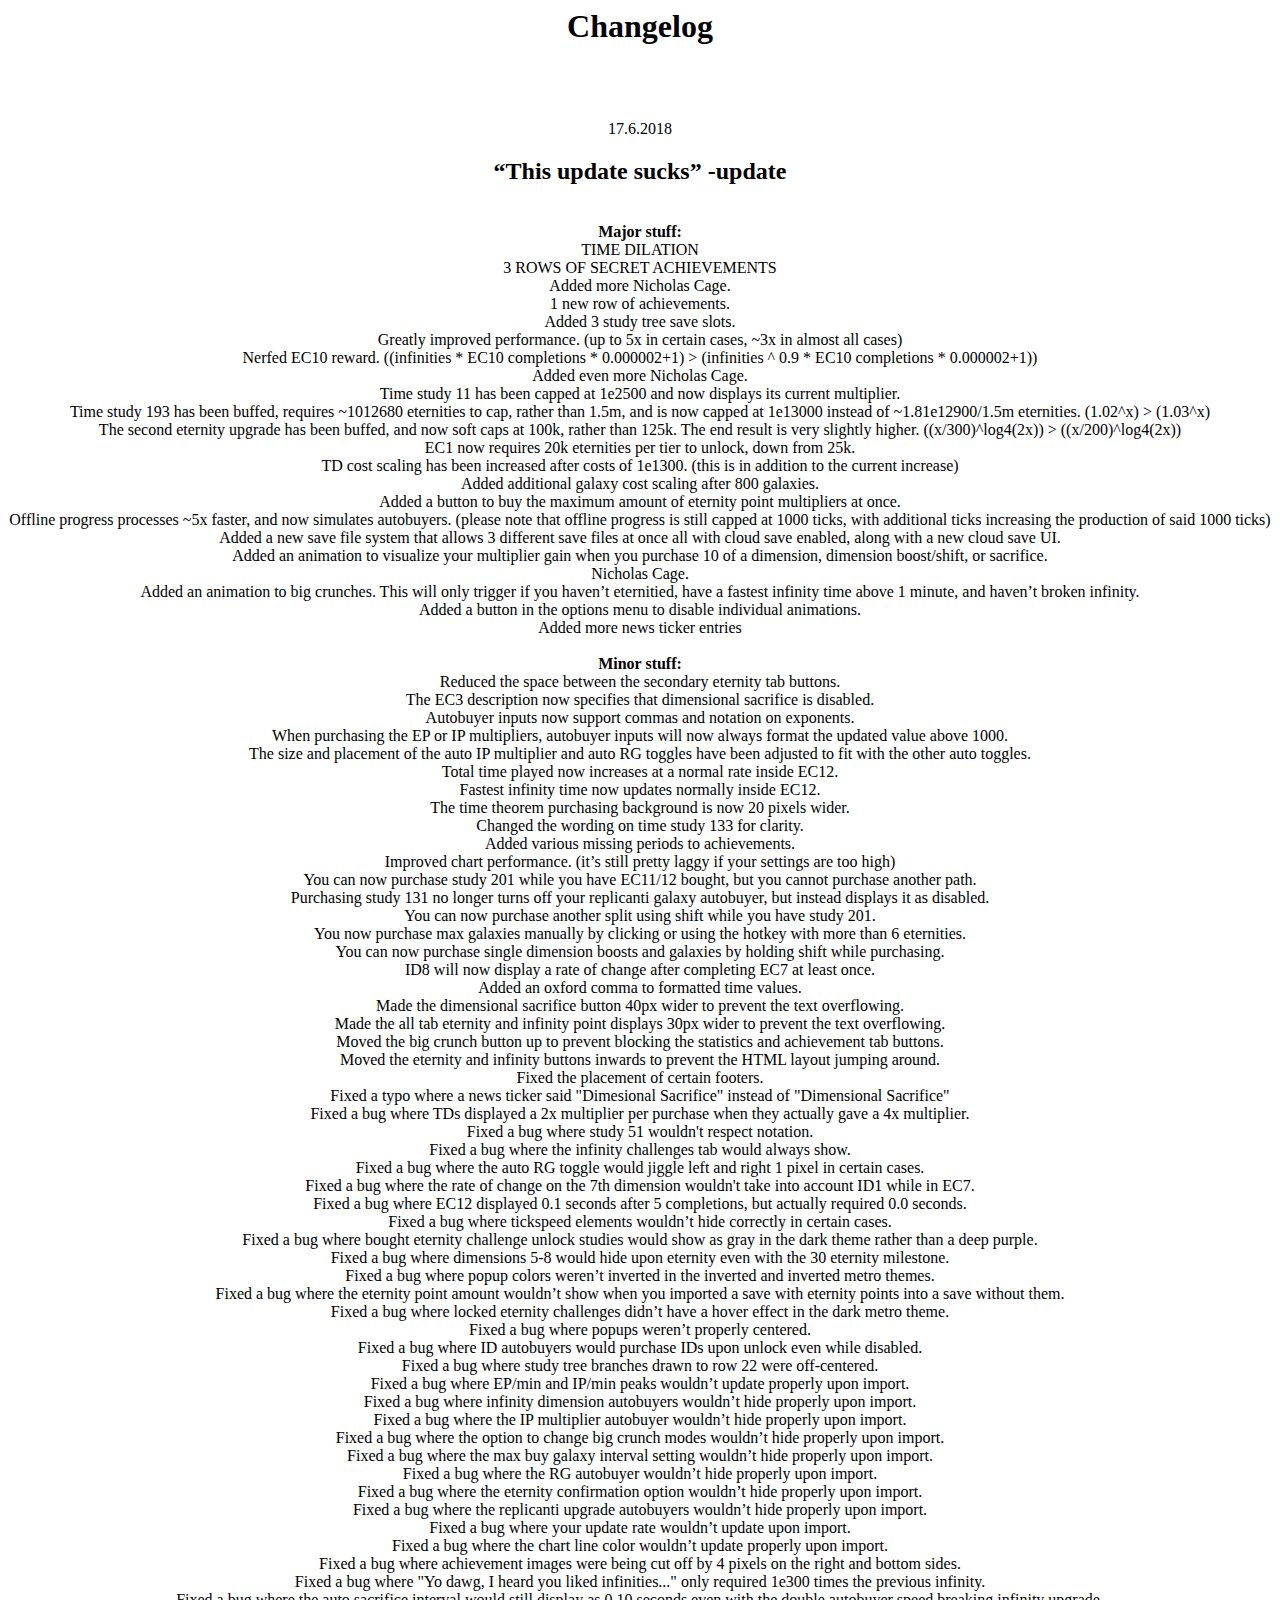
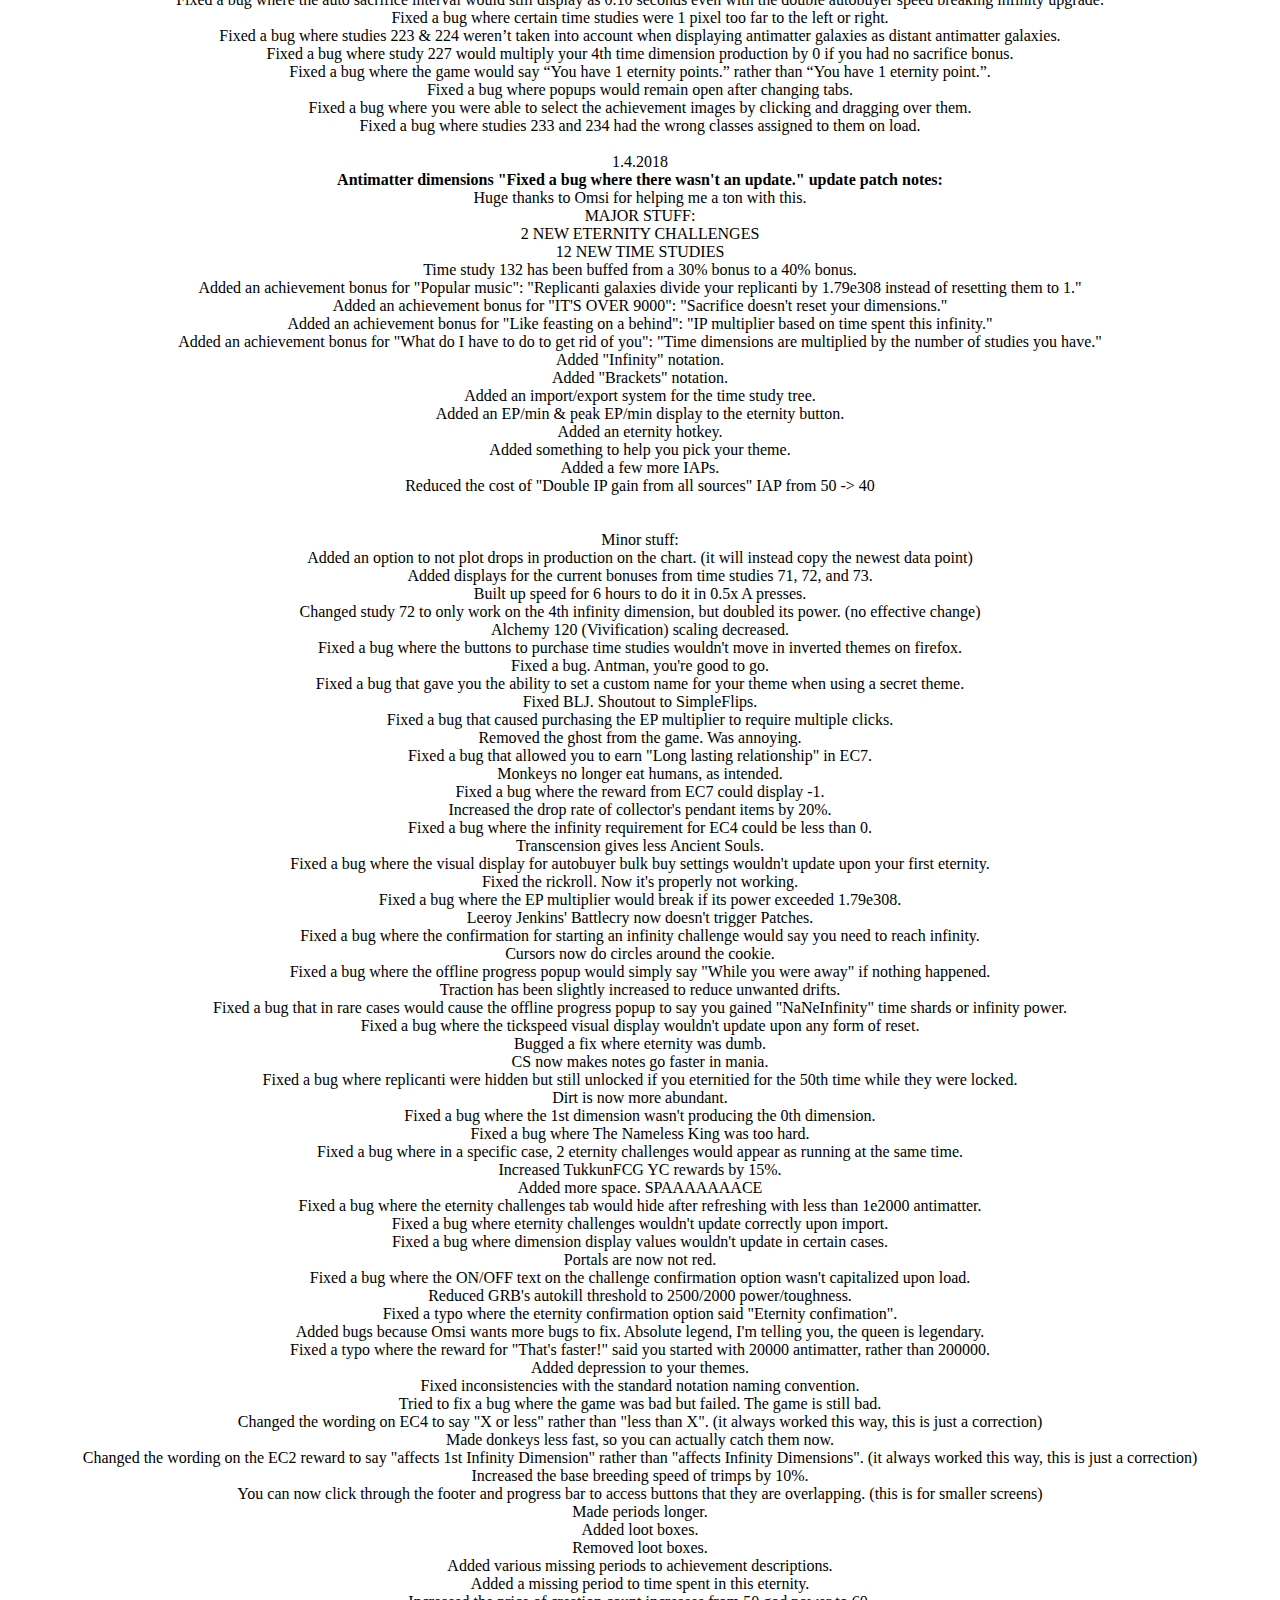
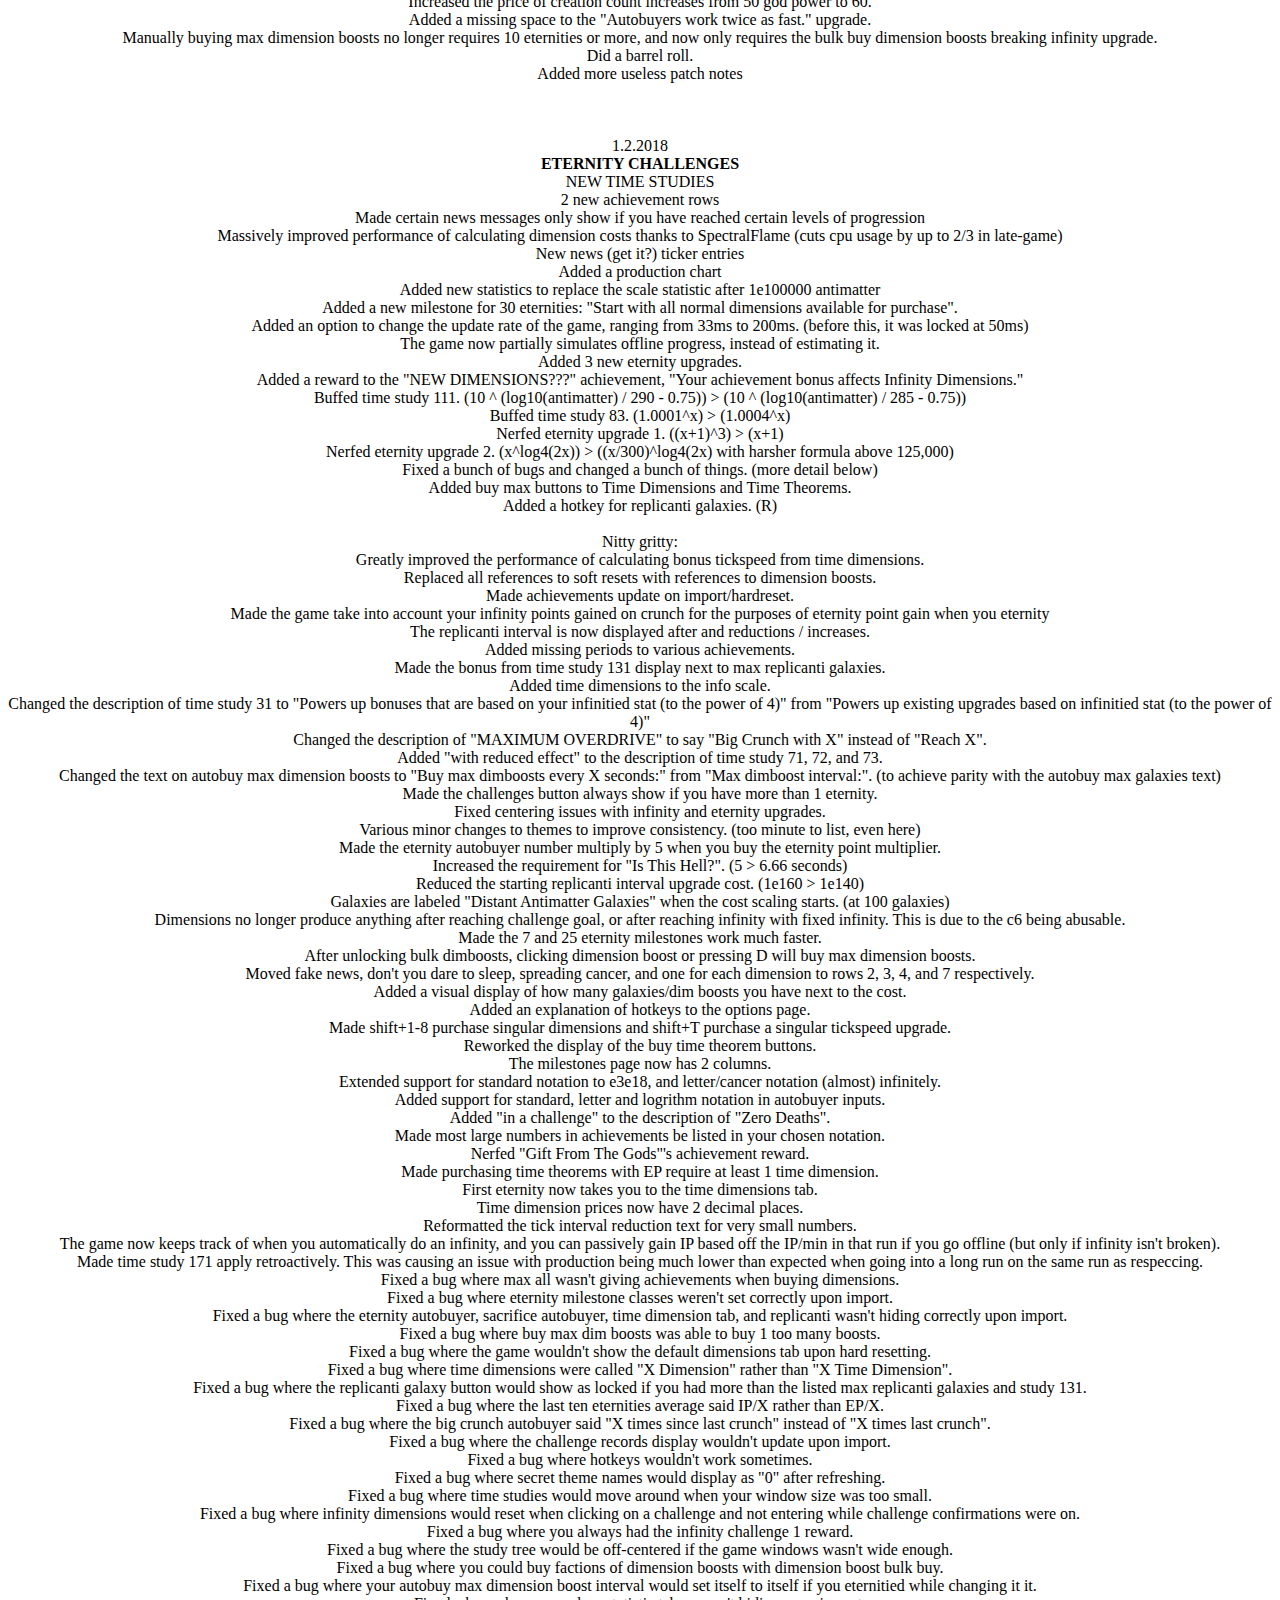
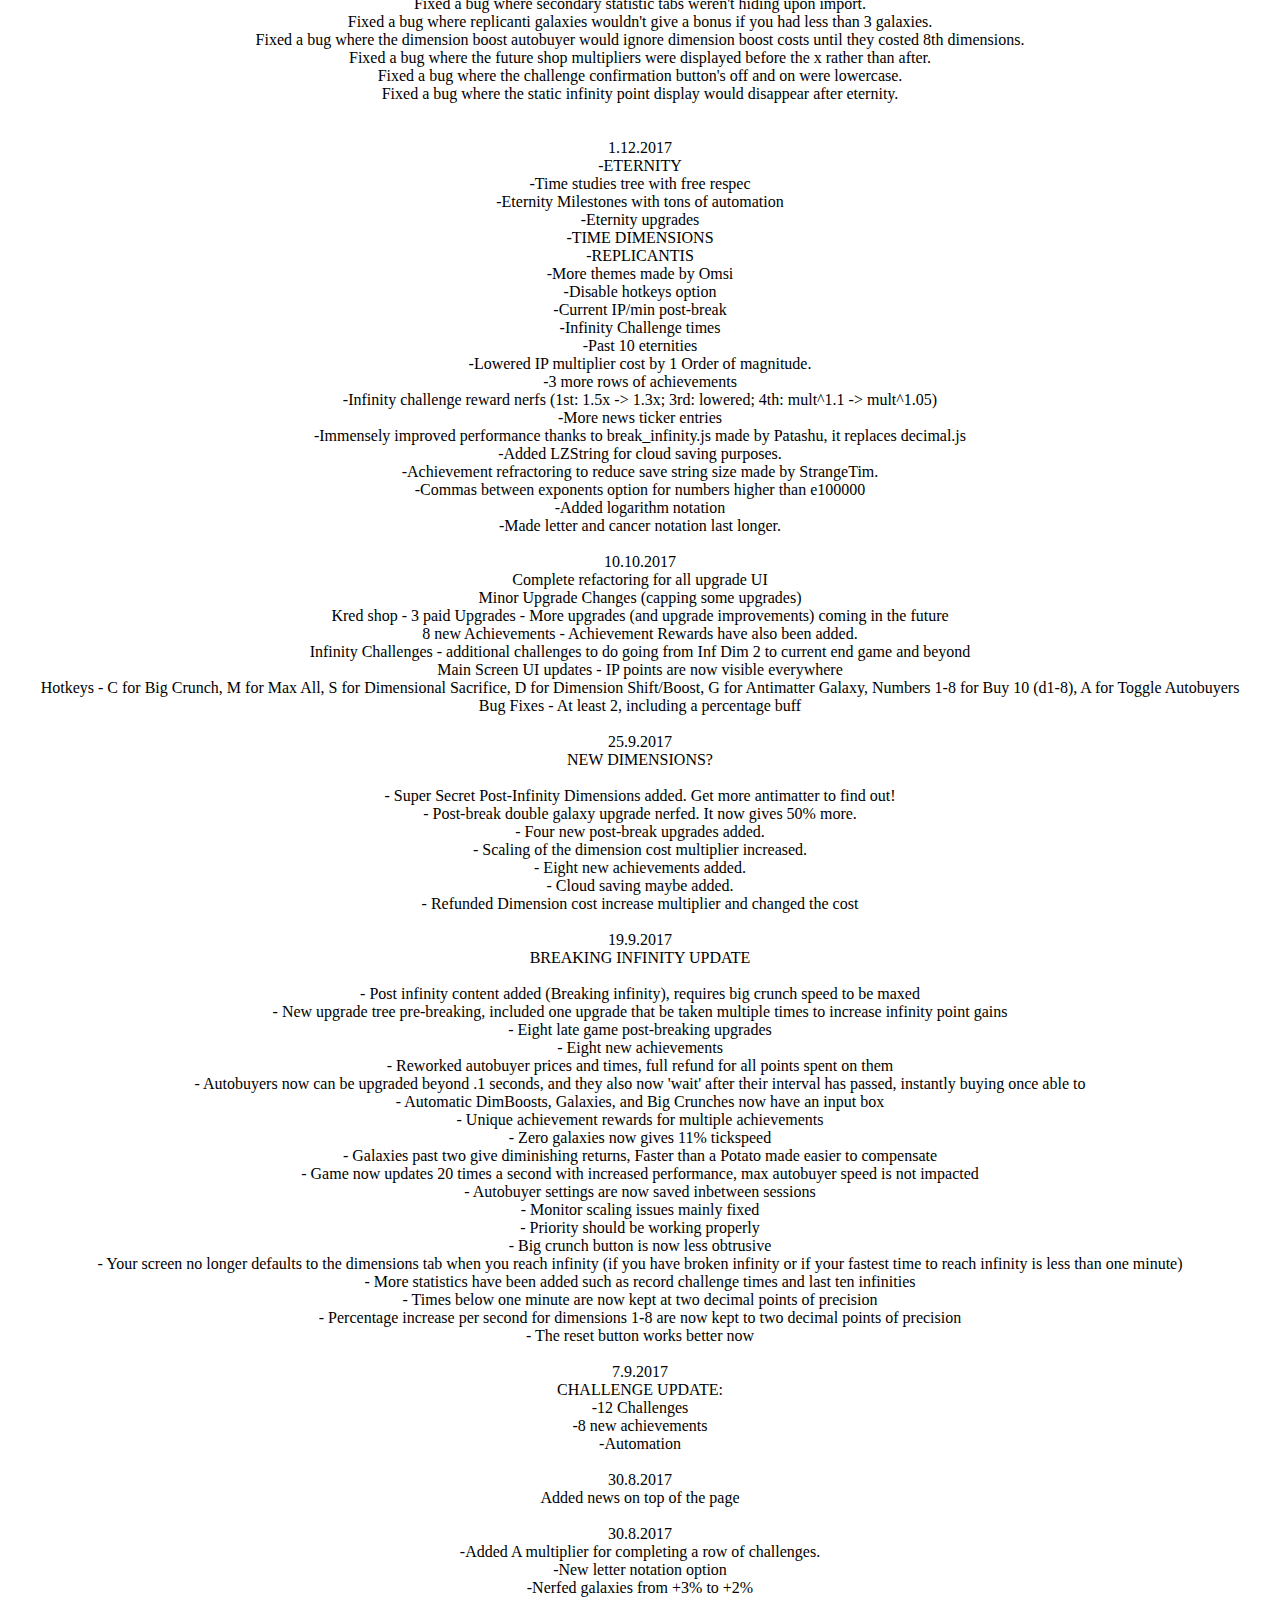
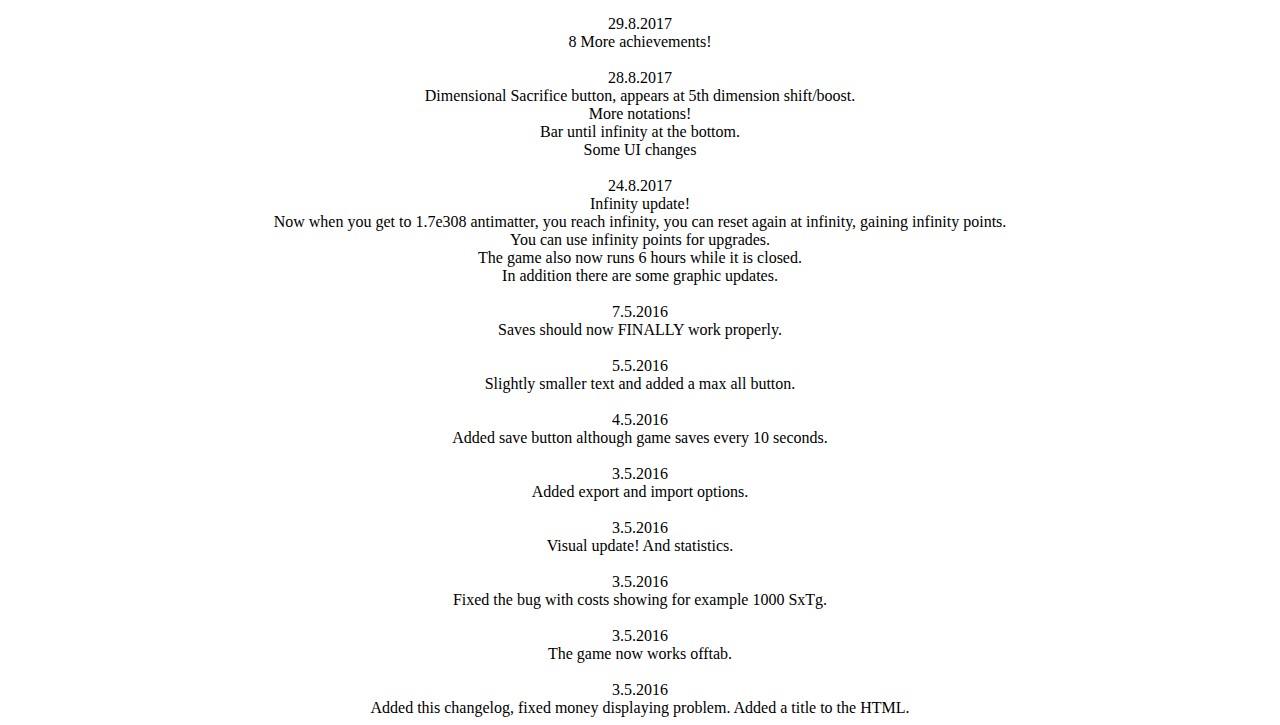
<file: changelog.html>
<html>
  <head>
    <meta charset="utf-8">
    <meta name="viewport" content="width=device-width">
    <link rel="icon" type="image/png" href="icon.png">
    <title>Changelog</title>
  </head>
  <body>
  <div>
      <h1 align="center">Changelog</h1>
      <br>
      <br><br>
      <div align="center">
        17.6.2018
      </div>
      <div align="center">
      <h2>“This update sucks” -update</h2>
      <br>
      <b>Major stuff:</b><br>
      TIME DILATION<br>
      3 ROWS OF SECRET ACHIEVEMENTS<br>
      Added more Nicholas Cage.<br>
      1 new row of achievements.<br>
      Added 3 study tree save slots.<br>
      Greatly improved performance. (up to 5x in certain cases, ~3x in almost all cases)<br>
      Nerfed EC10 reward. ((infinities * EC10 completions * 0.000002+1) > (infinities ^ 0.9 * EC10 completions * 0.000002+1))<br>
      Added even more Nicholas Cage.<br>
      Time study 11 has been capped at 1e2500 and now displays its current multiplier.<br>
      Time study 193 has been buffed, requires ~1012680 eternities to cap, rather than 1.5m, and is now capped at 1e13000 instead of ~1.81e12900/1.5m eternities. (1.02^x) > (1.03^x)<br>
      The second eternity upgrade has been buffed, and now soft caps at 100k, rather than 125k. The end result is very slightly higher. ((x/300)^log4(2x)) > ((x/200)^log4(2x))<br>
      EC1 now requires 20k eternities per tier to unlock, down from 25k.<br>
      TD cost scaling has been increased after costs of 1e1300. (this is in addition to the current increase)<br>
      Added additional galaxy cost scaling after 800 galaxies.<br>
      Added a button to buy the maximum amount of eternity point multipliers at once.<br>
      Offline progress processes ~5x faster, and now simulates autobuyers. (please note that offline progress is still capped at 1000 ticks, with additional ticks increasing the production of said 1000 ticks)<br>
      Added a new save file system that allows 3 different save files at once all with cloud save enabled, along with a new cloud save UI.<br>
      Added an animation to visualize your multiplier gain when you purchase 10 of a dimension, dimension boost/shift, or sacrifice.<br>
      Nicholas Cage.<br>
      Added an animation to big crunches. This will only trigger if you haven’t eternitied, have a fastest infinity time above 1 minute, and haven’t broken infinity.<br>
      Added a button in the options menu to disable individual animations.<br>
      Added more news ticker entries<br><br>
      <b>Minor stuff:</b><br>
      Reduced the space between the secondary eternity tab buttons.<br>
      The EC3 description now specifies that dimensional sacrifice is disabled.<br>
      Autobuyer inputs now support commas and notation on exponents.<br>
      When purchasing the EP or IP multipliers, autobuyer inputs will now always format the updated value above 1000.<br>
      The size and placement of the auto IP multiplier and auto RG toggles have been adjusted to fit with the other auto toggles.<br>
      Total time played now increases at a normal rate inside EC12.<br>
      Fastest infinity time now updates normally inside EC12.<br>
      The time theorem purchasing background is now 20 pixels wider.<br>
      Changed the wording on time study 133 for clarity.<br>
      Added various missing periods to achievements.<br>
      Improved chart performance. (it’s still pretty laggy if your settings are too high)<br>
      You can now purchase study 201 while you have EC11/12 bought, but you cannot purchase another path.<br>
      Purchasing study 131 no longer turns off your replicanti galaxy autobuyer, but instead displays it as disabled.<br>
      You can now purchase another split using shift while you have study 201.<br>
      You now purchase max galaxies manually by clicking or using the hotkey with more than 6 eternities.<br>
      You can now purchase single dimension boosts and galaxies by holding shift while purchasing.<br>
      ID8 will now display a rate of change after completing EC7 at least once.<br>
      Added an oxford comma to formatted time values.<br>
      Made the dimensional sacrifice button 40px wider to prevent the text overflowing.<br>
      Made the all tab eternity and infinity point displays 30px wider to prevent the text overflowing.<br>
      Moved the big crunch button up to prevent blocking the statistics and achievement tab buttons.<br>
      Moved the eternity and infinity buttons inwards to prevent the HTML layout jumping around.<br>
      Fixed the placement of certain footers.<br>
      Fixed a typo where a news ticker said "Dimesional Sacrifice" instead of "Dimensional Sacrifice"<br>
      Fixed a bug where TDs displayed a 2x multiplier per purchase when they actually gave a 4x multiplier.<br>
      Fixed a bug where study 51 wouldn't respect notation.<br>
      Fixed a bug where the infinity challenges tab would always show.<br>
      Fixed a bug where the auto RG toggle would jiggle left and right 1 pixel in certain cases.<br>
      Fixed a bug where the rate of change on the 7th dimension wouldn't take into account ID1 while in EC7.<br>
      Fixed a bug where EC12 displayed 0.1 seconds after 5 completions, but actually required 0.0 seconds.<br>
      Fixed a bug where tickspeed elements wouldn’t hide correctly in certain cases.<br>
      Fixed a bug where bought eternity challenge unlock studies would show as gray in the dark theme rather than a deep purple.<br>
      Fixed a bug where dimensions 5-8 would hide upon eternity even with the 30 eternity milestone.<br>
      Fixed a bug where popup colors weren’t inverted in the inverted and inverted metro themes.<br>
      Fixed a bug where the eternity point amount wouldn’t show when you imported a save with eternity points into a save without them.<br>
      Fixed a bug where locked eternity challenges didn’t have a hover effect in the dark metro theme.<br>
      Fixed a bug where popups weren’t properly centered.<br>
      Fixed a bug where ID autobuyers would purchase IDs upon unlock even while disabled.<br>
      Fixed a bug where study tree branches drawn to row 22 were off-centered.<br>
      Fixed a bug where EP/min and IP/min peaks wouldn’t update properly upon import.<br>
      Fixed a bug where infinity dimension autobuyers wouldn’t hide properly upon import.<br>
      Fixed a bug where the IP multiplier autobuyer wouldn’t hide properly upon import.<br>
      Fixed a bug where the option to change big crunch modes wouldn’t hide properly upon import.<br>
      Fixed a bug where the max buy galaxy interval setting wouldn’t hide properly upon import.<br>
      Fixed a bug where the RG autobuyer wouldn’t hide properly upon import.<br>
      Fixed a bug where the eternity confirmation option wouldn’t hide properly upon import.<br>
      Fixed a bug where the replicanti upgrade autobuyers wouldn’t hide properly upon import.<br>
      Fixed a bug where your update rate wouldn’t update upon import.<br>
      Fixed a bug where the chart line color wouldn’t update properly upon import.<br>
      Fixed a bug where achievement images were being cut off by 4 pixels on the right and bottom sides.<br>
      Fixed a bug where "Yo dawg, I heard you liked infinities..." only required 1e300 times the previous infinity.<br>
      Fixed a bug where the auto sacrifice interval would still display as 0.10 seconds even with the double autobuyer speed breaking infinity upgrade.<br>
      Fixed a bug where certain time studies were 1 pixel too far to the left or right.<br>
      Fixed a bug where studies 223 & 224 weren’t taken into account when displaying antimatter galaxies as distant antimatter galaxies.<br>
      Fixed a bug where study 227 would multiply your 4th time dimension production by 0 if you had no sacrifice bonus.<br>
      Fixed a bug where the game would say “You have 1 eternity points.” rather than “You have 1 eternity point.”.<br>
      Fixed a bug where popups would remain open after changing tabs.<br>
      Fixed a bug where you were able to select the achievement images by clicking and dragging over them.<br>
      Fixed a bug where studies 233 and 234 had the wrong classes assigned to them on load.<br>
      </div>
      <br>
      <div align="center">
        1.4.2018
      </div>
      <div align="center">
        <b>Antimatter dimensions "Fixed a bug where there wasn't an update." update patch notes:</b><br>
        Huge thanks to Omsi for helping me a ton with this.<br>
        
       MAJOR STUFF:<br>
        
       2 NEW ETERNITY CHALLENGES<br>
        
       12 NEW TIME STUDIES<br>
        
       Time study 132 has been buffed from a 30% bonus to a 40% bonus.<br>
        
       Added an achievement bonus for "Popular music": "Replicanti galaxies divide your replicanti by 1.79e308 instead of resetting them to 1."<br>
        
       Added an achievement bonus for "IT'S OVER 9000": "Sacrifice doesn't reset your dimensions."<br>
        
       Added an achievement bonus for "Like feasting on a behind": "IP multiplier based on time spent this infinity."<br>
        
       Added an achievement bonus for "What do I have to do to get rid of you": "Time dimensions are multiplied by the number of studies you have."<br>
        
       Added "Infinity" notation.
       <br>
       Added "Brackets" notation.
       <br>
       Added an import/export system for the time study tree.
       <br>
       Added an EP/min & peak EP/min display to the eternity button.
       <br>
       Added an eternity hotkey.
       <br>
       Added something to help you pick your theme.
       <br>
       Added a few more IAPs.
       <br>
       Reduced the cost of "Double IP gain from all sources" IAP from 50 -> 40
       <br>
       <br>
       <br>
        
        
        
       Minor stuff:
       <br>
       Added an option to not plot drops in production on the chart. (it will instead copy the newest data point)
       <br>
       Added displays for the current bonuses from time studies 71, 72, and 73.
       <br>
       Built up speed for 6 hours to do it in 0.5x A presses.
       <br>
       Changed study 72 to only work on the 4th infinity dimension, but doubled its power. (no effective change)
       <br>
       Alchemy 120 (Vivification) scaling decreased.
       <br>
       Fixed a bug where the buttons to purchase time studies wouldn't move in inverted themes on firefox.
       <br>
       Fixed a bug. Antman, you're good to go.
       <br>
       Fixed a bug that gave you the ability to set a custom name for your theme when using a secret theme.
       <br>
       Fixed BLJ. Shoutout to SimpleFlips.
       <br>
       Fixed a bug that caused purchasing the EP multiplier to require multiple clicks.
       <br>
       Removed the ghost from the game. Was annoying.
       <br>
       Fixed a bug that allowed you to earn "Long lasting relationship" in EC7.
       <br>
       Monkeys no longer eat humans, as intended.
       <br>
       Fixed a bug where the reward from EC7 could display -1.
       <br>
       Increased the drop rate of collector's pendant items by 20%.
       <br>
       Fixed a bug where the infinity requirement for EC4 could be less than 0.
       <br>
       Transcension gives less Ancient Souls.
       <br>
       Fixed a bug where the visual display for autobuyer bulk buy settings wouldn't update upon your first eternity.
       <br>
       Fixed the rickroll. Now it's properly not working.
       <br>
       Fixed a bug where the EP multiplier would break if its power exceeded 1.79e308.
       <br>
       Leeroy Jenkins' Battlecry now doesn't trigger Patches.
       <br>
       Fixed a bug where the confirmation for starting an infinity challenge would say you need to reach infinity.
       <br>
       Cursors now do circles around the cookie.
       <br>
       Fixed a bug where the offline progress popup would simply say "While you were away" if nothing happened.
       <br>
       Traction has been slightly increased to reduce unwanted drifts.
       <br>
       Fixed a bug that in rare cases would cause the offline progress popup to say you gained "NaNeInfinity" time shards or infinity power.
       <br>
       Fixed a bug where the tickspeed visual display wouldn't update upon any form of reset.
       <br>
       Bugged a fix where eternity was dumb.
       <br>
       CS now makes notes go faster in mania.
       <br>
       Fixed a bug where replicanti were hidden but still unlocked if you eternitied for the 50th time while they were locked.
       <br>
       Dirt is now more abundant.
       <br>
       Fixed a bug where the 1st dimension wasn't producing the 0th dimension.
       <br>
       Fixed a bug where The Nameless King was too hard.
       <br>
       Fixed a bug where in a specific case, 2 eternity challenges would appear as running at the same time.
       <br>
       Increased TukkunFCG YC rewards by 15%.
       <br>
       Added more space. SPAAAAAAACE
       <br>
       Fixed a bug where the eternity challenges tab would hide after refreshing with less than 1e2000 antimatter.
       <br>
       Fixed a bug where eternity challenges wouldn't update correctly upon import.
       <br>
       Fixed a bug where dimension display values wouldn't update in certain cases.
       <br>
       Portals are now not red.
       <br>
       Fixed a bug where the ON/OFF text on the challenge confirmation option wasn't capitalized upon load.
       <br>
       Reduced GRB's autokill threshold to 2500/2000 power/toughness.
       <br>
       Fixed a typo where the eternity confirmation option said "Eternity confimation".
       <br>
       Added bugs because Omsi wants more bugs to fix. Absolute legend, I'm telling you, the queen is legendary.
       <br>
       Fixed a typo where the reward for "That's faster!" said you started with 20000 antimatter, rather than 200000.
       <br>
       Added depression to your themes.
       <br>
       Fixed inconsistencies with the standard notation naming convention.
       <br>
       Tried to fix a bug where the game was bad but failed. The game is still bad.
       <br>
       Changed the wording on EC4 to say "X or less" rather than "less than X". (it always worked this way, this is just a correction)
       <br>
       Made donkeys less fast, so you can actually catch them now.
       <br>
       Changed the wording on the EC2 reward to say "affects 1st Infinity Dimension" rather than "affects Infinity Dimensions". (it always worked this way, this is just a correction)
       <br>
       Increased the base breeding speed of trimps by 10%.
       <br>
       You can now click through the footer and progress bar to access buttons that they are overlapping. (this is for smaller screens)
       <br>
       Made periods longer.
       <br>
       Added loot boxes.
       <br>
       Removed loot boxes.
       <br>
       Added various missing periods to achievement descriptions.
       <br>
       Added a missing period to time spent in this eternity.
       <br>       
       Increased the price of creation count increases from 50 god power to 60.
       <br>
       Added a missing space to the "Autobuyers work twice as fast." upgrade.
       <br>
       Manually buying max dimension boosts no longer requires 10 eternities or more, and now only requires the bulk buy dimension boosts breaking infinity upgrade.
       <br>
       Did a barrel roll.
       <br>
       Added more useless patch notes
      </div>
      <br>
      <br>
      <br>
      <div align="center">1.2.2018</div>
      <div align="center">
         <b>ETERNITY CHALLENGES</b><br>
          
          NEW TIME STUDIES<br>
          
          2 new achievement rows<br>
          
          Made certain news messages only show if you have reached certain levels of progression<br>
          
          Massively improved performance of calculating dimension costs thanks to SpectralFlame (cuts cpu usage by up to 2/3 in late-game)<br>
          
          New news (get it?) ticker entries<br>
          
          Added a production chart<br>

          Added new statistics to replace the scale statistic after 1e100000 antimatter<br>
          
          Added a new milestone for 30 eternities: "Start with all normal dimensions available for purchase".<br>
          
          Added an option to change the update rate of the game, ranging from 33ms to 200ms. (before this, it was locked at 50ms)<br>
          
          The game now partially simulates offline progress, instead of estimating it.<br>
          
          Added 3 new eternity upgrades.<br>
          
          Added a reward to the "NEW DIMENSIONS???" achievement, "Your achievement bonus affects Infinity Dimensions."<br>
          
          Buffed time study 111. (10 ^ (log10(antimatter) / 290 - 0.75)) > (10 ^ (log10(antimatter) / 285 - 0.75))<br>
          
          Buffed time study 83. (1.0001^x) > (1.0004^x)<br>
          
          Nerfed eternity upgrade 1. ((x+1)^3) > (x+1)<br>
          
          Nerfed eternity upgrade 2. (x^log4(2x)) > ((x/300)^log4(2x) with harsher formula above 125,000)<br>
          
          Fixed a bunch of bugs and changed a bunch of things. (more detail below)<br>
          
          Added buy max buttons to Time Dimensions and Time Theorems.<br>
          
          Added a hotkey for replicanti galaxies. (R)<br>
          
          <br>
          Nitty gritty:<br>
          
          Greatly improved the performance of calculating bonus tickspeed from time dimensions.<br>
          
          Replaced all references to soft resets with references to dimension boosts.<br>
          
          Made achievements update on import/hardreset.<br>
          
          Made the game take into account your infinity points gained on crunch for the purposes of eternity point gain when you eternity<br>
          
          The replicanti interval is now displayed after and reductions / increases.<br>
          
          Added missing periods to various achievements.<br>
          
          Made the bonus from time study 131 display next to max replicanti galaxies.<br>
          
          Added time dimensions to the info scale.<br>
          
          Changed the description of time study 31 to "Powers up bonuses that are based on your infinitied stat (to the power of 4)" from "Powers up existing upgrades based on infinitied stat (to the power of 4)"<br>
          
          Changed the description of "MAXIMUM OVERDRIVE" to say "Big Crunch with X" instead of "Reach X".<br>
          
          Added "with reduced effect" to the description of time study 71, 72, and 73.<br>
          
          Changed the text on autobuy max dimension boosts to "Buy max dimboosts every X seconds:" from "Max dimboost interval:". (to achieve parity with the autobuy max galaxies text)<br>
          
          Made the challenges button always show if you have more than 1 eternity.<br>
          
          Fixed centering issues with infinity and eternity upgrades.<br>
          
          Various minor changes to themes to improve consistency. (too minute to list, even here)<br>
          
          Made the eternity autobuyer number multiply by 5 when you buy the eternity point multiplier.<br>
          
          Increased the requirement for "Is This Hell?". (5 > 6.66 seconds)<br>
          
          Reduced the starting replicanti interval upgrade cost. (1e160 > 1e140)<br>
          
          Galaxies are labeled "Distant Antimatter Galaxies" when the cost scaling starts. (at 100 galaxies)<br>
          
          Dimensions no longer produce anything after reaching challenge goal, or after reaching infinity with fixed infinity. This is due to the c6 being abusable.<br>
          
          Made the 7 and 25 eternity milestones work much faster.<br>
          
          After unlocking bulk dimboosts, clicking dimension boost or pressing D will buy max dimension boosts.<br>
          
          Moved fake news, don't you dare to sleep, spreading cancer, and one for each dimension to rows 2, 3, 4, and 7 respectively.<br>
          
          Added a visual display of how many galaxies/dim boosts you have next to the cost.<br>
          
          Added an explanation of hotkeys to the options page.<br>
          
          Made shift+1-8 purchase singular dimensions and shift+T purchase a singular tickspeed upgrade.<br>
          
          Reworked the display of the buy time theorem buttons.<br>
          
          The milestones page now has 2 columns.<br>
          
          Extended support for standard notation to e3e18, and letter/cancer notation (almost) infinitely.<br>
          
          Added support for standard, letter and logrithm notation in autobuyer inputs.<br>
          
          Added "in a challenge" to the description of "Zero Deaths".<br>
          
          Made most large numbers in achievements be listed in your chosen notation.<br>
          
          Nerfed "Gift From The Gods"'s achievement reward.<br>
          
          Made purchasing time theorems with EP require at least 1 time dimension.<br>
          
          First eternity now takes you to the time dimensions tab.<br>
          
          Time dimension prices now have 2 decimal places.<br>
          
          Reformatted the tick interval reduction text for very small numbers.<br>
          
          The game now keeps track of when you automatically do an infinity, and you can passively gain IP based off the IP/min in that run if you go offline (but only if infinity isn't broken).<br>
          
          Made time study 171 apply retroactively. This was causing an issue with production being much lower than expected when going into a long run on the same run as respeccing.<br>
          
          Fixed a bug where max all wasn't giving achievements when buying dimensions.<br>
          
          Fixed a bug where eternity milestone classes weren't set correctly upon import.<br>
          
          Fixed a bug where the eternity autobuyer, sacrifice autobuyer, time dimension tab, and replicanti wasn't hiding correctly upon import.<br>
          
          Fixed a bug where buy max dim boosts was able to buy 1 too many boosts.<br>
          
          Fixed a bug where the game wouldn't show the default dimensions tab upon hard resetting.<br>
          
          Fixed a bug where time dimensions were called "X Dimension" rather than "X Time Dimension".<br>
          
          Fixed a bug where the replicanti galaxy button would show as locked if you had more than the listed max replicanti galaxies and study 131.<br>
          
          Fixed a bug where the last ten eternities average said IP/X rather than EP/X.<br>
          
          Fixed a bug where the big crunch autobuyer said "X times since last crunch" instead of "X times last crunch".<br>
          
          Fixed a bug where the challenge records display wouldn't update upon import.<br>
          
          Fixed a bug where hotkeys wouldn't work sometimes.<br>
          
          Fixed a bug where secret theme names would display as "0" after refreshing.<br>
          
          Fixed a bug where time studies would move around when your window size was too small.<br>
          
          Fixed a bug where infinity dimensions would reset when clicking on a challenge and not entering while challenge confirmations were on.<br>
          
          Fixed a bug where you always had the infinity challenge 1 reward.<br>
          
          Fixed a bug where the study tree would be off-centered if the game windows wasn't wide enough.<br>
          
          Fixed a bug where you could buy factions of dimension boosts with dimension boost bulk buy.<br>
          
          Fixed a bug where your autobuy max dimension boost interval would set itself to itself if you eternitied while changing it it.<br>
          
          Fixed a bug where secondary statistic tabs weren't hiding upon import.<br>
          
          Fixed a bug where replicanti galaxies wouldn't give a bonus if you had less than 3 galaxies.<br>
          
          Fixed a bug where the dimension boost autobuyer would ignore dimension boost costs until they costed 8th dimensions.<br>
          
          Fixed a bug where the future shop multipliers were displayed before the x rather than after.<br>
          
          Fixed a bug where the challenge confirmation button's off and on were lowercase.<br>
          
          Fixed a bug where the static infinity point display would disappear after eternity.<br>
      </div>
      <br>
      <br>
      <div align="center">1.12.2017</div>
      <div align="center">
          -ETERNITY<br>
          -Time studies tree with free respec<br>
          -Eternity Milestones with tons of automation<br>
          -Eternity upgrades<br>
          -TIME DIMENSIONS<br>
          -REPLICANTIS<br>
          -More themes made by Omsi<br>
          -Disable hotkeys option<br>
          -Current IP/min post-break<br>
          -Infinity Challenge times<br>
          -Past 10 eternities<br>
          -Lowered IP multiplier cost by 1 Order of magnitude.<br>
          -3 more rows of achievements<br>
          -Infinity challenge reward nerfs (1st: 1.5x -> 1.3x; 3rd: lowered; 4th: mult^1.1 -> mult^1.05)<br>
          -More news ticker entries<br>
          -Immensely improved performance thanks to break_infinity.js made by Patashu, it replaces decimal.js<br>
          -Added LZString for cloud saving purposes.<br>
          -Achievement refractoring to reduce save string size made by StrangeTim.<br>
          -Commas between exponents option for numbers higher than e100000<br>
          -Added logarithm notation<br>
          -Made letter and cancer notation last longer.<br>
      </div>
      <br>
      <div align="center">10.10.2017</div>
      <div align="center">
          Complete refactoring for all upgrade UI<br>
          Minor Upgrade Changes (capping some upgrades)<br>
          Kred shop - 3 paid Upgrades - More upgrades (and upgrade improvements) coming in the future<br>
          8 new Achievements - Achievement Rewards have also been added.<br>
          Infinity Challenges - additional challenges to do going from Inf Dim 2 to current end game and beyond<br>
          Main Screen UI updates - IP points are now visible everywhere<br>
          Hotkeys - C for Big Crunch, M for Max All, S for Dimensional Sacrifice, D for Dimension Shift/Boost, G for Antimatter Galaxy, Numbers 1-8 for Buy 10 (d1-8), A for Toggle Autobuyers<br>
          Bug Fixes - At least 2, including a percentage buff<br>
      </div>
      <br>
      <div align="center">25.9.2017</div>
      <div align="center">
          NEW DIMENSIONS?<br>
          <br>
          - Super Secret Post-Infinity Dimensions added. Get more antimatter to find out!<br>
          - Post-break double galaxy upgrade nerfed. It now gives 50% more.<br>
          - Four new post-break upgrades added.<br>
          - Scaling of the dimension cost multiplier increased.<br>
          - Eight new achievements added.<br>
          - Cloud saving maybe added.<br>
          - Refunded Dimension cost increase multiplier and changed the cost<br>
      </div>
      <br>
      <div align="center">19.9.2017</div>
      <div align="center">
      BREAKING INFINITY UPDATE<br>
      <br>
      - Post infinity content added (Breaking infinity), requires big crunch speed to be maxed<br>
      - New upgrade tree pre-breaking, included one upgrade that be taken multiple times to increase infinity point gains<br>
      - Eight late game post-breaking upgrades<br>
      - Eight new achievements<br>
      - Reworked autobuyer prices and times, full refund for all points spent on them<br>
      - Autobuyers now can be upgraded beyond .1 seconds, and they also now 'wait' after their interval has passed, instantly buying once able to<br>
      - Automatic DimBoosts, Galaxies, and Big Crunches now have an input box<br>
      - Unique achievement rewards for multiple achievements<br>
      - Zero galaxies now gives 11% tickspeed<br>
      - Galaxies past two give diminishing returns, Faster than a Potato made easier to compensate<br>
      - Game now updates 20 times a second with increased performance, max autobuyer speed is not impacted<br>
      - Autobuyer settings are now saved inbetween sessions<br>
      - Monitor scaling issues mainly fixed<br>
      - Priority should be working properly<br>
      - Big crunch button is now less obtrusive<br>
      - Your screen no longer defaults to the dimensions tab when you reach infinity (if you have broken infinity or if your fastest time to reach infinity is less than one minute)<br>
      - More statistics have been added such as record challenge times and last ten infinities<br>
      - Times below one minute are now kept at two decimal points of precision<br>
      - Percentage increase per second for dimensions 1-8 are now kept to two decimal points of precision<br>
      - The reset button works better now<br>
      </div>
    <br>
    <div align="center">7.9.2017</div>
    <div align="center">
  CHALLENGE UPDATE:<br>
      -12 Challenges<br>
      -8 new achievements<br>
      -Automation<br>
      </div>
    <br>
    <div align="center">30.8.2017</div>
    <div align="center">
  Added news on top of the page
      </div>
    <br>
    <div align="center">30.8.2017</div>
    <div align="center">
  -Added A multiplier for completing a row of challenges.<br>
  -New letter notation option<br>
  -Nerfed galaxies from +3% to +2%<br>
      </div>
    <br>
    <div align="center">29.8.2017</div>
    <div align="center">
   8 More achievements!
      </div>
    <br>
    <div align="center">28.8.2017</div>
    <div align="center">
    Dimensional Sacrifice button, appears at 5th dimension shift/boost.<br>
    More notations!<br>
    Bar until infinity at the bottom.<br>
    Some UI changes<br>
      </div>
      <br>
      <div align="center">24.8.2017</div>
      <div align="center">
        Infinity update!
        <br>
        Now when you get to 1.7e308 antimatter, you reach infinity, you can reset again at infinity, gaining infinity points.<br>
        You can use infinity points for upgrades.<br>
        The game also now runs 6 hours while it is closed.<br>
        In addition there are some graphic updates.
      </div>
      <br>
      <div align="center">7.5.2016</div>
      <div align="center">Saves should now FINALLY work properly.</div>
      <br>
      <div align="center">5.5.2016</div>
      <div align="center">Slightly smaller text and added a max all button.</div>
      <br>
      <div align="center">4.5.2016</div>
      <div align="center">Added save button although game saves every 10 seconds.</div>
      <br>
      <div align="center">3.5.2016</div>
      <div align="center">Added export and import options.</div>
      <br>
      <div align="center">3.5.2016</div>
      <div align="center">Visual update! And statistics.</div>
      <br>
      <div align="center">3.5.2016</div>
      <div align="center">Fixed the bug with costs showing for example 1000 SxTg.</div>
      <br>
      <div align="center">3.5.2016</div>
      <div align="center">The game now works offtab.</div>
      <br>
      <div align="center">3.5.2016</div>
      <div align="center">Added this changelog, fixed money displaying problem. Added a title to the HTML.</div>
   </div>
  </body>
  </html>
</file>
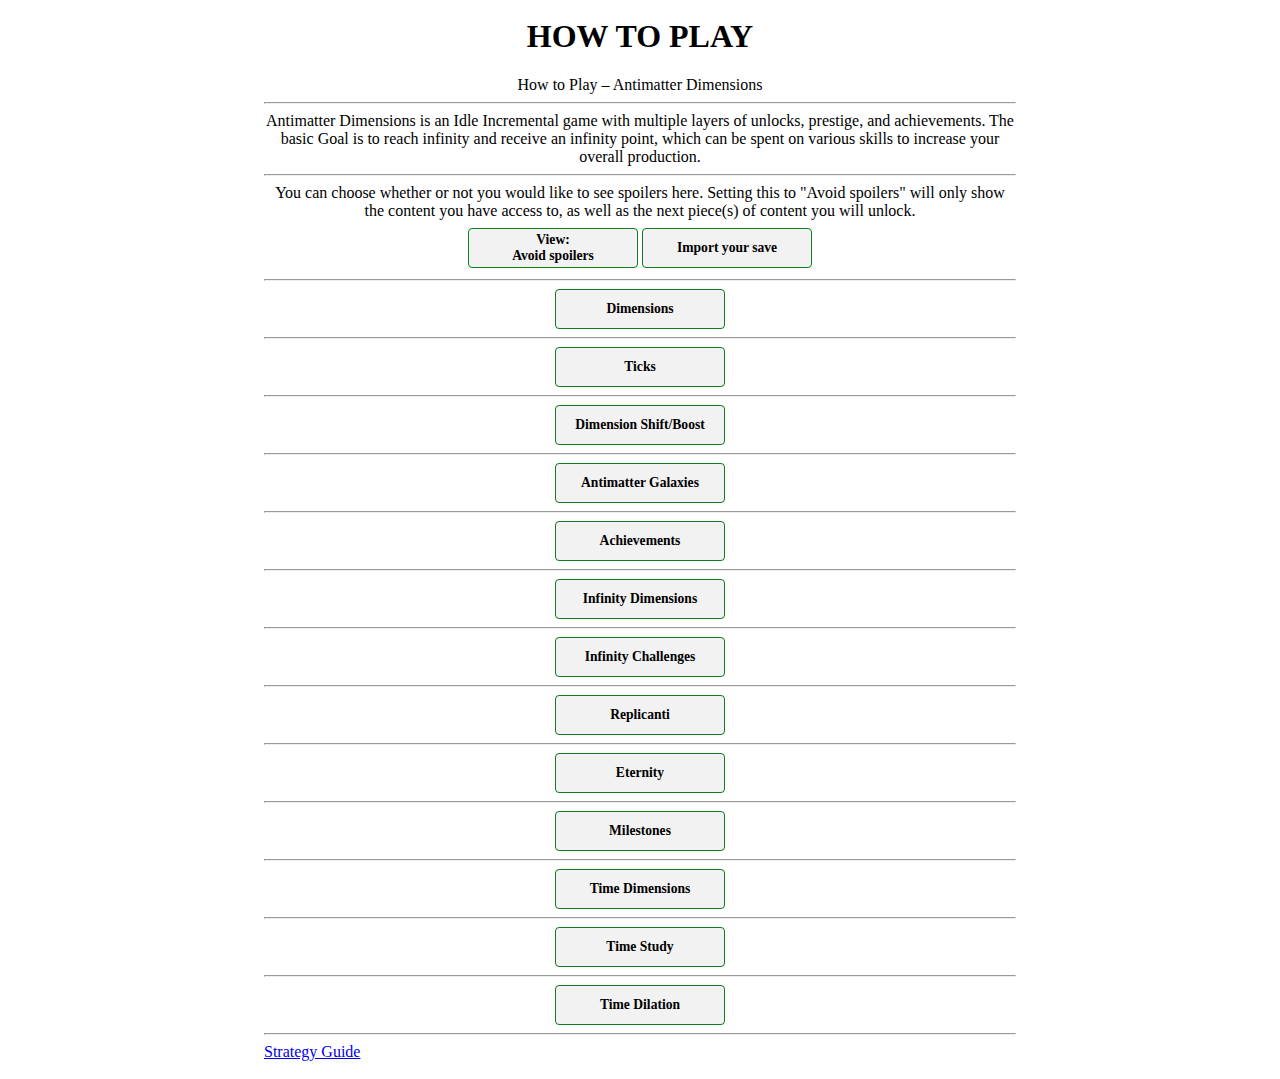
<file: howto.html>
<html>
  <head>
  <title>How to play</title>
  <link rel='stylesheet' type='text/css' href='stylesheets/howto.css'>
  <link rel="icon" type="image/png" href="icon.png">
  </head>
  <body style="padding: 10px 20%">
  <h1 style="text-align: center">
  HOW TO PLAY
  </h1>
  <div style="text-align: center">
  How to Play – Antimatter Dimensions
  </div>
  <hr>
  <div style="text-align: center">
  Antimatter Dimensions is an Idle Incremental game with multiple layers of unlocks, prestige, and achievements. The basic Goal is to reach infinity and receive an infinity point, which can be spent on various skills to increase your overall production.
  </div>
  <hr>
  <div style="text-align: center">
  You can choose whether or not you would like to see spoilers here. Setting this to "Avoid spoilers" will only show the content you have access to, as well as the next piece(s) of content you will unlock.
  </div>
  <table style="margin: auto;">
    <tr>
      <td>
          <button onclick='showspoilers()' class="storebtn" id="showspoilersbtn" style="margin-top: 5px;">View: <br> Avoid spoilers</button>
      </td>
      <td>
          <button class="storebtn" id="importbtn" style="margin-top: 5px;">Import your save</button>
      </td>
    </tr>
  </table>
  <hr>
  <button onclick='changestate(1)' id='div1btn'  class="storebtn">Dimensions</button>
  <div style="text-align: left" id='div1' class='hidden'>
  <b>Dimensions:</b>
  <br>
  Dimensions are your production units in game.  The first Dimension produces your Antimatter.  Each consecutive dimension produces the previous one, allowing you to have steady growth. There are eight dimensions total.
  <br>
  <b>Dimension Multiplier:</b> Beside the dimension there is a multiplier (example: First Dimension x1.0). The base production of each dimension is multiplied by this number.  This multiplier increases by 2x(Base) for every 10 of that dimension purchased. Each time this occurs, the price of the dimension will increase.
  <br>
  <b>Accumulated Dimension Quantity:</b> The next column is your current amount of that dimension you own. This is a combination of how many you have purchased with antimatter, as well as produced from the higher dimension.
  <br>
  <b>Purchased Dimensions Quantity:</b>  Next to each accumulated quantity of owned dimensions, the amount of that dimension purchased toward the next multiplier upgrade is displayed in brackets.  If you have (4) next to your accumulated dimension quaintly, you will need 6 more of that dimension for the next multiplier increase.
  <br>
  <b>Dimension Growth Percent:</b>  This number represents the amount of growth that dimensions experiences per second. +100% means the dimension is doubling each second.  This allows you to judge overall growth.
  <br>
  <b>Cost & until 10:</b> You can buy a single quantity of each dimension with antimatter when the cost button is highlighted.  Alternatively, if the Until 10 buttons is highlighted, you can buy whatever quantity gets you to that dimensions next dimension multiplier.
  <br>
  <b>Max all:</b> Max all will buy max tickspeed (see below), then will buy until 10 of 8th dimension until it can't anymore, then 7th, and so on.
  <br>
  <b>Dimension base prices:</b> 10, 100, 10000, 1e6, 1e9, 1e13, 1e18, 1e24
  <br>
  <b>Base per 10 bought dimension price increases:</b>1000, 10000, 1e5, 1e6, 1e8, 1e10, 1e12, 1e15
      <br>
    <b>Hotkeys: 1, 2, 3, 4, 5, 6, 7, 8</b> for buy until 10 []th dimension, <b>M</b> for Max all
  </div>
  <hr id='div1hr'>
  <button onclick='changestate(2)' id='div2btn' class="storebtn">Ticks</button>
  <div style="text-align: left" id='div2' class='hidden'>
  <b>Tick:</b> Production in the game happens on each “tick”.
  <br>
  <b>Interval:</b> The length of time between ticks. This is lowered by purchasing tick interval reductions.
  <br>
  <b>Cost:</b> The cost of antimatter for reducing the tick interval by the % displayed above (Without Galaxies your base tickspeed decrease is 11% per purchase)
  <br>
  <b>Buy Max:</b> This will buy the maximum amount of tick interval decreases available with your current amount of Antimatter.
  <br>
  Note that the actual tickspeed time is fake and the game always runs at 20 ticks per second.
  </div>
  <hr id='div2hr'>
  <button onclick='changestate(3)' id='div3btn' class="storebtn">Dimension Shift/Boost</button>
  <div style="text-align: left" id='div3' class='hidden'>
  <b>Dimension Shift:</b> This resets your current game, but unlocks another dimension for your next run. Each one requires 20 (base) of your highest unlocked dimension.
  <br>
  <b>Dimension Boost:</b> A dimension shift, but you don't unlock a new dimension. This happens after 4 dimension shifts. Each one requires 20+(boosts*15) (base) eighth dimensions.
  <br>
  Each dimension shift and boost will provide a x2 (base) multiplier to first dimension, and each dimension after will have half (base) multiplier as the previous (min 1).
      <br>
    <b>Hotkey: D</b>
  </div>
  <hr id='div3hr'>
  <button onclick='changestate(4)' id='div4btn' class="storebtn">Antimatter Galaxies</button>
  <div style="text-align: left" id='div4' class='hidden'>
  Purchasing an Antimatter Galaxy will reset your game back to the point where only 4 Dimensions are available, but will increase the effect of your tick speed interval reduction by 2%.
  <br>
  Though it will have very little impact for the first few purchases, the increase is multiplicative and won’t take long to be visible.
  <br>
  Your first galaxy will increase your tickspeed interval upgrade as if it were 10% originally, so you will have 12% after 1 galaxy.
  <br>
  Galaxies require 80+(galaxies*60) (base) Eighth Dimensions. (80+galaxies*60+(galaxies-99)^2*2 when above 100 non-replicanti galaxies)
  <br>
    <b>Hotkey: G</b>
  </div>
  <hr id='div4hr'>
  <button onclick='changestate(5)' id='div5btn' class="storebtn">Dimensional Sacrifice</button>
  <div style="text-align: left" id='div5' class='hidden'>
  You unlock Dimensional Sacrifice after your first dimensional boost.
  <br>
  Sacrificing will immediately reduce the owned quantity of dimensions 1 through 7 to zero. This does not reduce the multiplier or the current cost.  In return, it will multiply the Eighth Dimension Multiplier by the shown value. It will take time to get back to the production you previously had, but you will end up with a net increase.
  <br>
  <b>When should I Sacrifice?</b> Depends on your percentages (+%/s), but if they are over ~2% and the multiplier is over 2x, I'd say it's worth it. The lower the percentage, the longer it takes to gain back your dimensions.
  <br>
  <b>Dimensional Sacrifice Checkbox:</b> This allows you to complete dimensional sacrifices without having the warning popup.
  <br><br>
  The dimensional sacrifice formula (where n is the total amount of first dimensions you've had) is:
  <br>
  Base: (log(n)/10)^m, where m is 2 at base, 2.2 with the "The Gods are pleased" achievement, and 2.5 with the "Gift from the Gods" achievement.
  <br>
  Eighth Dimension Autobuyer Challenge: m^0.05/n^0.04*j, where m is the current number of first dimensions you have and j is your previous sacrifice multiplier.
  <br>
  After Infinity Challenge 2: n^m, where m is 0.01 at base and 0.011 with the "Yet another infinity reference" achievement.
      <br>
    <b>Hotkey: S</b>
  </div>
  <hr id='div5hr'>
  <button onclick='changestate(6)' id='div6btn' class="storebtn">Infinity</button>
  <div style="text-align: left" id='div6' class='hidden'>
  Once you have too much Antimatter for the world to handle (2^1024, or 1.7976931348623159e308) you’ll reach infinity and be able to perform a “Big Crunch”.
  <br>
  Each Infinity completed will give an Infinity Point. These can be spent on upgrades in the new infinity tab. You must purchase these upgrades from top to bottom.
  <br>
  The "x2 IP from all sources" upgrade can be bought multiple times, but each purchase requires 10 times as much IP. You must buy all 16 previous infinity upgrades to buy the first level.
  <br>
  <b>When should I try to reach Infinity?</b> It's recommend to get 2 galaxies before attempting to reach it. On the way there, you should dimension boost as many times as you can.
  </div>
  <hr id='div6hr'>
  <button onclick='changestate(7)' id='div7btn' class="storebtn">Achievements</button>
  <div style="text-align: left" id='div7' class='hidden'>
  Each achievement has conditions that must be met before they are earned.  Some are very simple, and some are significantly trickier.  You may have to infinity or start a challenge before attempting some of the harder ones.
  <br>
  You will recieve a x1.5 multiplier to all dimensions for each completed row. In addition, some achievements have their own rewards.
  </div>
  <hr id='div7hr'>
  <button onclick='changestate(8)' id='div8btn' class="storebtn">Challenges</button>
  <div style="text-align: left" id='div8' class='hidden'>
  Challenges are unlocked after first infinity; they change in-game mechanics in different ways to create more difficult infinity circumstances.
  <br>
  Each completed challenge will award an auto buyer.  You can run them multiple times (though only the first time grants a reward), and they can be exited at any time via the “Exit Challenge” button on the challenge tab.
  <br>
  The rightmost row of Infinity Upgrades does not work in challenges.
  </div>
  <hr id='div8hr'>
  <button onclick='changestate(9)' id='div9btn' class="storebtn">Autobuyers</button>
  <div style="text-align: left" id='div9' class='hidden'>
  <b>Autobuyers:</b>
  <br>
  Autobuyers (awarded by completing challenges) allow the automatic purchase of dimensions, dimension shifts/boosts, galaxies, tickspeed interval decreases, Big Crunches, and Dimensional Sacrifice (later). They are located under the infinty tab in "Autobuyers".
  <br><br>
  <b>Priority:</b> Priorities tell the game which autobuyer will buy if two are affordable in the same tick. Priority 1 is bought 1st, Priority 2 is bought 2nd, etc. Two equal priorities will pick their buying order randomly. <!-- While you cannot set these, big crunch has a priority of 0, galaxies have a priority of 10, dimboosts 11, and sacrifice (once unlocked) 11. -->
  <br>
  <b>Autobuyer Speed:</b>The cooloff period before the autobuyer makes another puchase. This rounds up to the nearest 100ms, so 200ms and 101ms are the same speed.
  <br>
  <b>Bulk Buy:</b> Once the Speed of an Autobuyer is maxed, all future upgrades will double the amount the autobuyer purchases per tick. This can be disabled.
  <br>
  <b>Dimension Autobuyer Buy Quantity:</b> Autobuyers for dimensions can be set to buy a single, or until 10, on each cooldown. Bulk buy does not work when the autobuyer is set to singles.
  <br>
  <b>Tickspeed Autobuyer Buy Quantity:</b> The tickspeed autobuyer can be set to buy a single or the max available on each cooldown.
  <br>
  <b>Automatic Dimboost Customization:</b> With the Dimboost autobuyer you can set the max amount of 8th dimensions to use for the autobuyer, the amount of galaxies before dimboosts are always autopurchased, and (when unlocked) the ability to buy dimboosts in bulk (at a fixed amount).
  <br>
  <b>Max Galaxies:</b> The highest amount of galaxies the galaxies autobuyer will buy.
  <br>
  <b>IP on crunch:</b> Once you break Infinity, you can set how many IP you would like to wait for before crunching. It accepts e notation (12.34e5 is 1234000).
  <br>
  <b>Sacrifice Autobuyer:</b> This autobuyer has a maxed timer from the start. You can set how much multiplier it waits for before sacrificing. It accepts e notation.
  <br>
  The double autobuyer tick speed upgrade will have all autobuyers buy twice as fast.<br>
    <b>Toggle All Autobuyers:</b> This button will turn all of your autobuyers on or off. <!--say how it decides which?-->
      <br>
    <b>Hotkey: A</b> (for toggle all autobuyers)
  </div>
  <hr id='div9hr'>
  <button onclick='changestate(10)' id='div10btn' class="storebtn">Breaking Infinity</button>
  <div style="text-align: left" id='div10' class='hidden'>
  Originally Antimatter Dimensions was restricted by "Infinity". Since a significant update, you can now "Break Infinity" once your Big Crunch autobuyer has been maxed. This opens up a selection of new upgrades as well as the ability to gain more than 1 infinity point per run.
  <br>
  <b>Fixing Infinity:</b>You can revert the breaking at anytime by clicking fix infinity.
  <br>
  <b>IP Gain Formula:</b>10^(log(current antimatter)/n-0.75)*bonuses, where n is 308 at default, 307.8 with the "This achievement doesn't exist II" achievement, or 290 with the relevant timestudy.
  </div>
  <hr id='div10hr'>
  <button onclick='changestate(11)' id='div11btn' class="storebtn">Infinity Dimensions</button>
  <div style="text-align: left" id='div11' class='hidden'>
  <b>Unlocking Infinity Dimensions:</b>Infinity Dimensions are unlocked by reaching a certain amount of antimatter.
  <br>
  <b>Infinity Dimension Cost:</b>Infinity dimensions are only purchasable in sets of 10, and cost Infinity points.
  <br>
  <b>Infinity Dimension Production:</b>Similar to the original dimensions, each infinity dimension produces the dimension above it. Dimension 3 produce 2, 2 produces 1.  Instead of antimatter, Infinity Dimension produces Infinity power, which translates to an overall multiplier on all original dimensions.
  <br>
  Infinity Power gives a boost to all dimensions equal to (power^7).
  </div>
  <hr id='div11hr'>
  <button onclick='changestate(12)' id='div12btn' class="storebtn">Infinity Challenges</button>
  <div style="text-align: left" id='div12' class='hidden'>
  Infinity Challenges are like regular challenges, but they have higher end goals and are generally harder than regular challenges (but have a different kind of reward).
  <br>
  They unlock at set amounts of antimatter - the ones unlocking later are (generally) more difficult.
  </div>
  <hr id='div12hr'>
  <button onclick='changestate(13)' id='div13btn' class="storebtn">Replicanti</button>
  <div style="text-align: left" id='div13' class='hidden'>
  Each replicanti has an upgradable chance to update every replicanti tick. You will gain a bonus to infinity dimensions based on much replicanti you have.
  <br>
  When replicanti reach infinity, you can buy a galaxy. This will not increase the cost of normal galaxies. The amount of replicanti galaxies you can have is capped (upgradable). Once you reach infinity replicanti, they will not continue growing.
  <br>
  When offline, in an inactive tab, lagging, or a tickspeed under 50ms, replicanti get calculated with an approximation. This can cause wildly varying results, especially at extremely low numbers (1-5).
  <br>
  When at low values (100-1000) (when none of the conditions above are true), there may be some minor variances in the expected amount of replicanti gain.
  <br><b>Formulas:
  <br>Infinity Dimension power increase:</b> log2(replicanti)^2, plus replicanti^0.032 if you have the relevant time study, times 5^galaxies if you have that time study.
  <br><b>Chance upgrade cost:</b>x(1e15) per upgrade
  <br><b>Speed upgrade cost:</b>x(1e10) per upgrade
  <br><b>Galaxy upgrade cost:</b>1e(170+n*25+n^2*5)
  </div>
  <hr id='div13hr'>
  <button onclick='changestate(14)' id='div14btn' class="storebtn">Eternity</button>
  <div style="text-align: left" id='div14' class='hidden'>
  Upon reaching infinity Infinity Points, you can eternity. Eternities will reset everything before this point except challenge times, achievements, and total antimatter. You also unlock a new tab.
  <br>
  You can pass infinity Infinity Points whenever. You will recieve more Eternity Points the nore Infinity Points you had before going Eternal.
  <br>
  <b>EP gain formula:</b> floor(5^(floor(log10(IP))/308-0.7)*bonuses. The x10 EP time study gives the bonus before the outer floor.
  </div>
  <hr id='div14hr'>
  <button onclick='changestate(15)' id='div15btn' class="storebtn">Milestones</button>
  <div style="text-align: left" id='div15' class='hidden'>
    To make eternities faster and more convenient, you will unlock various buffs as you get more eternities. These buffs are either making you start with something on eternity or unlock an autobuyer.
    <br>
    For the buffs at the the start of an eternity, you will keep the relevant statistic on the run you unlock the milestone. (On 1 > 2, you will keep your autobuyers.)
    <br>
    The last milestone is at 100 eternities and allows full automation.
    </div>
    <hr id='div15hr'>
    <button onclick='changestate(16)'id='div16btn' class="storebtn">Time Dimensions</button>
  <div style="text-align: left" id='div16' class='hidden'>
    After your first eternity, you unlock Time Dimensions. You buy them with EP and they provide time shards, which give free tickspeed upgrades (which don't increase the price). These free tickspeed upgrades stay on infinity (applying retroactively to your tickspeed mult through more galaxies).
    <br>
    Similarly to the other dimensions, a Time Dimension 2 produces a Time Dimension 1 and so on.
    <br>
    Each tick threshold takes 33% more time shards than the previous (25% with the relevant time study).
    </div>
    <hr id='div16hr'>
  <button onclick='changestate(17)' id='div17btn' class="storebtn">Time Study</button>
  <div style="text-align: left" id='div17' class='hidden'>
    A Time Study is a powerful post-eternity upgrade, which costs Time Theorems. Time Studies are laid out in a tree-like fashion, where you must buy preresiquites before continuing. There are sometimes choices to make with which Time Study to buy, as you cannot get all of them even if affordable.
    <br>
    Time Theorems are a limited resource which costs more for each one you buy. They can be bought with antimatter, infinity points, and eternity points.
    <br>
    <b>Respecs:</b> A Respec allows you to reset the upgrades you have in the tree to retreive the Time Theorems spent on them. It can be done for free on eternity.
    <br>
    <b>Costs:</b> (1e20000^times bought) for antimatter, (1e100^times bought) for IP, (2^times bought) for EP.
    </div>
    <hr id='div17hr'>
    <button onclick='changestate(18)' id='div18btn' class="storebtn">Time Dilation</button> 
<div style="text-align: left" id='div18' class="hidden"> 
Time dilation is unlocked when you purchase the 5,000 TT time study after beating both EC11 and EC12 five times, and after acquiring a total of 13,000 TT. Dilating time will start a new eternity, and all of your Dimension/Infinity/Time Dimension multipliers’ exponents and tickspeed multipliers’ will be reduced to ^0.75.  
 <br>
  If you can reach 1.79e308 IP and eternity within a dilated eternity, you are rewarded with Tachyon Particles upon the dilated eternity. You can dilate as many times as you want. 
<br> 
Tachyon Particles generate another currency, Dilated Time. Dilated time is translated into free galaxies by reaching a certain threshold. These galaxies are permanent except when you buy a certain Dilation Upgrade. 
<br> 
Dilation Upgrades are upgrades that are purchasable with Dilated Time. Some upgrades improve the amount of Dilated Time you gain or reset your free galaxies but decrease the threshold required to get to them. In addition, there is also a TT generator as one of the Dilation upgrades. The first row of dilation upgrades is purchasable as many times as possible, but the rest cannot. 
</div> 
<hr id='div18hr'> 
    <a href="https://www.reddit.com/r/AntimatterDimensions/comments/73jhqe/patashus_antimatter_dimensions_guide/?utm_content=title&utm_medium=hot&utm_source=reddit&utm_name=AntimatterDimensions">Strategy Guide</a>
  </body>
  <script src='javascripts/howto.js'></script>
  </html>
</file>
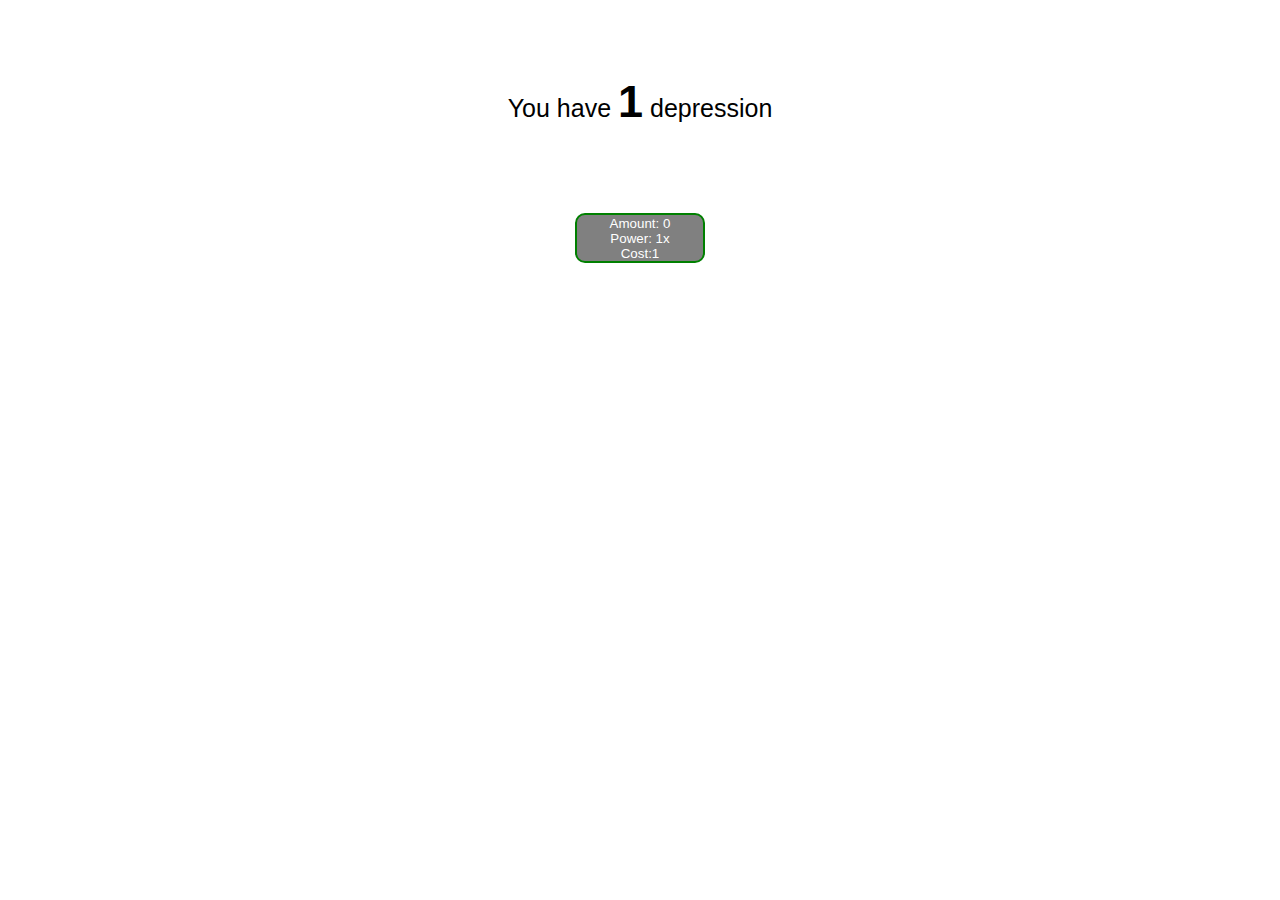
<file: fungame/depression.html>
<!DOCTYPE html>
<html>
<head>
  <meta charset="utf-8">
  <meta name="viewport" content="width=device-width">
  <link rel="stylesheet" type="text/css" href="depression.css">
  <title>The Depression Game</title>
</head>
<body>
  <p id="depression">You have <span id="amount">0</span> depression</p>
  <div id="container">
    <button id="1" class="btn" onclick="buyStuff(1)">Amount: 0<br>Cost:1</button>
  </div>
</body>
<script type="text/javascript" src="../javascripts/breakinfinity.js"></script>
<script type="text/javascript" src="depression.js"></script>
</html>
</file>
<file: stylesheets/styles.css>
@font-face {
    font-family: 'Open Sans Condensed';
    font-style: normal;
    font-weight: 300;
    src: local('Open Sans Cond Light'), local('OpenSans-CondensedLight'), url(https://fonts.gstatic.com/s/opensanscondensed/v10/gk5FxslNkTTHtojXrkp-xBEur64QvLD-0IbiAdTUNXE.woff2) format('woff2');
    unicode-range: U+0000-00FF, U+0131, U+0152-0153, U+02C6, U+02DA, U+02DC, U+2000-206F, U+2074, U+20AC, U+2212, U+2215, U+E0FF, U+EFFD, U+F000;
}

@font-face {
    font-family: Typewriter;
    src: url('MonospaceTypewriter.ttf');
}

*:focus {
    outline: none;
}

button {
    padding: 1px 6px;
}

#game {
    border: 2px solid black;
    border-radius: 4px;
    padding: 2px;
    width: 75%;
    overflow: hidden;
    margin: auto;
    text-align: left
}

#TTbuttons {
    font-family: Typewriter;
}

#news {
    color: #000000;
    /*transition: transform 1s;*/
    position: relative;
    display: inline-block;
    font-family: Typewriter;
    font-size: 15px;
    white-space: nowrap;
    font-weight: bold
}

.challengesbtn {

    width:150px;
    height: 30px;
    color: black;
    background: #F2F2F2;
    font-weight: bold;
    font-family: Typewriter;
    border: 3px solid #127A20;
    cursor: pointer;
    border-radius: 10px;
    font-size: 140%;
    transition-duration: 0.2s;
    margin: auto;
}

.challengesbtn:hover {
    color: #FFF;
    background: #5AC467;
}

.lockedchallengesbtn {
    width:150px;
    height: 30px;
    color: black;
    background: rgb(92, 92, 92);
    font-weight: bold;
    font-family: Typewriter;
    border: 3px solid rgb(136, 29, 29);
    border-radius: 10px;
    font-size: 140%;
    transition-duration: 0.2s;
    margin: auto;
}

.outer {
    position: absolute;
    right: 0;
    left: 0;
    bottom: 5px;
}

.challengediv {
    display:table;
    text-align:center;
    width:350px;
    height: 105px;
    color: black;
    background: #F2F2F2;
    font-weight: bold;
    font-family: Typewriter;
    border: 2px solid black;
    border-radius: 10px;
    font-size: 80%;
    transition-duration: 0.2s;
    padding: 2px;
    margin: 3px 8px;
    position: relative;
    border-radius: 5px;
}

.infchallengediv {
    display:table;
    text-align:center;
    width:350px;
    height: 105px;
    color: white;
    background: #181818;
    font-weight: bold;
    font-family: Typewriter;
    border: 2px solid black;
    border-radius: 10px;
    font-size: 80%;
    transition-duration: 0.2s;
    padding: 2px;
    margin: 3px 8px;
    position: relative;
    border-radius: 5px;
}

.eterchallengediv {
    display:table;
    text-align:center;
    width: 350px;
    height: 105px;
    color: #b341e0;
    background: black;
    font-weight: bold;
    font-family: Typewriter;
    border: 3px solid #b341e0;
    border-radius: 10px;
    font-size: 80%;
    transition-duration: 0.2s;
    padding: 2px;
    margin: 3px 8px;
    position: relative;
}

.completedchallengesbtn {
  width:150px;
  height: 30px;
  color: #FFF;
  background: #5AC467;
  font-weight: bold;
  font-family: Typewriter;
  border: 3px solid #127A20;
  cursor: pointer;
  border-radius: 10px;
  font-size: 140%;
  transition-duration: 0.2s;
}

.onchallengebtn {
  width:150px;
  height: 30px;
  color: #FFF;
  background: #1F1F1F;
  font-weight: bold;
  font-family: Typewriter;
  border: 3px solid #127A20;
  cursor: pointer;
  border-radius: 10px;
  font-size: 140%;
  transition-duration: 0.2s;
}

#quickReset {
    position: relative;
    z-index: 2;
}

.completedrow {
    background: #007308;
    border: 4px solid #127A20;
    border-radius: 10px;
}

.storebtn {
    color: black;
    background: #F2F2F2;
    font-weight: bold;
    font-family: Typewriter;
    border: 1px solid #127A20;
    width: 120px;
    height: 25px;
    transition-duration: 0.2s;
    cursor: pointer;
    border-radius: 4px;
    font-size: 13px;
    vertical-align: top;
}

.storebtn:hover {
    color: #FFF;
    background: #5AC467;
}

.infinimultbtn {
    color: #C93A3A;
    background: #1F1F1F;
    font-weight: bold;
    font-size:  10px;
    border: 1px solid #17B3B5;
    width: 190px;
    height: 90px;
    transition-duration: 0.2s;
    cursor: pointer;
    border-radius: 4px;
    font-family: Typewriter;
}

.infinimultbtn:hover {
    color: #000;
    background: #E0D8E0;
}

.infinistorebtn1 {
    color: white;
    background: #1F1F1F;
    font-weight: bold;
    font-size:  10px;
    border: 1px solid #ED85DF;
    width: 190px;
    height: 90px;
    transition-duration: 0.2s;
    cursor: pointer;
    border-radius: 4px;
    font-family: Typewriter;
}

.infinistorebtn1:hover {
    color: #000;
    background: #A53B98;
}

.infinistorebtn2 {
    color: white;
    background: #1F1F1F;
    font-weight: bold;
    font-size:  10px;
    border: 1px solid #ED85DF;
    width: 190px;
    height: 90px;
    transition-duration: 0.2s;
    cursor: pointer;
    border-radius: 4px;
    font-family: Typewriter;
}

.infinistorebtn2:hover {
    color: #000;
    background: #ff3300;
}

.infinistorebtn3 {
    color: white;
    background: #1F1F1F;
    font-weight: bold;
    font-size:  10px;
    border: 1px solid #ED85DF;
    width: 190px;
    height: 90px;
    transition-duration: 0.2s;
    cursor: pointer;
    border-radius: 4px;
    font-family: Typewriter;
}

.infinistorebtn3:hover {
    color: #000;
    background: #C6D50D;
}

.infinistorebtn4 {
    color: white;
    background: #1F1F1F;
    font-weight: bold;
    font-size:  10px;
    border: 1px solid #ED85DF;
    width: 190px;
    height: 90px;
    transition-duration: 0.2s;
    cursor: pointer;
    border-radius: 4px;
    font-family: Typewriter;
}

.infinistorebtn4:hover {
    color: #000;
    background: #0CFEC5;
}

.infinistorebtnlocked {
    color: black;
    background: #F7F7F7;
    font-weight: bold;
    font-size:  10px;
    border: 1px solid #ED85DF;
    width: 190px;
    height: 90px;
    transition-duration: 0.2s;
    cursor: pointer;
    border-radius: 4px;
    font-family: Typewriter;
}

.infinistorebtnlocked:hover {
    color: #000;
    background: white;
}

.infinistorebtnbought {
    color: black;
    background: #5AC467;
    font-weight: bold;
    font-size:  10px;
    border: 1px solid #ED85DF;
    width: 190px;
    height: 90px;
    transition-duration: 0.2s;
    border-radius: 4px;
    font-family: Typewriter;
}

.unavailablebtn {
    color: #000000;
    background: #A3A3A3;
    font-weight: bold;
    font-family: Typewriter;
    border: 1px solid #B84B5F;
    width: 120px;
    height: 25px;
    transition-duration: 0.2s;
    border-radius: 4px;
    font-size: 13px;
    vertical-align: top;
}

.unavailablebtn:hover {
    color: #000000;
    background: #B84B5F;
}

.tabbtn {
    background: #E0E0E0;
    font-weight: bold;
    border: 2px solid #4980CC;
    border-radius: 4px;
    transition-duration: 0.2s;
    cursor: pointer;
}

.tabbtn:hover {
    color: #FFFFFF;
    background: #4980CC;
    font-weight: bold;
    border: 2px solid #4980CC;
    border-radius: 4px;
}

.secondarytabbtn {
    background: #E0E0E0;
    font-weight: bold;
    border: 2px solid #4980CC;
    border-radius: 4px;
    transition-duration: 0.2s;
    cursor: pointer;
    width: 175px;
    height: 25px;
    font-family: Typewriter;
    font-size: 0.8rem;
}

.secondarytabbtn:hover {
    color: #FFFFFF;
    background: #4980CC;
    font-weight: bold;
    border: 2px solid #4980CC;
    border-radius: 4px;
}


.postinfcrunch {
    background: #E0E0E0;
    border: 2px solid #4980CC;
    border-radius: 4px;
    transition-duration: 0.2s;
    cursor: pointer;
    position: absolute;
    left: 75%;
    width: 210px;
    height: 70px;
    font-family: Typewriter;
    font-size: 11px
}

.postinfcrunch br {
    pointer-events: none;
}

.postinfcrunch b {
    pointer-events: none;
}

.postinfcrunch:hover {
    color: #FFFFFF;
    background: #4980CC;
    border: 2px solid #4980CC;
    border-radius: 4px;
}

#IPmin {
    left: 81.5%;
    position: absolute;
    width: 150px
}

.IP {
    left: 75%;
    position: absolute;
    font-size: 12px;
    width: 210px;
}

.IPAmount2 {
    font-weight: bold;
}

.EP {
    right: 75%;
    position: absolute;
    font-size: 12px;
    width: 210px;
}

.EPAmount2 {
    font-weight: bold;
}

.newdim {
    font-weight: bold;
    border-radius: 4px;
    transition-duration: 0.2s;
    cursor: pointer;
    position: absolute;
    right: 75%;
    width: 200px;
    height: 60px;
    font-family: Typewriter;
    color: black;
    background: #F2F2F2;
    border: 1px solid #127A20;
    cursor: pointer;
    z-index: 1;
}



.newdim:hover {
    color: #FFF;
    background: #5AC467;
}


.newdimlocked {
    border-radius: 4px;
    transition-duration: 0.2s;
    position: absolute;
    right: 75%;
    width: 200px;
    height: 60px;
    color: #000000;
    background: #A3A3A3;
    font-weight: bold;
    font-family: Typewriter;
    border: 1px solid #B84B5F;
    z-index: 1;
}

.newdimlocked:hover {
    color: #000000;
    background: #B84B5F;
}

.eternitybtn {
    border-radius: 4px;
    transition-duration: 0.2s;
    cursor: pointer;
    position: absolute;
    right: 75%;
    width: 210px;
    height: 70px;
    font-family: Typewriter;
    color: #b341e0;
    background: black;
    border: 2px solid #b341e0;
    cursor: pointer;
    font-size: 11px;
}



.eternitybtn:hover {
    color: #511568;
    background: white;
}



.infinitybtn {
    color: #FFFFFF;
    background: #1F1F1F;
    font-weight: bold;
    border: 2px solid #B67F33;
    border-radius: 4px;
    transition-duration: 0.2s;
    cursor: pointer;
}

.infinitybtn:hover {
    color: #000000;
    background: #B67F33;
    font-weight: bold;
    border: 2px solid #B67F33;
    border-radius: 4px;
}

.galaxybtn {
    color: #4169E1;
    background: #000000;
    font-weight: bold;
    border: 2px solid #1E90FF;
    border-radius: 4px;
    transition-duration: 0.2s;
    cursor: pointer;
}

.galaxybtn:hover {
    color: #FFFFFF;
    background: #1E90FF;
    font-weight: bold;
    border: 2px solid #1E90FF;
    border-radius: 4px;
}

.eternitytabbtn {
    color: #b341e0;
    background: black;
    border: 2px solid #b341e0;
    font-weight: bold;
    border-radius: 4px;
    transition-duration: 0.2s;
    cursor: pointer;
}

.eternitytabbtn:hover {
    color: #511568;
    background: white;
}

.achievementhidden {
    background-image: url("../images/achhidden.png") !important;
    background-color: #555;
    border: 2px solid #000;
    width: 104px;
    height: 104px;
    border-radius: 8px;
    margin: 0px auto;
    text-align: center;
    font-family: TypeWriter;
    color: black;
    font-size: 70%;
    user-select: none;
}

.achievementlocked {
    background: #A3A3A3;
    border: 2px solid #B84B5F;
    width: 104px;
    height: 104px;
    border-radius: 8px;
    margin: 0px auto;
    text-align: center;
    font-family: TypeWriter;
    color: black;
    font-size: 70%;
    user-select: none;
}

.achievementunlocked {
    border: 2px solid #127A20;
    background: #5AC467;
    color: black;
    width: 104px;
    height: 104px;
    border-radius: 8px;
    margin: 0px auto;
    text-align: center;
    font-family: TypeWriter;
    color: black;
    font-size: 70%;
    user-select: none;
}

.autoBuyerDiv {
    border: solid 1px grey;
    width:230px;
    height:155px;
    text-align:center;
    font-size:100%;
    padding:10px;
    display: none;
    border-radius: 4px;
}

.autobuyerbtn {
      color: white;
      background: #1F1F1F;
      font-weight: bold;
      font-size: 70%;
      border: 1px solid #ED85DF;
      width: 180px;
      height: 35px;
      transition-duration: 0.2s;
      cursor: pointer;
      border-radius: 4px;
      font-family: Typewriter;
}

.autobuyerbtn:hover {
    color: #000000;
    background: #B67F33;
    font-weight: bold;
    border: 2px solid #B67F33;
    border-radius: 4px;
}

.crunchbtn {
    background: #E0E0E0;
    font-weight: bold;
    border: 2px solid #4980CC;
    border-radius: 4px;
    transition-duration: 0.2s;
    cursor: pointer;
    position: relative;
    top: 50%;
    left: 40%;

}

.crunchbtn:hover {
    color: #FFFFFF;
    background: #4980CC;
    font-weight: bold;
    border: 2px solid #4980CC;
    border-radius: 4px;

}

.popup {
	position: absolute;
	left: 50%;
	top: 50%;
	transform: translateX(-50%) translateY(-50%);
    border: 3px solid black;
    width: 300px;
    height: 120px;
    background-color: #E0E0E0;
    border-radius: 6px;
    text-align:center;
    z-index: 2;
    color: black;
    font-family: Typewriter;
    padding: 10px;
    padding-bottom: 15px;
    display: none;
}

.savemenu {
	flex-direction: column;
	justify-content: center;
	align-items: center;
	height: 300px;
}

.savemenu div {
	display: flex;
	flex-direction: column;
	align-items: center;
	margin: 10px;
}

.savemenu .closebtn {
	width: 30px;
	height: 30px;
	font-size: 1.5rem;
	line-height: 1.5rem;
	position: absolute;
	top: 5px;
	right: 5px;
}

.savemenu .storebtn {
	margin: 5px;
}

.save_selected {
	display: none;
}

#footercontainer {
    bottom: 0;
    position: fixed;
    width: 100%;
    z-index: 1;
    pointer-events: none;
}


#footer {
    height: 50px;
    margin: auto;
    text-align:center;
    font-size: 15px;
    font-family: Typewriter;
}

#footer tr td div {
    pointer-events: all !important;
}

#progress {
    width: 98%;
    background-color: #A3A3A3;
    border-radius: 5px;
    bottom: 35px;
    position: fixed;
    z-index: 1;
    pointer-events: none;
}

#progressbar {
    width: 0%;
    height: 23px;
    background-color: #127A20;
    color: black;
    font-size: 16px;
    border-radius: 5px;
    transition-duration: 0.1s;
}

#progresspercent {
    pointer-events: all !important;
}

.greedbtn {
    height: 40px;
    width: 100px;
    background-color: #f2d729;
    border: 1px solid red;
    border-radius: 5px;
    font-family: TypeWriter;
    transition-duration: 0.2s;
}

.greedbtn:hover {
    cursor: pointer;
    background-color: #9E913A;

}

#replauto1 {
    margin-top: 3px;
}

#replauto2 {
    margin-top: 3px;
}

#replauto3 {
    margin-top: 3px;
}

#replicantiresettoggle {
    margin-top: 3px;
    margin-right: 6px;
}

.eternitychallengestudy {
    color: #490066;
    background: white;
    border: 1px solid black;
    font-weight: bold;
    font-family: Typewriter;
    width: 170px;
    height: 80px;
    transition-duration: 0.2s;
    cursor: pointer;
    border-radius: 4px;
    font-size: 0.65rem;
    vertical-align: top;
    margin:7px;
    animation: eternityChallengeGlowIn 7s infinite;
}

.timestudy {
    color: #b341e0;
    background: black;
    border: 1px solid #b341e0;
    font-weight: bold;
    font-family: Typewriter;
    width: 170px;
    height: 80px;
    transition-duration: 0.2s;
    cursor: pointer;
    border-radius: 4px;
    font-size: 0.65rem;
    vertical-align: top;
    margin:7px;
    animation: studyGlowIn 7s infinite;
}

.small {
    margin: 1px;
    width: 120px;
    font-size: 0.6rem;
    padding: 3px;
}

.wideRow td {
    padding: 5px 2px;
}

.timestudy.normaldimstudy {
    color: #22aa48 !important;
    border: 1px solid #198036 !important;
    animation: normalDimStudyGlowIn 7s infinite;
}

.timestudy.infdimstudy {
    color: #B67F33 !important;
    border: 1px solid #8b6227 !important;
    animation: infDimStudyGlowIn 7s infinite;
}

.timestudy.timedimstudy {
    color: #B241E3 !important;
    border: 1px solid #951ec8 !important;
    animation: timeDimStudyGlowIn 7s infinite;
}

.timestudy.activestudy {
    color: #FF0100 !important;
    border: 1px solid #cc0000 !important;
    animation: activeStudyGlowIn 7s infinite;
}

.timestudy.passivestudy {
    color: #5E33B6 !important;
    border: 1px solid #4b288f !important;
    animation: passiveStudyGlowIn 7s infinite;
}

.timestudy.idlestudy {
    color: #0080ff !important;
    border: 1px solid #0066cc !important;
    animation: idleStudyGlowIn 7s infinite;
}

.timestudy.darkstudy {
    color: white !important;
    background-color: black !important;
    border-color: white !important;
    animation: darkStudyGlowIn 7s infinite;
}

.timestudy.lightstudy {
    color: black !important;
    background-color: white !important;
    border-color: black !important;
    animation: lightStudyGlowIn 7s infinite;
}

.eternitychallengestudy:hover {
    color: white;
    background: #490066;
}

.timestudy:hover {
    color: #DADADA;
    background: #3A0A57;
}

.timestudy.normaldimstudy:hover {
    color: #EEEEEE !important;
    background: #22aa48 !important;
}

.timestudy.infdimstudy:hover {
    color: #EEEEEE !important;
    background: #B67F33 !important;
}

.timestudy.timedimstudy:hover {
    color: #EEEEEE !important;
    background: #B241E3 !important;
}

.timestudy.activestudy:hover {
    color: #EEEEEE !important;
    background: #FF0100 !important;
}

.timestudy.passivestudy:hover {
    color: #EEEEEE !important;
    background: #5E33B6 !important;
}

.timestudy.idlestudy:hover {
    color: #EEEEEE !important;
    background: #0080ff !important;
}

.timestudy.darkstudy:hover {
    color: black !important;
    background-color: white !important;
    border-color: black !important;
}

.timestudy.lightstudy:hover {
    color: white !important;
    background-color: black !important;
    border-color: white !important;
}

.timestudylocked, .eternitychallengestudylocked {
    color: #181818;
    background: #5F5F5F;
    font-weight: bold;
    font-family: Typewriter;
    border: 1px solid #691fa5;
    width: 170px;
    height: 80px;
    transition-duration: 0.2s;
    border-radius: 4px;
    font-size: 0.65rem;
    vertical-align: top;
    margin:7px;
}

.timestudylocked:hover, .eternitychallengestudylocked:hover {
    color: #1D1D1D;
    background: #660000;
}

.timestudybought {
    color: #1e0830;
    background: #0BD251;
    font-weight: bold;
    font-family: Typewriter;
    border: 1px solid #691fa5;
    width: 170px;
    height: 80px;
    transition-duration: 0.2s;
    border-radius: 4px;
    font-size: 0.65rem;
    vertical-align: top;
    margin:7px;
}

.eternitychallengestudybought {
    color: black;
    background: #490066;
    font-weight: bold;
    font-family: Typewriter;
    border: 1px solid black;
    width: 170px;
    height: 80px;
    transition-duration: 0.2s;
    border-radius: 4px;
    font-size: 0.65rem;
    vertical-align: top;
    margin:7px;
}

.timetheorembtn {
    color: #3AACD6;
    background: #232028;
    font-weight: bold;
    font-family: Typewriter;
    border: 1px solid #691fa5;
    width: 170px;
    height: 70px;
    transition-duration: 0.2s;
    cursor: pointer;
    border-radius: 4px;
    font-size: 0.85rem;
    position: fixed;
    left: 50%;

    bottom: 5px;
    z-index: 1;
}

.timetheorembtn:hover {
    color: #232028;
    background: #3AACD6;
}


.timetheorembtnlocked {
    color: black;
    background: #4A4A4A;
    font-weight: bold;
    font-family: Typewriter;
    border: 1px solid #691fa5;
    width: 170px;
    height: 70px;
    transition-duration: 0.2s;
    border-radius: 4px;
    font-size: 0.85rem;
    position: fixed;
    left: 50%;
    bottom: 5px;
    z-index: 1;
}

.timetheorembtnlocked:hover {
    background: #652F2F;
}

.maxbuytheorembtn:hover {
    color: #232028;
    background: #3AACD6;
}

#timetheorems {
    color: black;
    position: fixed;
    bottom: 80px;
    left: 50%;
    font-size: 15px;
    transform: translateX(-50%);
}

#studytreeloadsavetext {
    color: black;
    position: fixed;
    bottom: 82px;
    left: 50%;
    margin-left: 145px;
    font-size: 10px;
}

#theorembuybackground {
    background: #E0E0E0;
    width: 570px;
    height: 110px;
    position: fixed;
    bottom: 0;
    left: 50%;
    margin-left: -287px;
    border: 2px solid black;
    border-bottom: none;
    border-top-left-radius: 7px;
    border-top-right-radius: 7px;
}

#studyTreeCanvas, #dilationCanvas {
    top: 0;
    left: 0;
    position: absolute;
    z-index: -999;
}

#studytable {
    display: flex !important;
    justify-content: center;
}

#loading {
    position: absolute;
    top: 50%;
    left: 50%;
    width: 1050px;
    height:800px;
    margin-top: -400px;
    margin-left: -525px;
}

.eternityupbtn {
    color: #b341e0;
    background: black;
    font-weight: bold;
    font-size: 10px;
    border: 1px solid #b341e0;
    width: 190px;
    height: 90px;
    transition-duration: 0.2s;
    cursor: pointer;
    border-radius: 4px;
    font-family: Typewriter;
}

.eternityupbtn:hover {
    color: #511568;
    background: white;
}

.eternityupbtnlocked {
    color: #181818;
    background: #5F5F5F;
    font-weight: bold;
    font-size: 10px;
    border: 1px solid #b341e0;
    width: 190px;
    height: 90px;
    transition-duration: 0.2s;
    border-radius: 4px;
    font-family: Typewriter;
    cursor: pointer;
}

.eternityupbtnlocked:hover {
    background: #737373;
}

.eternityupbtnbought {
    color: #511568;
    background: #5AC467;
    font-weight: bold;
    font-size: 10px;
    border: 1px solid #b341e0;
    width: 190px;
    height: 90px;
    transition-duration: 0.2s;
    border-radius: 4px;
    font-family: Typewriter;
}

.milestonereward {
    width: 250px;
    height: 60px;
    color: black;
    background: #8D48C3;
    font-weight: bold;
    font-family: Typewriter;
    border: 1px solid #691fa5;
    transition-duration: 0.2s;
    border-radius: 4px;
    vertical-align: top;
    font-size: 12px;
}

.milestonerewardlocked {
    width: 250px;
    height: 60px;
    color: black;
    background: #696969;
    font-weight: bold;
    font-family: Typewriter;
    border: 1px solid #691fa5;
    transition-duration: 0.2s;
    border-radius: 4px;
    vertical-align: top;
    font-size: 12px;
}

.milestoneText {
    font-size: 20px;
}

#production {
    font-size: 12px;
}

.dilationbtn {
    color: #64DD17;
    background: black;
    font-weight: bold;
    font-size: 0.7rem;
    border: 2px solid #64DD17;
    width: 190px;
    height: 90px;
    transition-duration: 0.2s;
    cursor: pointer;
    border-radius: 4px;
    font-family: Typewriter;
    animation: dilationBtnGlow 10s infinite;
}

.dilationbtn:hover {
    color: #64DD17;
    background: white;
}

.dilationupg {
    color: #64DD17;
    background: black;
    font-weight: bold;
    font-size: 0.65rem;
    border: 1px solid #64DD17;
    width: 170px;
    height: 80px;
    transition-duration: 0.2s;
    cursor: pointer;
    border-radius: 4px;
    font-family: Typewriter;
    animation: dilationBtnGlow 10s infinite;
    vertical-align: top;
    margin:7px;
}

.dilationupgrebuyable {
    color: #64ddad;
    background: black;
    font-weight: bold;
    font-size: 0.65rem;
    border: 1px solid #64ddad;
    width: 170px;
    height: 80px;
    transition-duration: 0.2s;
    cursor: pointer;
    border-radius: 4px;
    font-family: Typewriter;
    animation: dilationBtnGlow2 10s infinite;
    vertical-align: top;
    margin:7px;
}

.dilationupgbought {
    color: black;
    background: #64DD17;
    font-weight: bold;
    font-family: Typewriter;
    border: 1px solid black;
    width: 170px;
    height: 80px;
    transition-duration: 0.2s;
    border-radius: 4px;
    font-size: 0.65rem;
    vertical-align: top;
    margin:7px;
}

.dilationupgrebuyablelocked {
    color: #181818;
    background: #5F5F5F;
    font-weight: bold;
    font-family: Typewriter;
    border: 1px solid #64ddad;
    width: 170px;
    height: 80px;
    transition-duration: 0.2s;
    border-radius: 4px;
    font-size: 0.65rem;
    vertical-align: top;
    margin:7px;
}

.dilationupglocked {
    color: #181818;
    background: #5F5F5F;
    font-weight: bold;
    font-family: Typewriter;
    border: 1px solid #3e8a0f;
    width: 170px;
    height: 80px;
    transition-duration: 0.2s;
    border-radius: 4px;
    font-size: 0.65rem;
    vertical-align: top;
    margin:7px;
}

.dilationupglocked:hover {
    color: #1D1D1D;
    background: #660000;
}

.dilationupg:hover {
    color: #64DD17;
    background: white;
}

.dilationupgrebuyable:hover {
    color: #64ddad;
    background: white;
}

.glyph {
    display:flex;
    justify-content:center;
    align-items:center;
    height: 50px !important;
    width: 50px !important;
    background: black;
    font-size: 1.5rem;
    transition-duration: 0.2s;
    cursor: pointer;
    font-family: Typewriter;
}

.glyph:hover {
    background: white;
}

.glyph.normalglyph {
    color: #22aa48;
    border: 1px solid #22aa48;
    box-shadow: inset #22aa48 0px 0px 10px 2px, #22aa48 0px 0px 10px 2px;
    text-shadow: #22aa48 -1px 1px 2px;
}

.infinityglyph {
    color: #B67F33;
    border: 1px solid #B67F33;
    box-shadow: inset #B67F33 0px 0px 10px 2px, #B67F33 0px 0px 10px 2px;
    text-shadow: #B67F33 -1px 1px 2px;
}

.timeglyph {
    color: #B241E3;
    border: 1px solid #B241E3;
    box-shadow: inset #B241E3 0px 0px 10px 2px, #B241E3 0px 0px 10px 2px;
    text-shadow: #B241E3 -1px 1px 2px;
}

@keyframes glow {
    20% { text-shadow: 0 0 10px green; }
    100% { text-shadow: 0 0 10px white; }
}

[ach-tooltip] {
    position: relative;
    z-index: 2;
}

[ach-tooltip]:before,
[ach-tooltip]:after {
    visibility: hidden;
    -ms-filter: "progid:DXImageTransform.Microsoft.Alpha(Opacity=0)";
    filter: progid: DXImageTransform.Microsoft.Alpha(Opacity=0);
    opacity: 0;
    pointer-events: none;
}

[ach-tooltip]:before {
    position: absolute;
    bottom: 100%;
    left: 50%;
    margin-bottom: 5px;
    margin-left: -80px;
    padding: 7px;
    width: 160px;
    -webkit-border-radius: 3px;
    -moz-border-radius: 3px;
    border-radius: 3px;
    background-color: #000;
    background-color: hsla(0, 0%, 5%, 0.9);
    color: #fff;
    content: attr(ach-tooltip);
    text-align: center;
    font-size: 14px;
    line-height: 1.2;
    transition-duration: .5s;
}

[ach-tooltip]:after {
    position: absolute;
    bottom: 100%;
    left: 50%;
    margin-left: -5px;
    width: 0;
    border-top: 5px solid #000;
    border-top: 5px solid hsla(0, 0%, 5%, 0.9);
    border-right: 5px solid transparent;
    border-left: 5px solid transparent;
    content: " ";
    font-size: 0;
    line-height: 0;
    transition-duration: .5s;
}

[ach-tooltip]:hover:before,
[ach-tooltip]:hover:after {
    visibility: visible;
    -ms-filter: "progid:DXImageTransform.Microsoft.Alpha(Opacity=100)";
    filter: progid: DXImageTransform.Microsoft.Alpha(Opacity=100);
    opacity: 1;
}

body {
    background-color: #fff;
    padding: 1px 7px;
    font: 14px/1.5 "Noto Sans", "Helvetica Neue", Helvetica, Arial, sans-serif;
    color: #727272;
    font-weight: 300;
}

h1,
h2,
h3,
h4,
h5,
h6 {
    color: #222;
    margin: 0 0 20px;
}

p,
ul,
ol,
table,
pre,
dl {
    margin: 0 0 3px;
}

h1,
h2,
h3 {
    line-height: 1.1;
}

h1 {
    font-size: 28px;
}

h2 {
    color: #393939;
}

h3,
h4,
h5,
h6 {
    color: #494949;
}

a {
    color: #39c;
    text-decoration: none;
}

a:hover {
    color: #069;
}

a small {
    font-size: 11px;
    color: #777;
    margin-top: -0.3em;
    display: block;
}

a:hover small {
    color: #777;
}

.wrapper {
    width: 860px;
    margin: 0 auto;
}

blockquote {
    border-left: 1px solid #e5e5e5;
    margin: 0;
    padding: 0 0 0 20px;
    font-style: italic;
}

code,
pre {
    font-family: Monaco, Bitstream Vera Sans Mono, Lucida Console, Terminal, Consolas, Liberation Mono, DejaVu Sans Mono, Courier New, monospace;
    color: #333;
    font-size: 12px;
}

pre {
    padding: 8px 15px;
    background: #f8f8f8;
    border-radius: 5px;
    border: 1px solid #e5e5e5;
    overflow-x: auto;
}

table {
    border-spacing: 0
}

th,
td {
    text-align: left;
    padding: 5px 8px;
}

dt {
    color: #444;
    font-weight: 700;
}

th {
    color: #444;
}

img {
    max-width: 100%;
}

header {
    width: 270px;
    float: left;
    position: fixed;
    -webkit-font-smoothing: subpixel-antialiased;
}

header ul {
    list-style: none;
    height: 40px;
    padding: 0;
    background: #f4f4f4;
    border-radius: 5px;
    border: 1px solid #e0e0e0;
    width: 270px;
}

header li {
    width: 89px;
    float: left;
    border-right: 1px solid #e0e0e0;
    height: 40px;
}

header li:first-child a {
    border-radius: 5px 0 0 5px;
}

header li:last-child a {
    border-radius: 0 5px 5px 0;
}

header ul a {
    line-height: 1;
    font-size: 11px;
    color: #999;
    display: block;
    text-align: center;
    padding-top: 6px;
    height: 34px;
}

header ul a:hover {
    color: #999;
}

header ul a:active {
    background-color: #f0f0f0;
}

strong {
    color: #222;
    font-weight: 700;
}

header ul li+li+li {
    border-right: none;
    width: 89px;
}

header ul a strong {
    font-size: 14px;
    display: block;
    color: #222;
}

section {
    width: 500px;
    float: right;
    padding-bottom: 50px;
}

small {
    font-size: 11px;
}

hr {
    border: 0;
    background: #e5e5e5;
    height: 1px;
    margin: 0 0 20px;
}

footer {
    width: 270px;
    float: left;
    position: fixed;
    bottom: 50px;
    -webkit-font-smoothing: subpixel-antialiased;
}

br {
    margin: 0;
    pointer-events:none;
}

#timestudies br {
    content: " ";
    display: block;
    margin: 0;
    margin-top: 20px;
    pointer-events:none;
}

#TTbuttons br {
    content: " ";
    display: block;
    margin: 0;
    margin-top: 20px;
    pointer-events:none;
}



#timestudies span {
    display:block;
    pointer-events:none;
}


.floatingText {
    position: absolute;
    bottom: 20px;
    left: 150px;
    animation: float 1s 1;
    color: green;
    font-size: 1.2em;
    opacity: 0;
}

.rel {
    position: relative;
}
  




@media print,
screen and (max-width: 960px) {
    div.wrapper {
        width: auto;
        margin: 0;
    }
    header,
    section,
    footer {
        float: none;
        position: static;
        width: auto;
    }
    header {
        padding-right: 320px;
    }
    section {
        border: 1px solid #e5e5e5;
        border-width: 1px 0;
        padding: 20px 0;
        margin: 0 0 20px;
    }
    header a small {
        display: inline;
    }
    header ul {
        position: absolute;
        right: 50px;
        top: 52px;
    }
}

@media print,
screen and (max-width: 720px) {
    body {
        word-wrap: break-word;
    }
    header {
        padding: 0;
    }
    header ul,
    header p.view {
        position: static;
    }
    pre,
    code {
        word-wrap: normal;
    }
}

@media print,
screen and (max-width: 480px) {
    body {
        padding: 15px;
    }
    header ul {
        width: 99%;
    }
    header li,
    header ul li+li+li {
        width: 33%;
    }
}

@media print {
    body {
        padding: 0.4in;
        font-size: 12pt;
        color: #444;
    }
}

@keyframes studyGlowIn {
    0%  {box-shadow: inset 0px 0px 3px 0px #b341e0;}
    50% {box-shadow: inset 0px 0px 15px 0px #b341e0;}
    100%  {box-shadow: inset 0px 0px 3px 0px #b341e0;}
}

@keyframes normalDimStudyGlowIn {
    0%  {box-shadow: inset 0px 0px 3px 0px #22aa48;}
    50% {box-shadow: inset 0px 0px 20px 0px #22aa48;}
    100%  {box-shadow: inset 0px 0px 3px 0px #22aa48;}
}

@keyframes infDimStudyGlowIn {
    0%  {box-shadow: inset 0px 0px 3px 0px #B67F33;}
    50% {box-shadow: inset 0px 0px 20px 0px #B67F33;}
    100%  {box-shadow: inset 0px 0px 3px 0px #B67F33;}
}

@keyframes timeDimStudyGlowIn {
    0%  {box-shadow: inset 0px 0px 3px 0px #B241E3;}
    50% {box-shadow: inset 0px 0px 20px 0px #B241E3;}
    100%  {box-shadow: inset 0px 0px 3px 0px #B241E3;}
}

@keyframes activeStudyGlowIn {
    0%  {box-shadow: inset 0px 0px 3px 0px #FF0100;}
    50% {box-shadow: inset 0px 0px 20px 0px #FF0100;}
    100% {box-shadow: inset 0px 0px 3px 0px #FF0100;}
}

@keyframes passiveStudyGlowIn {
    0%  {box-shadow: inset 0px 0px 3px 0px #5E33B6;}
    50% {box-shadow: inset 0px 0px 20px 0px #5E33B6;}
    100% {box-shadow: inset 0px 0px 3px 0px #5E33B6;}
}

@keyframes idleStudyGlowIn {
    0%  {box-shadow: inset 0px 0px 3px 0px #0080ff;}
    50% {box-shadow: inset 0px 0px 20px 0px #0080ff;}
    100% {box-shadow: inset 0px 0px 3px 0px #0080ff;}
}

@keyframes eternityChallengeGlowIn {
    0%  {box-shadow: inset 0px 0px 3px 0px #490066;}
    50% {box-shadow: inset 0px 0px 20px 0px #490066;}
    100% {box-shadow: inset 0px 0px 3px 0px #490066;}
}

@keyframes darkStudyGlowIn {
    0%  {box-shadow: inset 0px 0px 3px 0px white;}
    50% {box-shadow: inset 0px 0px 20px 0px white;}
    100% {box-shadow: inset 0px 0px 3px 0px white;}
}

@keyframes lightStudyGlowIn {
    0%  {box-shadow: inset 0px 0px 3px 0px black;}
    50% {box-shadow: inset 0px 0px 20px 0px black;}
    100% {box-shadow: inset 0px 0px 3px 0px black;}
}

@keyframes dilationBtnGlow {
    0%  {box-shadow: inset 5px 0px 20px #64DD17;}
    25% {box-shadow: inset 0px 5px 20px #64DD17;}
    50% {box-shadow: inset -5px 0px 20px #64DD17;}
    75% {box-shadow: inset 0px -5px 20px #64DD17;}
    100% {box-shadow: inset 5px 0px 20px #64DD17;}
}

@keyframes dilationBtnGlow2 {
    0%  {box-shadow: inset -5px 0px 20px #64ddad;}
    25% {box-shadow: inset 0px -5px 20px #64ddad;}
    50% {box-shadow: inset 5px 0px 20px #64ddad;}
    75% {box-shadow: inset 0px 5px 20px #64ddad;}
    100% {box-shadow: inset -5px 0px 20px #64ddad;}
}

@keyframes barrelRoll {
    0%  {transform: rotateZ(0deg);}
    50% {transform: rotateZ(360deg);}
    100% {transform: rotateZ(360deg);}
}

@keyframes spin3d {
    0%  {transform: rotate3d(5.2, -2.8, 1.4, 0deg);}
    100% {transform: rotate3d(5.2, -2.8, 1.4, 360deg);}
}

@keyframes float {
    0% { bottom: 0px; opacity: 0;}
    50% {opacity: 1; }
    100% { bottom: 50px; opacity: 0;}
}

@keyframes implode {
    0% {transform:scale(1); filter:blur(0px)}
    50% {transform:scale(0); filter:blur(5px)}
    100% {transform:scale(1); filter:blur(0px)}
}




.infpos {
	position: absolute;
	left: 75%;
	top: 40px;
}

.eterpos {
	position: absolute;
	right: 75%;
	top: 40px;
}

.quantumpos {
	position: absolute;
	transform: translate(-50%,0);
	top: 40px;
}



.QK {
	position:absolute;
	right:50%;
	transform:translate(105px,0);
	width:210px;
	font-size:12px;
}

#sacrificebtn, #pSac {
	width: 210px;
	height: 70px;
	font-family: Typewriter;
	font-size: 11px
}

#galaxyPoints2 .GPAmount {
    font-weight: bold;
}
</file>
<file: stylesheets/interreality_and_timeless.css>
/* Interreality and Timeless buttons from https://aarextiaokhiao.github.io/ng-plus-3-prestige-buttons */

.interreality {
	background: linear-gradient(90deg, #007f00, #000000, #003f7f);
	border: 2px solid;
	border-color: #007f00 #003f7f #003f7f #007f00;
	border-radius: 4px;
	box-shadow: inset 0px 0px 12px 0px #000000;
	color: #ffffff;
	text-shadow: 0px 0px 3px #ffffff, 0px 0px 6px #ffffff;
	font-family: Typewriter;
	font-weight: bold;
	transition-duration: 0.2s;
	cursor: pointer
}

.interreality:hover {
	border-color: #00bf00 #005fbf #005fbf #00bf00;
	box-shadow: inset 0px 0px 12px 0px rgba(255, 255, 255, 0.5);
	text-shadow: 0px 0px 6px #ffffff, 0px 0px 12px #ffffff;
}


.timeless {
	border: 2px solid #000000;
	box-shadow: inset 0px 0px 12px 0px #ffffff;
	color: #001966;
	text-shadow: 0px 0px 3px #ffffff, 0px 0px 6px #ffffff;
	background: radial-gradient(circle, #7f7f7f, #000000 25%, transparent 50%), linear-gradient(#ffffff, transparent 33%, transparent 67%, #ffffff 100%), linear-gradient(90deg, #e59900 0%, #b341e0 100%);
	font-family: Typewriter;
	font-weight: bold;
	border-radius: 4px;
	transition-duration: 0.2s
}
.timeless:hover {
	border-color: #0033cc;
	box-shadow: inset 0px 0px 12px 0px #0033cc;
	text-shadow: 0px 0px 3px #0033cc, 0px 0px 6px #0033cc;
	cursor: pointer
}


.eternitybtntimeless {

	border: 2px solid #000000;
	box-shadow: inset 0px 0px 12px 0px #ffffff;
	color: #001966;
	text-shadow: 0px 0px 3px #ffffff, 0px 0px 6px #ffffff;
	background: radial-gradient(circle, #7f7f7f, #000000 25%, transparent 50%), linear-gradient(#ffffff, transparent 33%, transparent 67%, #ffffff 100%), linear-gradient(90deg, #e59900 0%, #b341e0 100%);
	font-family: Typewriter;
	font-weight: bold;

    border-radius: 4px;
    transition-duration: 0.2s;
    cursor: pointer;
    position: absolute;
    right: 75%;
    width: 210px;
    height: 70px;
    cursor: pointer;
    font-size: 11px;
}


.eternitybtntimeless:hover {
	border-color: #0033cc;
	box-shadow: inset 0px 0px 12px 0px #0033cc;
	text-shadow: 0px 0px 3px #0033cc, 0px 0px 6px #0033cc;
	cursor: pointer
}


.timelessbtn {
	border: 2px solid #000000;
	box-shadow: inset 0px 0px 12px 0px #ffffff;
	color: #001966;
	text-shadow: 0px 0px 3px #ffffff, 0px 0px 6px #ffffff;
	background: radial-gradient(circle, #7f7f7f, #000000 25%, transparent 50%), linear-gradient(#ffffff, transparent 33%, transparent 67%, #ffffff 100%), linear-gradient(90deg, #e59900 0%, #b341e0 100%);
	font-family: Typewriter;
	font-weight: bold;
	border-radius: 4px;
	transition-duration: 0.2s;

    font-size: 10px;
    width: 190px;
    height: 90px;
    cursor: pointer;
}

.timelessbtn:hover {
	border-color: #0033cc;
	box-shadow: inset 0px 0px 12px 0px #0033cc;
	text-shadow: 0px 0px 3px #0033cc, 0px 0px 6px #0033cc;
	cursor: pointer
}
</file>
<file: stylesheets/howto.css>
.hidden {
	display: none;
}
.shown {
	display: block;
}


.storebtn {
    color: black;
    background: #F2F2F2;
    font-weight: bold;
    font-family: Typewriter;
    border: 1px solid #127A20;
    width: 170px;
    height: 40px;
    transition-duration: 0.2s;
    cursor: pointer;
    border-radius: 4px;
    font-size: 85%;
    margin: auto;
    display: block;
}

.storebtn:hover {
    color: #FFF;
    background: #5AC467;
}
</file>
<file: fungame/depression.css>
body {
  font-family: Arial;
}

#container {
  margin: auto;
  text-align: center;
}

#depression {
  text-align:center;
  padding: 4%;
  font-size: 25px
}


#amount {
  font-size: 45px;
  font-weight: bold;
}

.btn {
  margin: 10px auto;
  width: 130px;
  height: 50px;
  border: 2px solid green;
  border-radius: 10px;
  background-color: grey;
  color: white;
  vertical-align: top;
  cursor: pointer;
  transition-duration: 0.3s;
}

.btn:hover {
  background-color: rgb(125, 151, 118);
}

.prestigebtn {
  margin: 10px auto;
  width: 130px;
  height: 50px;
  border: 2px solid green;
  border-radius: 10px;
  background-color: rgb(221, 221, 221);
  color: rgb(0, 0, 0);
  vertical-align: top;
  cursor: pointer;
  transition-duration: 0.3s;
}

.prestigebtn:hover {
  background-color: rgb(141, 177, 221);
}
</file>
